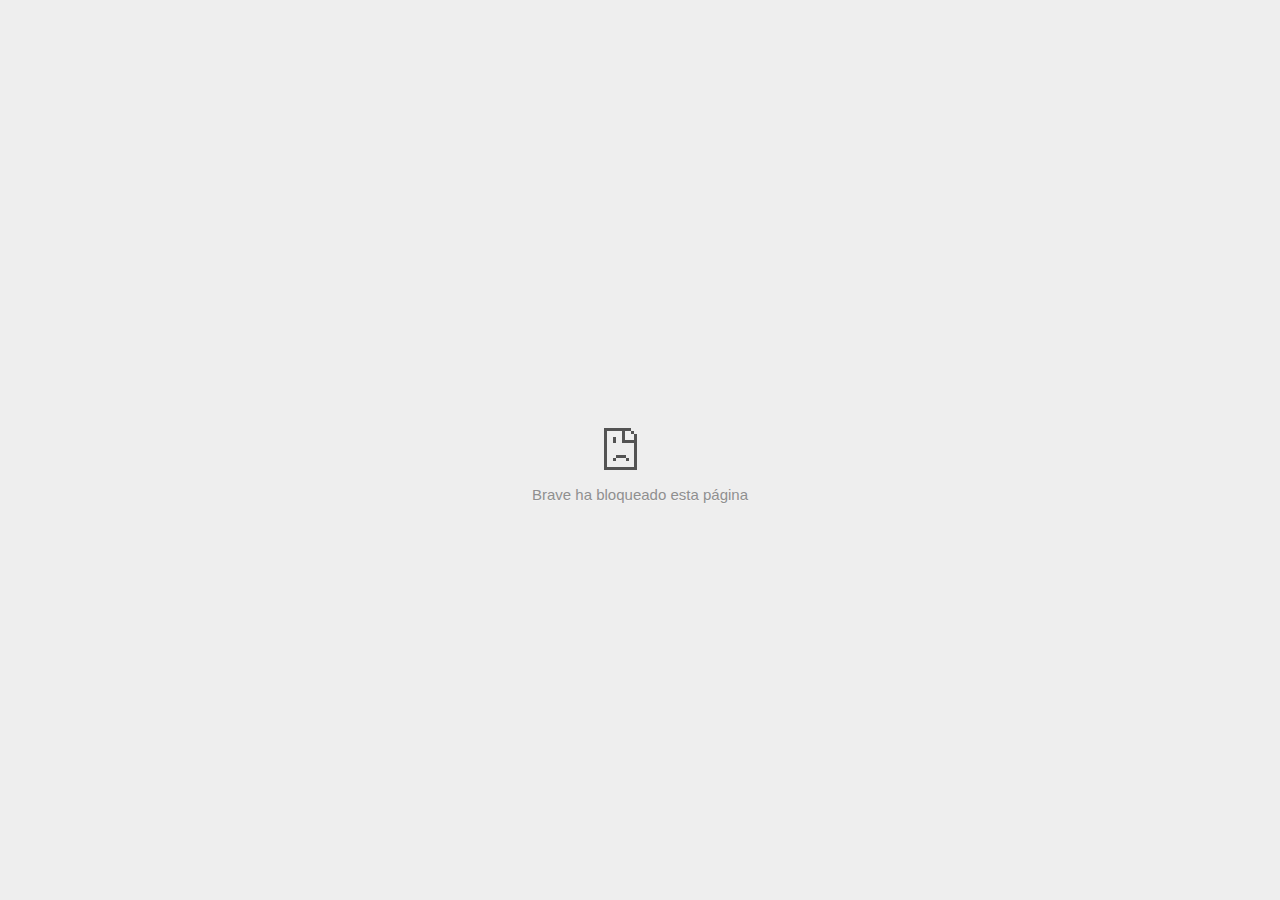
<file: ferrari/framed.html>
<!DOCTYPE html>
<!-- saved from url=(0029)chrome-error://chromewebdata/ -->
<html dir="ltr" lang="es" subframe=""><head><meta http-equiv="Content-Type" content="text/html; charset=UTF-8">
  
  <meta name="color-scheme" content="light dark">
  <meta name="theme-color" content="#fff">
  <meta name="viewport" content="width=device-width, initial-scale=1.0,
                                 maximum-scale=1.0, user-scalable=no">
  <title>ferrari-cdn.thron.com</title>
  <style>/* Copyright 2017 The Chromium Authors
 * Use of this source code is governed by a BSD-style license that can be
 * found in the LICENSE file. */

a {
  color: var(--link-color);
}

body {
  --background-color: #fff;
  --error-code-color: var(--google-gray-700);
  --google-blue-100: rgb(210, 227, 252);
  --google-blue-300: rgb(138, 180, 248);
  --google-blue-600: rgb(26, 115, 232);
  --google-blue-700: rgb(25, 103, 210);
  --google-gray-100: rgb(241, 243, 244);
  --google-gray-300: rgb(218, 220, 224);
  --google-gray-500: rgb(154, 160, 166);
  --google-gray-50: rgb(248, 249, 250);
  --google-gray-600: rgb(128, 134, 139);
  --google-gray-700: rgb(95, 99, 104);
  --google-gray-800: rgb(60, 64, 67);
  --google-gray-900: rgb(32, 33, 36);
  --heading-color: var(--google-gray-900);
  --link-color: rgb(88, 88, 88);
  --popup-container-background-color: rgba(0,0,0,.65);
  --primary-button-fill-color-active: var(--google-blue-700);
  --primary-button-fill-color: var(--google-blue-600);
  --primary-button-text-color: #fff;
  --quiet-background-color: rgb(247, 247, 247);
  --secondary-button-border-color: var(--google-gray-500);
  --secondary-button-fill-color: #fff;
  --secondary-button-hover-border-color: var(--google-gray-600);
  --secondary-button-hover-fill-color: var(--google-gray-50);
  --secondary-button-text-color: var(--google-gray-700);
  --small-link-color: var(--google-gray-700);
  --text-color: var(--google-gray-700);
  background: var(--background-color);
  color: var(--text-color);
  word-wrap: break-word;
}

.nav-wrapper .secondary-button {
  background: var(--secondary-button-fill-color);
  border: 1px solid var(--secondary-button-border-color);
  color: var(--secondary-button-text-color);
  float: none;
  margin: 0;
  padding: 8px 16px;
}

.hidden {
  display: none;
}

html {
  -webkit-text-size-adjust: 100%;
  font-size: 125%;
}

.icon {
  background-repeat: no-repeat;
  background-size: 100%;
}

@media (prefers-color-scheme: dark) {
  body {
    --background-color: var(--google-gray-900);
    --error-code-color: var(--google-gray-500);
    --heading-color: var(--google-gray-500);
    --link-color: var(--google-blue-300);
    --primary-button-fill-color-active: rgb(129, 162, 208);
    --primary-button-fill-color: var(--google-blue-300);
    --primary-button-text-color: var(--google-gray-900);
    --quiet-background-color: var(--background-color);
    --secondary-button-border-color: var(--google-gray-700);
    --secondary-button-fill-color: var(--google-gray-900);
    --secondary-button-hover-fill-color: rgb(48, 51, 57);
    --secondary-button-text-color: var(--google-blue-300);
    --small-link-color: var(--google-blue-300);
    --text-color: var(--google-gray-500);
  }
}
</style>
  <style>/* Copyright 2014 The Chromium Authors
   Use of this source code is governed by a BSD-style license that can be
   found in the LICENSE file. */

button {
  border: 0;
  border-radius: 4px;
  box-sizing: border-box;
  color: var(--primary-button-text-color);
  cursor: pointer;
  float: right;
  font-size: .875em;
  margin: 0;
  padding: 8px 16px;
  transition: box-shadow 150ms cubic-bezier(0.4, 0, 0.2, 1);
  user-select: none;
}

[dir='rtl'] button {
  float: left;
}

.bad-clock button,
.captive-portal button,
.https-only button,
.insecure-form button,
.lookalike-url button,
.main-frame-blocked button,
.neterror button,
.pdf button,
.ssl button,
.enterprise-block button,
.enterprise-warn button,
.safe-browsing-billing button {
  background: var(--primary-button-fill-color);
}

button:active {
  background: var(--primary-button-fill-color-active);
  outline: 0;
}

#debugging {
  display: inline;
  overflow: auto;
}

.debugging-content {
  line-height: 1em;
  margin-bottom: 0;
  margin-top: 1em;
}

.debugging-content-fixed-width {
  display: block;
  font-family: monospace;
  font-size: 1.2em;
  margin-top: 0.5em;
}

.debugging-title {
  font-weight: bold;
}

#details {
  margin: 0 0 50px;
}

#details p:not(:first-of-type) {
  margin-top: 20px;
}

.secondary-button:active {
  border-color: white;
  box-shadow: 0 1px 2px 0 rgba(60, 64, 67, .3),
      0 2px 6px 2px rgba(60, 64, 67, .15);
}

.secondary-button:hover {
  background: var(--secondary-button-hover-fill-color);
  border-color: var(--secondary-button-hover-border-color);
  text-decoration: none;
}

.error-code {
  color: var(--error-code-color);
  font-size: .8em;
  margin-top: 12px;
  text-transform: uppercase;
}

#error-debugging-info {
  font-size: 0.8em;
}

h1 {
  color: var(--heading-color);
  font-size: 1.6em;
  font-weight: normal;
  line-height: 1.25em;
  margin-bottom: 16px;
}

h2 {
  font-size: 1.2em;
  font-weight: normal;
}

.icon {
  height: 72px;
  margin: 0 0 40px;
  width: 72px;
}

input[type=checkbox] {
  opacity: 0;
}

input[type=checkbox]:focus ~ .checkbox::after {
  outline: -webkit-focus-ring-color auto 5px;
}

.interstitial-wrapper {
  box-sizing: border-box;
  font-size: 1em;
  line-height: 1.6em;
  margin: 14vh auto 0;
  max-width: 600px;
  width: 100%;
}

#main-message > p {
  display: inline;
}

#extended-reporting-opt-in {
  font-size: .875em;
  margin-top: 32px;
}

#extended-reporting-opt-in label {
  display: grid;
  grid-template-columns: 1.8em 1fr;
  position: relative;
}

#enhanced-protection-message {
  border-radius: 4px;
  font-size: 1em;
  margin-top: 32px;
  padding: 10px 5px;
}

#enhanced-protection-message label {
  display: grid;
  grid-template-columns: 2.5em 1fr;
  position: relative;
}

#enhanced-protection-message div {
  margin: 0.5em;
}

#enhanced-protection-message .icon {
  height: 1.5em;
  vertical-align: middle;
  width: 1.5em;
}

.nav-wrapper {
  margin-top: 51px;
}

.nav-wrapper::after {
  clear: both;
  content: '';
  display: table;
  width: 100%;
}

.small-link {
  color: var(--small-link-color);
  font-size: .875em;
}

.checkboxes {
  flex: 0 0 24px;
}

.checkbox {
  --padding: .9em;
  background: transparent;
  display: block;
  height: 1em;
  left: -1em;
  padding-inline-start: var(--padding);
  position: absolute;
  right: 0;
  top: -.5em;
  width: 1em;
}

.checkbox::after {
  border: 1px solid white;
  border-radius: 2px;
  content: '';
  height: 1em;
  left: var(--padding);
  position: absolute;
  top: var(--padding);
  width: 1em;
}

.checkbox::before {
  background: transparent;
  border: 2px solid white;
  border-inline-end-width: 0;
  border-top-width: 0;
  content: '';
  height: .2em;
  left: calc(.3em + var(--padding));
  opacity: 0;
  position: absolute;
  top: calc(.3em  + var(--padding));
  transform: rotate(-45deg);
  width: .5em;
}

input[type=checkbox]:checked ~ .checkbox::before {
  opacity: 1;
}

#recurrent-error-message {
  background: #ededed;
  border-radius: 4px;
  margin-bottom: 16px;
  margin-top: 12px;
  padding: 12px 16px;
}

.showing-recurrent-error-message #extended-reporting-opt-in {
  margin-top: 16px;
}

.showing-recurrent-error-message #enhanced-protection-message {
  margin-top: 16px;
}

@media (max-width: 700px) {
  .interstitial-wrapper {
    padding: 0 10%;
  }

  #error-debugging-info {
    overflow: auto;
  }
}

@media (max-width: 420px) {
  button,
  [dir='rtl'] button,
  .small-link {
    float: none;
    font-size: .825em;
    font-weight: 500;
    margin: 0;
    width: 100%;
  }

  button {
    padding: 16px 24px;
  }

  #details {
    margin: 20px 0 20px 0;
  }

  #details p:not(:first-of-type) {
    margin-top: 10px;
  }

  .secondary-button:not(.hidden) {
    display: block;
    margin-top: 20px;
    text-align: center;
    width: 100%;
  }

  .interstitial-wrapper {
    padding: 0 5%;
  }

  #extended-reporting-opt-in {
    margin-top: 24px;
  }

  #enhanced-protection-message {
    margin-top: 24px;
  }

  .nav-wrapper {
    margin-top: 30px;
  }
}

/**
 * Mobile specific styling.
 * Navigation buttons are anchored to the bottom of the screen.
 * Details message replaces the top content in its own scrollable area.
 */

@media (max-width: 420px) {
  .nav-wrapper .secondary-button {
    border: 0;
    margin: 16px 0 0;
    margin-inline-end: 0;
    padding-bottom: 16px;
    padding-top: 16px;
  }
}

/* Fixed nav. */
@media (min-width: 240px) and (max-width: 420px) and
       (min-height: 401px),
       (min-width: 421px) and (min-height: 240px) and
       (max-height: 560px) {
  body .nav-wrapper {
    background: var(--background-color);
    bottom: 0;
    box-shadow: 0 -12px 24px var(--background-color);
    left: 0;
    margin: 0 auto;
    max-width: 736px;
    padding-inline-end: 24px;
    padding-inline-start: 24px;
    position: fixed;
    right: 0;
    width: 100%;
    z-index: 2;
  }

  .interstitial-wrapper {
    max-width: 736px;
  }

  #details,
  #main-content {
    padding-bottom: 40px;
  }

  #details {
    padding-top: 5.5vh;
  }

  button.small-link {
    color: var(--google-blue-600);
  }
}

@media (max-width: 420px) and (orientation: portrait),
       (max-height: 560px) {
  body {
    margin: 0 auto;
  }

  button,
  [dir='rtl'] button,
  button.small-link,
  .nav-wrapper .secondary-button {
    font-family: Roboto-Regular,Helvetica;
    font-size: .933em;
    margin: 6px 0;
    transform: translatez(0);
  }

  .nav-wrapper {
    box-sizing: border-box;
    padding-bottom: 8px;
    width: 100%;
  }

  #details {
    box-sizing: border-box;
    height: auto;
    margin: 0;
    opacity: 1;
    transition: opacity 250ms cubic-bezier(0.4, 0, 0.2, 1);
  }

  #details.hidden,
  #main-content.hidden {
    height: 0;
    opacity: 0;
    overflow: hidden;
    padding-bottom: 0;
    transition: none;
  }

  h1 {
    font-size: 1.5em;
    margin-bottom: 8px;
  }

  .icon {
    margin-bottom: 5.69vh;
  }

  .interstitial-wrapper {
    box-sizing: border-box;
    margin: 7vh auto 12px;
    padding: 0 24px;
    position: relative;
  }

  .interstitial-wrapper p {
    font-size: .95em;
    line-height: 1.61em;
    margin-top: 8px;
  }

  #main-content {
    margin: 0;
    transition: opacity 100ms cubic-bezier(0.4, 0, 0.2, 1);
  }

  .small-link {
    border: 0;
  }

  .suggested-left > #control-buttons,
  .suggested-right > #control-buttons {
    float: none;
    margin: 0;
  }
}

@media (min-width: 421px) and (min-height: 500px) and (max-height: 560px) {
  .interstitial-wrapper {
    margin-top: 10vh;
  }
}

@media (min-height: 400px) and (orientation:portrait) {
  .interstitial-wrapper {
    margin-bottom: 145px;
  }
}

@media (min-height: 299px) {
  .nav-wrapper {
    padding-bottom: 16px;
  }
}

@media (max-height: 560px) and (min-height: 240px) and (orientation:landscape) {
  .extended-reporting-has-checkbox #details {
    padding-bottom: 80px;
  }
}

@media (min-height: 500px) and (max-height: 650px) and (max-width: 414px) and
       (orientation: portrait) {
  .interstitial-wrapper {
    margin-top: 7vh;
  }
}

@media (min-height: 650px) and (max-width: 414px) and (orientation: portrait) {
  .interstitial-wrapper {
    margin-top: 10vh;
  }
}

/* Small mobile screens. No fixed nav. */
@media (max-height: 400px) and (orientation: portrait),
       (max-height: 239px) and (orientation: landscape),
       (max-width: 419px) and (max-height: 399px) {
  .interstitial-wrapper {
    display: flex;
    flex-direction: column;
    margin-bottom: 0;
  }

  #details {
    flex: 1 1 auto;
    order: 0;
  }

  #main-content {
    flex: 1 1 auto;
    order: 0;
  }

  .nav-wrapper {
    flex: 0 1 auto;
    margin-top: 8px;
    order: 1;
    padding-inline-end: 0;
    padding-inline-start: 0;
    position: relative;
    width: 100%;
  }

  button,
  .nav-wrapper .secondary-button {
    padding: 16px 24px;
  }

  button.small-link {
    color: var(--google-blue-600);
  }
}

@media (max-width: 239px) and (orientation: portrait) {
  .nav-wrapper {
    padding-inline-end: 0;
    padding-inline-start: 0;
  }
}
</style>
  <style>/* Copyright 2013 The Chromium Authors
 * Use of this source code is governed by a BSD-style license that can be
 * found in the LICENSE file. */

/* Don't use the main frame div when the error is in a subframe. */
html[subframe] #main-frame-error {
  display: none;
}

/* Don't use the subframe error div when the error is in a main frame. */
html:not([subframe]) #sub-frame-error {
  display: none;
}

h1 {
  margin-top: 0;
  word-wrap: break-word;
}

h1 span {
  font-weight: 500;
}

a {
  text-decoration: none;
}

.icon {
  -webkit-user-select: none;
  display: inline-block;
}

.icon-generic {
  /* Can't access chrome://theme/IDR_ERROR_NETWORK_GENERIC from an untrusted
   * renderer process, so embed the resource manually. */
  content: -webkit-image-set(
      url([data-uri]) 1x,
      url([data-uri]) 2x);
}

.icon-offline {
  content: -webkit-image-set(
      url([data-uri]) 1x,
      url([data-uri]) 2x);
  position: relative;
}

.icon-disabled {
  content: -webkit-image-set(
      url([data-uri]) 1x,
      url([data-uri]) 2x);
  width: 112px;
}

.hidden {
  display: none;
}

#suggestions-list a {
  color: var(--google-blue-600);
}

#suggestions-list p {
  margin-block-end: 0;
}

#suggestions-list ul {
  margin-top: 0;
}

.single-suggestion {
  list-style-type: none;
  padding-inline-start: 0;
}

#error-information-button {
  content: url([data-uri]);
  height: 24px;
  vertical-align: -.15em;
  width: 24px;
}

.use-popup-container#error-information-popup-container
  #error-information-popup {
  align-items: center;
  background-color: var(--popup-container-background-color);
  display: flex;
  height: 100%;
  left: 0;
  position: fixed;
  top: 0;
  width: 100%;
  z-index: 100;
}

.use-popup-container#error-information-popup-container
  #error-information-popup-content > p {
  margin-bottom: 11px;
  margin-inline-start: 20px;
}

.use-popup-container#error-information-popup-container #suggestions-list ul {
  margin-inline-start: 15px;
}

.use-popup-container#error-information-popup-container
  #error-information-popup-box {
  background-color: var(--background-color);
  left: 5%;
  padding-bottom: 15px;
  padding-top: 15px;
  position: fixed;
  width: 90%;
  z-index: 101;
}

.use-popup-container#error-information-popup-container div.error-code {
  margin-inline-start: 20px;
}

.use-popup-container#error-information-popup-container #suggestions-list p {
  margin-inline-start: 20px;
}

:not(.use-popup-container)#error-information-popup-container
  #error-information-popup-close {
  display: none;
}

#error-information-popup-close {
  margin-bottom: 0;
  margin-inline-end: 35px;
  margin-top: 15px;
  text-align: end;
}

.link-button {
  color: rgb(66, 133, 244);
  display: inline-block;
  font-weight: bold;
  text-transform: uppercase;
}

#sub-frame-error-details {

  color: #8F8F8F;

  /* Not done on mobile for performance reasons. */
  text-shadow: 0 1px 0 rgba(255,255,255,0.3);

}

[jscontent=hostName],
[jscontent=failedUrl] {
  overflow-wrap: break-word;
}

.secondary-button {
  background: #d9d9d9;
  color: #696969;
  margin-inline-end: 16px;
}

.snackbar {
  background: #323232;
  border-radius: 2px;
  bottom: 24px;
  box-sizing: border-box;
  color: #fff;
  font-size: .87em;
  left: 24px;
  max-width: 568px;
  min-width: 288px;
  opacity: 0;
  padding: 16px 24px 12px;
  position: fixed;
  transform: translateY(90px);
  will-change: opacity, transform;
  z-index: 999;
}

.snackbar-show {
  -webkit-animation:
    show-snackbar 250ms cubic-bezier(0, 0, 0.2, 1) forwards,
    hide-snackbar 250ms cubic-bezier(0.4, 0, 1, 1) forwards 5s;
}

@-webkit-keyframes show-snackbar {
  100% {
    opacity: 1;
    transform: translateY(0);
  }
}

@-webkit-keyframes hide-snackbar {
  0% {
    opacity: 1;
    transform: translateY(0);
  }
  100% {
    opacity: 0;
    transform: translateY(90px);
  }
}

.suggestions {
  margin-top: 18px;
}

.suggestion-header {
  font-weight: bold;
  margin-bottom: 4px;
}

.suggestion-body {
  color: #777;
}

/* Decrease padding at low sizes. */
@media (max-width: 640px), (max-height: 640px) {
  h1 {
    margin: 0 0 15px;
  }
  .suggestions {
    margin-top: 10px;
  }
  .suggestion-header {
    margin-bottom: 0;
  }
}

#download-link,
#download-link-clicked {
  margin-bottom: 30px;
  margin-top: 30px;
}

#download-link-clicked {
  color: #BBB;
}

#download-link::before,
#download-link-clicked::before {
  content: url([data-uri]);
  display: inline-block;
  margin-inline-end: 4px;
  vertical-align: -webkit-baseline-middle;
}

#download-link-clicked::before {
  opacity: 0;
  width: 0;
}

#offline-content-list-visibility-card {
  border: 1px solid white;
  border-radius: 8px;
  display: flex;
  font-size: .8em;
  justify-content: space-between;
  line-height: 1;
}

#offline-content-list.list-hidden #offline-content-list-visibility-card {
  border-color: rgb(218, 220, 224);
}

#offline-content-list-visibility-card > div {
  padding: 1em;
}

#offline-content-list-title {
  color: var(--google-gray-700);
}

#offline-content-list-show-text,
#offline-content-list-hide-text {
  color: rgb(66, 133, 244);
}

/* Hides the "hide" text div when the offline content list is collapsed/hidden
 * and, alternatively, hides the "show" text div when the offline content list
 * is expanded/shown.
 */
#offline-content-list.list-hidden #offline-content-list-hide-text,
#offline-content-list:not(.list-hidden) #offline-content-list-show-text {
  display: none;
}

/* Controls the animation of the offline content list when it is expanded/shown.
 */
#offline-content-suggestions {
  /* Max-height has to be set for the height animation to work. The chosen value
   * is a little greater than the maximum height the list will have, when all
   * suggestions have images, so that it is never clamped. This makes so that
   * when the actual height is smaller then the animation is not as smooth.
   */
  max-height: 27em;
  transition: max-height 200ms ease-in, visibility 0s 200ms,
              opacity 200ms 200ms linear;
}

/* Controls the animation of the offline content list when it is
 * collapsed/hidden.
 */
#offline-content-list.list-hidden #offline-content-suggestions {
  max-height: 0;
  opacity: 0;
  transition: opacity 200ms linear, visibility 0s 200ms,
              max-height 200ms 200ms ease-out;
  visibility: hidden;
}

#offline-content-list {
  margin-inline-start: -5%;
  width: 110%;
}

/* The selectors below adjust the "overflow" of the suggestion cards contents
 * based on the same screen size based strategy used for the main frame, which
 * is applied by the `interstitial-wrapper` class. */
@media (max-width: 420px)  {
  #offline-content-list {
    margin-inline-start: -2.5%;
    width: 105%;
  }
}
@media (max-width: 420px) and (orientation: portrait),
       (max-height: 560px) {
  #offline-content-list {
    margin-inline-start: -12px;
    width: calc(100% + 24px);
  }
}

.suggestion-with-image .offline-content-suggestion-thumbnail {
  flex-basis: 8.2em;
  flex-shrink: 0;
}

.suggestion-with-image .offline-content-suggestion-thumbnail > img {
  height: 100%;
  width: 100%;
}

.suggestion-with-image #offline-content-list:not(.is-rtl)
.offline-content-suggestion-thumbnail > img {
  border-bottom-right-radius: 7px;
  border-top-right-radius: 7px;
}

.suggestion-with-image #offline-content-list.is-rtl
.offline-content-suggestion-thumbnail > img {
  border-bottom-left-radius: 7px;
  border-top-left-radius: 7px;
}

.suggestion-with-icon .offline-content-suggestion-thumbnail {
  align-items: center;
  display: flex;
  justify-content: center;
  min-height: 4.2em;
  min-width: 4.2em;
}

.suggestion-with-icon .offline-content-suggestion-thumbnail > div {
  align-items: center;
  background-color: rgb(241, 243, 244);
  border-radius: 50%;
  display: flex;
  height: 2.3em;
  justify-content: center;
  width: 2.3em;
}

.suggestion-with-icon .offline-content-suggestion-thumbnail > div > img {
  height: 1.45em;
  width: 1.45em;
}

.offline-content-suggestion-favicon {
  height: 1em;
  margin-inline-end: 0.4em;
  width: 1.4em;
}

.offline-content-suggestion-favicon > img {
  height: 1.4em;
  width: 1.4em;
}

.no-favicon .offline-content-suggestion-favicon {
  display: none;
}

.image-video {
  content: url([data-uri]);
}

.image-music-note {
  content: url([data-uri]);
}

.image-earth {
  content: url([data-uri]);
}

.image-file {
  content: url([data-uri]);
}

.offline-content-suggestion-texts {
  display: flex;
  flex-direction: column;
  justify-content: space-between;
  line-height: 1.3;
  padding: .9em;
  width: 100%;
}

.offline-content-suggestion-title {
  -webkit-box-orient: vertical;
  -webkit-line-clamp: 3;
  color: rgb(32, 33, 36);
  display: -webkit-box;
  font-size: 1.1em;
  overflow: hidden;
  text-overflow: ellipsis;
}

div.offline-content-suggestion {
  align-items: stretch;
  border: 1px solid rgb(218, 220, 224);
  border-radius: 8px;
  display: flex;
  justify-content: space-between;
  margin-bottom: .8em;
}

.suggestion-with-image {
  flex-direction: row;
  height: 8.2em;
  max-height: 8.2em;
}

.suggestion-with-icon {
  flex-direction: row-reverse;
  height: 4.2em;
  max-height: 4.2em;
}

.suggestion-with-icon .offline-content-suggestion-title {
  -webkit-line-clamp: 1;
  word-break: break-all;
}

.suggestion-with-icon .offline-content-suggestion-texts {
  padding-inline-start: 0;
}

.offline-content-suggestion-attribution-freshness {
  color: rgb(95, 99, 104);
  display: flex;
  font-size: .8em;
  line-height: 1.7em;
}

.offline-content-suggestion-attribution {
  -webkit-box-orient: vertical;
  -webkit-line-clamp: 1;
  display: -webkit-box;
  flex-shrink: 1;
  margin-inline-end: 0.3em;
  overflow: hidden;
  overflow-wrap: break-word;
  text-overflow: ellipsis;
  word-break: break-all;
}

.no-attribution .offline-content-suggestion-attribution {
  display: none;
}

.offline-content-suggestion-freshness::before {
  content: '-';
  display: inline-block;
  flex-shrink: 0;
  margin-inline-end: .1em;
  margin-inline-start: .1em;
}

.no-attribution .offline-content-suggestion-freshness::before {
  display: none;
}

.offline-content-suggestion-freshness {
  flex-shrink: 0;
}

.suggestion-with-image .offline-content-suggestion-pin-spacer {
  flex-grow: 100;
  flex-shrink: 1;
}

.suggestion-with-image .offline-content-suggestion-pin {
  content: url([data-uri]);
  flex-shrink: 0;
  height: 1.4em;
  margin-inline-start: .4em;
  width: 1.4em;
}

/* Controls the animation (and a bit more) of the launch-downloads-home action
 * button when the offline content list is expanded/shown.
 */
#offline-content-list-action {
  text-align: center;
  transition: visibility 0s 200ms, opacity 200ms 200ms linear;
}

/* Controls the animation of the launch-downloads-home action button when the
 * offline content list is collapsed/hidden.
 */
#offline-content-list.list-hidden #offline-content-list-action {
  opacity: 0;
  transition: opacity 200ms linear, visibility 0s 200ms;
  visibility: hidden;
}

#cancel-save-page-button {
  background-image: url([data-uri]);
  background-position: right 27px center;
  background-repeat: no-repeat;
  border: 1px solid var(--google-gray-300);
  border-radius: 5px;
  color: var(--google-gray-700);
  margin-bottom: 26px;
  padding-bottom: 16px;
  padding-inline-end: 88px;
  padding-inline-start: 16px;
  padding-top: 16px;
  text-align: start;
}

html[dir='rtl'] #cancel-save-page-button {
  background-position: left 27px center;
}

#save-page-for-later-button {
  display: flex;
  justify-content: start;
}

#save-page-for-later-button a::before {
  content: url([data-uri]);
  display: inline-block;
  margin-inline-end: 4px;
  vertical-align: -webkit-baseline-middle;
}

.hidden#save-page-for-later-button {
  display: none;
}

/* Don't allow overflow when in a subframe. */
html[subframe] body {
  overflow: hidden;
}

#sub-frame-error {
  -webkit-align-items: center;
  -webkit-flex-flow: column;
  -webkit-justify-content: center;
  background-color: #DDD;
  display: -webkit-flex;
  height: 100%;
  left: 0;
  position: absolute;
  text-align: center;
  top: 0;
  transition: background-color 200ms ease-in-out;
  width: 100%;
}

#sub-frame-error:hover {
  background-color: #EEE;
}

#sub-frame-error .icon-generic {
  margin: 0 0 16px;
}

#sub-frame-error-details {
  margin: 0 10px;
  text-align: center;
  visibility: hidden;
}

/* Show details only when hovering. */
#sub-frame-error:hover #sub-frame-error-details {
  visibility: visible;
}

/* If the iframe is too small, always hide the error code. */
/* TODO(mmenke): See if overflow: no-display works better, once supported. */
@media (max-width: 200px), (max-height: 95px) {
  #sub-frame-error-details {
    display: none;
  }
}

/* Adjust icon for small embedded frames in apps. */
@media (max-height: 100px) {
  #sub-frame-error .icon-generic {
    height: auto;
    margin: 0;
    padding-top: 0;
    width: 25px;
  }
}

/* details-button is special; it's a <button> element that looks like a link. */
#details-button {
  box-shadow: none;
  min-width: 0;
}

/* Styles for platform dependent separation of controls and details button. */
.suggested-left > #control-buttons,
.suggested-right > #details-button {
  float: left;
}

.suggested-right > #control-buttons,
.suggested-left > #details-button {
  float: right;
}

.suggested-left .secondary-button {
  margin-inline-end: 0;
  margin-inline-start: 16px;
}

#details-button.singular {
  float: none;
}

/* download-button shows both icon and text. */
#download-button {
  padding-bottom: 4px;
  padding-top: 4px;
  position: relative;
}

#download-button::before {
  background: -webkit-image-set(
      url([data-uri]) 1x,
      url([data-uri]) 2x)
    no-repeat;
  content: '';
  display: inline-block;
  height: 24px;
  margin-inline-end: 4px;
  margin-inline-start: -4px;
  vertical-align: middle;
  width: 24px;
}

#download-button:disabled {
  background: rgb(180, 206, 249);
  color: rgb(255, 255, 255);
}

#buttons::after {
  clear: both;
  content: '';
  display: block;
  width: 100%;
}

/* Offline page */
html[dir='rtl'] .runner-container,
html[dir='rtl'].offline .icon-offline {
  transform: scaleX(-1);
}

.offline {
  transition: filter 1.5s cubic-bezier(0.65, 0.05, 0.36, 1),
              background-color 1.5s cubic-bezier(0.65, 0.05, 0.36, 1);

  will-change: filter, background-color;

}

.offline body {
  transition: background-color 1.5s cubic-bezier(0.65, 0.05, 0.36, 1);
}

.offline #main-message > p {
  display: none;
}

.offline.inverted {
  background-color: #fff;
  filter: invert(1);
}

.offline.inverted body {
  background-color: #fff;
}

.offline .interstitial-wrapper {
  color: var(--text-color);
  font-size: 1em;
  line-height: 1.55;
  margin: 0 auto;
  max-width: 600px;
  padding-top: 100px;
  position: relative;
  width: 100%;
}

.offline .runner-container {
  direction: ltr;
  height: 150px;
  max-width: 600px;
  overflow: hidden;
  position: absolute;
  top: 35px;
  width: 44px;
}

.offline .runner-container:focus {
  outline: none;
}

.offline .runner-container:focus-visible {
  outline: 3px solid var(--google-blue-300);
}

.offline .runner-canvas {
  height: 150px;
  max-width: 600px;
  opacity: 1;
  overflow: hidden;
  position: absolute;
  top: 0;
  z-index: 10;
}

.offline .controller {
  height: 100vh;
  left: 0;
  position: absolute;
  top: 0;
  width: 100vw;
  z-index: 9;
}

#offline-resources {
  display: none;
}

#offline-instruction {
  image-rendering: pixelated;
  left: 0;
  margin: auto;
  position: absolute;
  right: 0;
  top: 60px;
  width: fit-content;
}

.offline-runner-live-region {
  bottom: 0;
  clip-path: polygon(0 0, 0 0, 0 0);
  color: var(--background-color);
  display: block;
  font-size: xx-small;
  overflow: hidden;
  position: absolute;
  text-align: center;
  transition: color 1.5s cubic-bezier(0.65, 0.05, 0.36, 1);
  user-select: none;
}

/* Custom toggle */
.slow-speed-option {
  align-items: center;
  background: var(--google-gray-50);
  border-radius: 24px/50%;
  bottom: 0;
  color: var(--error-code-color);
  display: inline-flex;
  font-size: 1em;
  left: 0;
  line-height: 1.1em;
  margin: 5px auto;
  padding: 2px 12px 3px 20px;
  position: absolute;
  right: 0;
  width: max-content;
  z-index: 999;
}

.slow-speed-option.hidden {
  display: none;
}

.slow-speed-option [type=checkbox] {
  opacity: 0;
  pointer-events: none;
  position: absolute;
}

.slow-speed-option .slow-speed-toggle {
  cursor: pointer;
  margin-inline-start: 8px;
  padding: 8px 4px;
  position: relative;
}

.slow-speed-option [type=checkbox]:disabled ~ .slow-speed-toggle {
  cursor: default;
}

.slow-speed-option-label [type=checkbox] {
  opacity: 0;
  pointer-events: none;
  position: absolute;
}

.slow-speed-option .slow-speed-toggle::before,
.slow-speed-option .slow-speed-toggle::after {
  content: '';
  display: block;
  margin: 0 3px;
  transition: all 100ms cubic-bezier(0.4, 0, 1, 1);
}

.slow-speed-option .slow-speed-toggle::before {
  background: rgb(189,193,198);
  border-radius: 0.65em;
  height: 0.9em;
  width: 2em;
}

.slow-speed-option .slow-speed-toggle::after {
  background: #fff;
  border-radius: 50%;
  box-shadow: 0 1px 3px 0 rgb(0 0 0 / 40%);
  height: 1.2em;
  position: absolute;
  top: 51%;
  transform: translate(-20%, -50%);
  width: 1.1em;
}

.slow-speed-option [type=checkbox]:focus + .slow-speed-toggle {
  box-shadow: 0 0 8px rgb(94, 158, 214);
  outline: 1px solid rgb(93, 157, 213);
}

.slow-speed-option [type=checkbox]:checked + .slow-speed-toggle::before {
  background: var(--google-blue-600);
  opacity: 0.5;
}

.slow-speed-option [type=checkbox]:checked + .slow-speed-toggle::after {
  background: var(--google-blue-600);
  transform: translate(calc(2em - 90%), -50%);
}

.slow-speed-option [type=checkbox]:checked:disabled +
  .slow-speed-toggle::before {
  background: rgb(189,193,198);
}

.slow-speed-option [type=checkbox]:checked:disabled +
  .slow-speed-toggle::after {
  background: var(--google-gray-50);
}

@media (max-width: 420px) {
  #download-button {
    padding-bottom: 12px;
    padding-top: 12px;
  }

  .suggested-left > #control-buttons,
  .suggested-right > #control-buttons {
    float: none;
  }

  .snackbar {
    border-radius: 0;
    bottom: 0;
    left: 0;
    width: 100%;
  }
}

@media (max-height: 350px) {
  h1 {
    margin: 0 0 15px;
  }

  .icon-offline {
    margin: 0 0 10px;
  }

  .interstitial-wrapper {
    margin-top: 5%;
  }

  .nav-wrapper {
    margin-top: 30px;
  }
}

@media (min-width: 420px) and (max-width: 736px) and
       (min-height: 240px) and (max-height: 420px) and
       (orientation:landscape) {
  .interstitial-wrapper {
    margin-bottom: 100px;
  }
}

@media (max-width: 360px) and (max-height: 480px) {
  .offline .interstitial-wrapper {
    padding-top: 60px;
  }

  .offline .runner-container {
    top: 8px;
  }
}

@media (min-height: 240px) and (orientation: landscape) {
  .offline .interstitial-wrapper {
    margin-bottom: 90px;
  }

  .icon-offline {
    margin-bottom: 20px;
  }
}

@media (max-height: 320px) and (orientation: landscape) {
  .icon-offline {
    margin-bottom: 0;
  }

  .offline .runner-container {
    top: 10px;
  }
}

@media (max-width: 240px) {
  button {
    padding-inline-end: 12px;
    padding-inline-start: 12px;
  }

  .interstitial-wrapper {
    overflow: inherit;
    padding: 0 8px;
  }
}

@media (max-width: 120px) {
  button {
    width: auto;
  }
}

.arcade-mode,
.arcade-mode .runner-container,
.arcade-mode .runner-canvas {
  image-rendering: pixelated;
  max-width: 100%;
  overflow: hidden;
}

.arcade-mode #buttons,
.arcade-mode #main-content {
  opacity: 0;
  overflow: hidden;
}

.arcade-mode .interstitial-wrapper {
  height: 100vh;
  max-width: 100%;
  overflow: hidden;
}

.arcade-mode .runner-container {
  left: 0;
  margin: auto;
  right: 0;
  transform-origin: top center;
  transition: transform 250ms cubic-bezier(0.4, 0, 1, 1) 400ms;
  z-index: 2;
}

@media (prefers-color-scheme: dark) {
  .icon {
    filter: invert(1);
  }

  .offline .runner-canvas {
    filter: invert(1);
  }

  .offline.inverted {
    background-color: var(--background-color);
    filter: invert(0);
  }

  .offline.inverted body {
    background-color: #fff;
  }

  .offline.inverted .offline-runner-live-region {
    color: #fff;
  }

  #suggestions-list a {
    color: var(--link-color);
  }

  #error-information-button {
    filter: invert(0.6);
  }

  .slow-speed-option {
    background: var(--google-gray-800);
    color: var(--google-gray-100);
  }

  .slow-speed-option .slow-speed-toggle::before,
  .slow-speed-option [type=checkbox]:checked:disabled +
    .slow-speed-toggle::before {
     background: rgb(189,193,198);
  }

  .slow-speed-option [type=checkbox]:checked + .slow-speed-toggle::after,
  .slow-speed-option [type=checkbox]:checked + .slow-speed-toggle::before {
    background: var(--google-blue-300);
  }
}
</style>
  <script>// Copyright 2013 The Chromium Authors
// Use of this source code is governed by a BSD-style license that can be
// found in the LICENSE file.

/**
 * @typedef {{
 *   downloadButtonClick: function(),
 *   reloadButtonClick: function(string),
 *   detailsButtonClick: function(),
 *   diagnoseErrorsButtonClick: function(),
 *   portalSigninsButtonClick: function(),
 *   trackEasterEgg: function(),
 *   updateEasterEggHighScore: function(number),
 *   resetEasterEggHighScore: function(),
 *   launchOfflineItem: function(string, string),
 *   savePageForLater: function(),
 *   cancelSavePage: function(),
 *   listVisibilityChange: function(boolean),
 * }}
 */
// eslint-disable-next-line no-var
var errorPageController;

const HIDDEN_CLASS = 'hidden';

// Decodes a UTF16 string that is encoded as base64.
function decodeUTF16Base64ToString(encoded_text) {
  const data = atob(encoded_text);
  let result = '';
  for (let i = 0; i < data.length; i += 2) {
    result +=
        String.fromCharCode(data.charCodeAt(i) * 256 + data.charCodeAt(i + 1));
  }
  return result;
}

function toggleHelpBox() {
  const helpBoxOuter = document.getElementById('details');
  helpBoxOuter.classList.toggle(HIDDEN_CLASS);
  const detailsButton = document.getElementById('details-button');
  if (helpBoxOuter.classList.contains(HIDDEN_CLASS)) {
    /** @suppress {missingProperties} */
    detailsButton.innerText = detailsButton.detailsText;
  } else {
    /** @suppress {missingProperties} */
    detailsButton.innerText = detailsButton.hideDetailsText;
  }

  // Details appears over the main content on small screens.
  if (mobileNav) {
    document.getElementById('main-content').classList.toggle(HIDDEN_CLASS);
    const runnerContainer = document.querySelector('.runner-container');
    if (runnerContainer) {
      runnerContainer.classList.toggle(HIDDEN_CLASS);
    }
  }
}

function diagnoseErrors() {
  if (window.errorPageController) {
    errorPageController.diagnoseErrorsButtonClick();
  }
}

function portalSignin() {
  if (window.errorPageController) {
    errorPageController.portalSigninButtonClick();
  }
}

// Subframes use a different layout but the same html file.  This is to make it
// easier to support platforms that load the error page via different
// mechanisms (Currently just iOS). We also use the subframe style for portals
// as they are embedded like subframes and can't be interacted with by the user.
let isSubFrame = false;
if (window.top.location !== window.location || window.portalHost) {
  document.documentElement.setAttribute('subframe', '');
  isSubFrame = true;
}

// Re-renders the error page using |strings| as the dictionary of values.
// Used by NetErrorTabHelper to update DNS error pages with probe results.
function updateForDnsProbe(strings) {
  const context = new JsEvalContext(strings);
  jstProcess(context, document.getElementById('t'));
  onDocumentLoadOrUpdate();
}

// Adds an icon class to the list and removes classes previously set.
function updateIconClass(newClass) {
  const frameSelector = isSubFrame ? '#sub-frame-error' : '#main-frame-error';
  const iconEl = document.querySelector(frameSelector + ' .icon');

  if (iconEl.classList.contains(newClass)) {
    return;
  }

  iconEl.className = 'icon ' + newClass;
}

// Implements button clicks.  This function is needed during the transition
// between implementing these in trunk chromium and implementing them in iOS.
function reloadButtonClick(url) {
  if (window.errorPageController) {
    // 

    // 
    errorPageController.reloadButtonClick();
    // 
  } else {
    window.location = url;
  }
}

function downloadButtonClick() {
  if (window.errorPageController) {
    errorPageController.downloadButtonClick();
    const downloadButton = document.getElementById('download-button');
    downloadButton.disabled = true;
    /** @suppress {missingProperties} */
    downloadButton.textContent = downloadButton.disabledText;

    document.getElementById('download-link-wrapper')
        .classList.add(HIDDEN_CLASS);
    document.getElementById('download-link-clicked-wrapper')
        .classList.remove(HIDDEN_CLASS);
  }
}

function detailsButtonClick() {
  if (window.errorPageController) {
    errorPageController.detailsButtonClick();
  }
}

let primaryControlOnLeft = true;
// clang-format off
// 

function setAutoFetchState(scheduled, can_schedule) {
  document.getElementById('cancel-save-page-button')
      .classList.toggle(HIDDEN_CLASS, !scheduled);
  document.getElementById('save-page-for-later-button')
      .classList.toggle(HIDDEN_CLASS, scheduled || !can_schedule);
}

function savePageLaterClick() {
  errorPageController.savePageForLater();
  // savePageForLater will eventually trigger a call to setAutoFetchState() when
  // it completes.
}

function cancelSavePageClick() {
  errorPageController.cancelSavePage();
  // setAutoFetchState is not called in response to cancelSavePage(), so do it
  // now.
  setAutoFetchState(false, true);
}

function toggleErrorInformationPopup() {
  document.getElementById('error-information-popup-container')
      .classList.toggle(HIDDEN_CLASS);
}

function launchOfflineItem(itemID, name_space) {
  errorPageController.launchOfflineItem(itemID, name_space);
}

function launchDownloadsPage() {
  errorPageController.launchDownloadsPage();
}

function getIconForSuggestedItem(item) {
  // Note: |item.content_type| contains the enum values from
  // chrome::mojom::AvailableContentType.
  switch (item.content_type) {
    case 1:  // kVideo
      return 'image-video';
    case 2:  // kAudio
      return 'image-music-note';
    case 0:  // kPrefetchedPage
    case 3:  // kOtherPage
      return 'image-earth';
  }
  return 'image-file';
}

function getSuggestedContentDiv(item, index) {
  // Note: See AvailableContentToValue in available_offline_content_helper.cc
  // for the data contained in an |item|.
  // TODO(carlosk): Present |snippet_base64| when that content becomes
  // available.
  let thumbnail = '';
  const extraContainerClasses = [];
  // html_inline.py will try to replace src attributes with data URIs using a
  // simple regex. The following is obfuscated slightly to avoid that.
  const source = 'src';
  if (item.thumbnail_data_uri) {
    extraContainerClasses.push('suggestion-with-image');
    thumbnail = `<img ${source}="${item.thumbnail_data_uri}">`;
  } else {
    extraContainerClasses.push('suggestion-with-icon');
    const iconClass = getIconForSuggestedItem(item);
    thumbnail = `<div><img class="${iconClass}"></div>`;
  }

  let favicon = '';
  if (item.favicon_data_uri) {
    favicon = `<img ${source}="${item.favicon_data_uri}">`;
  } else {
    extraContainerClasses.push('no-favicon');
  }

  if (!item.attribution_base64) {
    extraContainerClasses.push('no-attribution');
  }

  return `
  <div class="offline-content-suggestion ${extraContainerClasses.join(' ')}"
    onclick="launchOfflineItem('${item.ID}', '${item.name_space}')">
      <div class="offline-content-suggestion-texts">
        <div id="offline-content-suggestion-title-${index}"
             class="offline-content-suggestion-title">
        </div>
        <div class="offline-content-suggestion-attribution-freshness">
          <div id="offline-content-suggestion-favicon-${index}"
               class="offline-content-suggestion-favicon">
            ${favicon}
          </div>
          <div id="offline-content-suggestion-attribution-${index}"
               class="offline-content-suggestion-attribution">
          </div>
          <div class="offline-content-suggestion-freshness">
            ${item.date_modified}
          </div>
          <div class="offline-content-suggestion-pin-spacer"></div>
          <div class="offline-content-suggestion-pin"></div>
        </div>
      </div>
      <div class="offline-content-suggestion-thumbnail">
        ${thumbnail}
      </div>
  </div>`;
}

/**
 * @typedef {{
 *   ID: string,
 *   name_space: string,
 *   title_base64: string,
 *   snippet_base64: string,
 *   date_modified: string,
 *   attribution_base64: string,
 *   thumbnail_data_uri: string,
 *   favicon_data_uri: string,
 *   content_type: number,
 * }}
 */
let AvailableOfflineContent;

// Populates a list of suggested offline content.
// Note: For security reasons all content downloaded from the web is considered
// unsafe and must be securely handled to be presented on the dino page. Images
// have already been safely re-encoded but textual content -- like title and
// attribution -- must be properly handled here.
// @param {boolean} isShown
// @param {Array<AvailableOfflineContent>} suggestions
function offlineContentAvailable(isShown, suggestions) {
  if (!suggestions || !loadTimeData.valueExists('offlineContentList')) {
    return;
  }

  const suggestionsHTML = [];
  for (let index = 0; index < suggestions.length; index++) {
    suggestionsHTML.push(getSuggestedContentDiv(suggestions[index], index));
  }

  document.getElementById('offline-content-suggestions').innerHTML =
      suggestionsHTML.join('\n');

  // Sets textual web content using |textContent| to make sure it's handled as
  // plain text.
  for (let index = 0; index < suggestions.length; index++) {
    document.getElementById(`offline-content-suggestion-title-${index}`)
        .textContent =
        decodeUTF16Base64ToString(suggestions[index].title_base64);
    document.getElementById(`offline-content-suggestion-attribution-${index}`)
        .textContent =
        decodeUTF16Base64ToString(suggestions[index].attribution_base64);
  }

  const contentListElement = document.getElementById('offline-content-list');
  if (document.dir === 'rtl') {
    contentListElement.classList.add('is-rtl');
  }
  contentListElement.hidden = false;
  // The list is configured as hidden by default. Show it if needed.
  if (isShown) {
    toggleOfflineContentListVisibility(false);
  }
}

function toggleOfflineContentListVisibility(updatePref) {
  if (!loadTimeData.valueExists('offlineContentList')) {
    return;
  }

  const contentListElement = document.getElementById('offline-content-list');
  const isVisible = !contentListElement.classList.toggle('list-hidden');

  if (updatePref && window.errorPageController) {
    errorPageController.listVisibilityChanged(isVisible);
  }
}

// Called on document load, and from updateForDnsProbe().
function onDocumentLoadOrUpdate() {
  const downloadButtonVisible = loadTimeData.valueExists('downloadButton') &&
      loadTimeData.getValue('downloadButton').msg;
  const detailsButton = document.getElementById('details-button');

  // If offline content suggestions will be visible, the usual buttons will not
  // be presented.
  const offlineContentVisible =
      loadTimeData.valueExists('suggestedOfflineContentPresentation');
  if (offlineContentVisible) {
    document.querySelector('.nav-wrapper').classList.add(HIDDEN_CLASS);
    detailsButton.classList.add(HIDDEN_CLASS);

    document.getElementById('download-link').hidden = !downloadButtonVisible;
    document.getElementById('download-links-wrapper')
        .classList.remove(HIDDEN_CLASS);
    document.getElementById('error-information-popup-container')
        .classList.add('use-popup-container', HIDDEN_CLASS);
    document.getElementById('error-information-button')
        .classList.remove(HIDDEN_CLASS);
  }

  const attemptAutoFetch = loadTimeData.valueExists('attemptAutoFetch') &&
      loadTimeData.getValue('attemptAutoFetch');

  const reloadButtonVisible = loadTimeData.valueExists('reloadButton') &&
      loadTimeData.getValue('reloadButton').msg;

  const reloadButton = document.getElementById('reload-button');
  const downloadButton = document.getElementById('download-button');
  if (reloadButton.style.display === 'none' &&
      downloadButton.style.display === 'none') {
    detailsButton.classList.add('singular');
  }

  // Show or hide control buttons.
  const controlButtonDiv = document.getElementById('control-buttons');
  controlButtonDiv.hidden =
      offlineContentVisible || !(reloadButtonVisible || downloadButtonVisible);

  const iconClass = loadTimeData.valueExists('iconClass') &&
      loadTimeData.getValue('iconClass');

  updateIconClass(iconClass);

  if (!isSubFrame && iconClass === 'icon-offline') {
    document.documentElement.classList.add('offline');
    new Runner('.interstitial-wrapper');
  }
}

function onDocumentLoad() {
  // Sets up the proper button layout for the current platform.
  const buttonsDiv = document.getElementById('buttons');
  if (primaryControlOnLeft) {
    buttonsDiv.classList.add('suggested-left');
  } else {
    buttonsDiv.classList.add('suggested-right');
  }

  onDocumentLoadOrUpdate();
}

document.addEventListener('DOMContentLoaded', onDocumentLoad);
</script>
  <script>// Copyright 2015 The Chromium Authors
// Use of this source code is governed by a BSD-style license that can be
// found in the LICENSE file.

let mobileNav = false;

/**
 * For small screen mobile the navigation buttons are moved
 * below the advanced text.
 */
function onResize() {
  const helpOuterBox = document.querySelector('#details');
  const mainContent = document.querySelector('#main-content');
  const mediaQuery = '(min-width: 240px) and (max-width: 420px) and ' +
      '(min-height: 401px), ' +
      '(max-height: 560px) and (min-height: 240px) and ' +
      '(min-width: 421px)';

  const detailsHidden = helpOuterBox.classList.contains(HIDDEN_CLASS);
  const runnerContainer = document.querySelector('.runner-container');

  // Check for change in nav status.
  if (mobileNav !== window.matchMedia(mediaQuery).matches) {
    mobileNav = !mobileNav;

    // Handle showing the top content / details sections according to state.
    if (mobileNav) {
      mainContent.classList.toggle(HIDDEN_CLASS, !detailsHidden);
      helpOuterBox.classList.toggle(HIDDEN_CLASS, detailsHidden);
      if (runnerContainer) {
        runnerContainer.classList.toggle(HIDDEN_CLASS, !detailsHidden);
      }
    } else if (!detailsHidden) {
      // Non mobile nav with visible details.
      mainContent.classList.remove(HIDDEN_CLASS);
      helpOuterBox.classList.remove(HIDDEN_CLASS);
      if (runnerContainer) {
        runnerContainer.classList.remove(HIDDEN_CLASS);
      }
    }
  }
}

function setupMobileNav() {
  window.addEventListener('resize', onResize);
  onResize();
}

document.addEventListener('DOMContentLoaded', setupMobileNav);
</script>
  <script>// Copyright 2014 The Chromium Authors
// Use of this source code is governed by a BSD-style license that can be
// found in the LICENSE file.

/**
 * T-Rex runner.
 * @param {string} outerContainerId Outer containing element id.
 * @param {!Object=} opt_config
 * @constructor
 * @implements {EventListener}
 * @export
 */
function Runner(outerContainerId, opt_config) {
  // Singleton
  if (Runner.instance_) {
    return Runner.instance_;
  }
  Runner.instance_ = this;

  this.outerContainerEl = document.querySelector(outerContainerId);
  this.containerEl = null;
  this.snackbarEl = null;
  // A div to intercept touch events. Only set while (playing && useTouch).
  this.touchController = null;

  this.config = opt_config || Object.assign(Runner.config, Runner.normalConfig);
  // Logical dimensions of the container.
  this.dimensions = Runner.defaultDimensions;

  this.gameType = null;
  Runner.spriteDefinition = Runner.spriteDefinitionByType['original'];

  this.altGameImageSprite = null;
  this.altGameModeActive = false;
  this.altGameModeFlashTimer = null;
  this.fadeInTimer = 0;

  this.canvas = null;
  this.canvasCtx = null;

  this.tRex = null;

  this.distanceMeter = null;
  this.distanceRan = 0;

  this.highestScore = 0;
  this.syncHighestScore = false;

  this.time = 0;
  this.runningTime = 0;
  this.msPerFrame = 1000 / FPS;
  this.currentSpeed = this.config.SPEED;
  Runner.slowDown = false;

  this.obstacles = [];

  this.activated = false; // Whether the easter egg has been activated.
  this.playing = false; // Whether the game is currently in play state.
  this.crashed = false;
  this.paused = false;
  this.inverted = false;
  this.invertTimer = 0;
  this.resizeTimerId_ = null;

  this.playCount = 0;

  // Sound FX.
  this.audioBuffer = null;

  /** @type {Object} */
  this.soundFx = {};
  this.generatedSoundFx = null;

  // Global web audio context for playing sounds.
  this.audioContext = null;

  // Images.
  this.images = {};
  this.imagesLoaded = 0;

  // Gamepad state.
  this.pollingGamepads = false;
  this.gamepadIndex = undefined;
  this.previousGamepad = null;

  if (this.isDisabled()) {
    this.setupDisabledRunner();
  } else {
    if (Runner.isAltGameModeEnabled()) {
      this.initAltGameType();
      Runner.gameType = this.gameType;
    }
    this.loadImages();

    window['initializeEasterEggHighScore'] =
        this.initializeHighScore.bind(this);
  }
}

/**
 * Default game width.
 * @const
 */
const DEFAULT_WIDTH = 600;

/**
 * Frames per second.
 * @const
 */
const FPS = 60;

/** @const */
const IS_HIDPI = window.devicePixelRatio > 1;

/** @const */
const IS_IOS = /CriOS/.test(window.navigator.userAgent);

/** @const */
const IS_MOBILE = /Android/.test(window.navigator.userAgent) || IS_IOS;

/** @const */
const IS_RTL = document.querySelector('html').dir == 'rtl';

/** @const */
const ARCADE_MODE_URL = 'chrome://dino/';

/** @const */
const RESOURCE_POSTFIX = 'offline-resources-';

/** @const */
const A11Y_STRINGS = {
  ariaLabel: 'dinoGameA11yAriaLabel',
  description: 'dinoGameA11yDescription',
  gameOver: 'dinoGameA11yGameOver',
  highScore: 'dinoGameA11yHighScore',
  jump: 'dinoGameA11yJump',
  started: 'dinoGameA11yStartGame',
  speedLabel: 'dinoGameA11ySpeedToggle',
};

/**
 * Default game configuration.
 * Shared config for all  versions of the game. Additional parameters are
 * defined in Runner.normalConfig and Runner.slowConfig.
 */
Runner.config = {
  AUDIOCUE_PROXIMITY_THRESHOLD: 190,
  AUDIOCUE_PROXIMITY_THRESHOLD_MOBILE_A11Y: 250,
  BG_CLOUD_SPEED: 0.2,
  BOTTOM_PAD: 10,
  // Scroll Y threshold at which the game can be activated.
  CANVAS_IN_VIEW_OFFSET: -10,
  CLEAR_TIME: 3000,
  CLOUD_FREQUENCY: 0.5,
  FADE_DURATION: 1,
  FLASH_DURATION: 1000,
  GAMEOVER_CLEAR_TIME: 1200,
  INITIAL_JUMP_VELOCITY: 12,
  INVERT_FADE_DURATION: 12000,
  MAX_BLINK_COUNT: 3,
  MAX_CLOUDS: 6,
  MAX_OBSTACLE_LENGTH: 3,
  MAX_OBSTACLE_DUPLICATION: 2,
  RESOURCE_TEMPLATE_ID: 'audio-resources',
  SPEED: 6,
  SPEED_DROP_COEFFICIENT: 3,
  ARCADE_MODE_INITIAL_TOP_POSITION: 35,
  ARCADE_MODE_TOP_POSITION_PERCENT: 0.1,
};

Runner.normalConfig = {
  ACCELERATION: 0.001,
  AUDIOCUE_PROXIMITY_THRESHOLD: 190,
  AUDIOCUE_PROXIMITY_THRESHOLD_MOBILE_A11Y: 250,
  GAP_COEFFICIENT: 0.6,
  INVERT_DISTANCE: 700,
  MAX_SPEED: 13,
  MOBILE_SPEED_COEFFICIENT: 1.2,
  SPEED: 6,
};


Runner.slowConfig = {
  ACCELERATION: 0.0005,
  AUDIOCUE_PROXIMITY_THRESHOLD: 170,
  AUDIOCUE_PROXIMITY_THRESHOLD_MOBILE_A11Y: 220,
  GAP_COEFFICIENT: 0.3,
  INVERT_DISTANCE: 350,
  MAX_SPEED: 9,
  MOBILE_SPEED_COEFFICIENT: 1.5,
  SPEED: 4.2,
};


/**
 * Default dimensions.
 */
Runner.defaultDimensions = {
  WIDTH: DEFAULT_WIDTH,
  HEIGHT: 150,
};


/**
 * CSS class names.
 * @enum {string}
 */
Runner.classes = {
  ARCADE_MODE: 'arcade-mode',
  CANVAS: 'runner-canvas',
  CONTAINER: 'runner-container',
  CRASHED: 'crashed',
  ICON: 'icon-offline',
  INVERTED: 'inverted',
  SNACKBAR: 'snackbar',
  SNACKBAR_SHOW: 'snackbar-show',
  TOUCH_CONTROLLER: 'controller',
};


/**
 * Sound FX. Reference to the ID of the audio tag on interstitial page.
 * @enum {string}
 */
Runner.sounds = {
  BUTTON_PRESS: 'offline-sound-press',
  HIT: 'offline-sound-hit',
  SCORE: 'offline-sound-reached',
};


/**
 * Key code mapping.
 * @enum {Object}
 */
Runner.keycodes = {
  JUMP: {'38': 1, '32': 1},  // Up, spacebar
  DUCK: {'40': 1},           // Down
  RESTART: {'13': 1},        // Enter
};


/**
 * Runner event names.
 * @enum {string}
 */
Runner.events = {
  ANIM_END: 'webkitAnimationEnd',
  CLICK: 'click',
  KEYDOWN: 'keydown',
  KEYUP: 'keyup',
  POINTERDOWN: 'pointerdown',
  POINTERUP: 'pointerup',
  RESIZE: 'resize',
  TOUCHEND: 'touchend',
  TOUCHSTART: 'touchstart',
  VISIBILITY: 'visibilitychange',
  BLUR: 'blur',
  FOCUS: 'focus',
  LOAD: 'load',
  GAMEPADCONNECTED: 'gamepadconnected',
};

Runner.prototype = {
  /**
   * Initialize alternative game type.
   */
  initAltGameType() {
    if (GAME_TYPE.length > 0) {
      this.gameType = loadTimeData && loadTimeData.valueExists('altGameType') ?
          GAME_TYPE[parseInt(loadTimeData.getValue('altGameType'), 10) - 1] :
          '';
    }
  },

  /**
   * Whether the easter egg has been disabled. CrOS enterprise enrolled devices.
   * @return {boolean}
   */
  isDisabled() {
    return loadTimeData && loadTimeData.valueExists('disabledEasterEgg');
  },

  /**
   * For disabled instances, set up a snackbar with the disabled message.
   */
  setupDisabledRunner() {
    this.containerEl = document.createElement('div');
    this.containerEl.className = Runner.classes.SNACKBAR;
    this.containerEl.textContent = loadTimeData.getValue('disabledEasterEgg');
    this.outerContainerEl.appendChild(this.containerEl);

    // Show notification when the activation key is pressed.
    document.addEventListener(Runner.events.KEYDOWN, function(e) {
      if (Runner.keycodes.JUMP[e.keyCode]) {
        this.containerEl.classList.add(Runner.classes.SNACKBAR_SHOW);
        document.querySelector('.icon').classList.add('icon-disabled');
      }
    }.bind(this));
  },

  /**
   * Setting individual settings for debugging.
   * @param {string} setting
   * @param {number|string} value
   */
  updateConfigSetting(setting, value) {
    if (setting in this.config && value !== undefined) {
      this.config[setting] = value;

      switch (setting) {
        case 'GRAVITY':
        case 'MIN_JUMP_HEIGHT':
        case 'SPEED_DROP_COEFFICIENT':
          this.tRex.config[setting] = value;
          break;
        case 'INITIAL_JUMP_VELOCITY':
          this.tRex.setJumpVelocity(value);
          break;
        case 'SPEED':
          this.setSpeed(/** @type {number} */ (value));
          break;
      }
    }
  },

  /**
   * Creates an on page image element from the base 64 encoded string source.
   * @param {string} resourceName Name in data object,
   * @return {HTMLImageElement} The created element.
   */
  createImageElement(resourceName) {
    const imgSrc = loadTimeData && loadTimeData.valueExists(resourceName) ?
        loadTimeData.getString(resourceName) :
        null;

    if (imgSrc) {
      const el =
          /** @type {HTMLImageElement} */ (document.createElement('img'));
      el.id = resourceName;
      el.src = imgSrc;
      document.getElementById('offline-resources').appendChild(el);
      return el;
    }
    return null;
  },

  /**
   * Cache the appropriate image sprite from the page and get the sprite sheet
   * definition.
   */
  loadImages() {
    let scale = '1x';
    this.spriteDef = Runner.spriteDefinition.LDPI;
    if (IS_HIDPI) {
      scale = '2x';
      this.spriteDef = Runner.spriteDefinition.HDPI;
    }

    Runner.imageSprite = /** @type {HTMLImageElement} */
        (document.getElementById(RESOURCE_POSTFIX + scale));

    if (this.gameType) {
      Runner.altGameImageSprite = /** @type {HTMLImageElement} */
          (this.createImageElement('altGameSpecificImage' + scale));
      Runner.altCommonImageSprite = /** @type {HTMLImageElement} */
          (this.createImageElement('altGameCommonImage' + scale));
    }
    Runner.origImageSprite = Runner.imageSprite;

    // Disable the alt game mode if the sprites can't be loaded.
    if (!Runner.altGameImageSprite || !Runner.altCommonImageSprite) {
      Runner.isAltGameModeEnabled = () => false;
      this.altGameModeActive = false;
    }

    if (Runner.imageSprite.complete) {
      this.init();
    } else {
      // If the images are not yet loaded, add a listener.
      Runner.imageSprite.addEventListener(Runner.events.LOAD,
          this.init.bind(this));
    }
  },

  /**
   * Load and decode base 64 encoded sounds.
   */
  loadSounds() {
    if (!IS_IOS) {
      this.audioContext = new AudioContext();

      const resourceTemplate =
          document.getElementById(this.config.RESOURCE_TEMPLATE_ID).content;

      for (const sound in Runner.sounds) {
        let soundSrc =
            resourceTemplate.getElementById(Runner.sounds[sound]).src;
        soundSrc = soundSrc.substr(soundSrc.indexOf(',') + 1);
        const buffer = decodeBase64ToArrayBuffer(soundSrc);

        // Async, so no guarantee of order in array.
        this.audioContext.decodeAudioData(buffer, function(index, audioData) {
            this.soundFx[index] = audioData;
          }.bind(this, sound));
      }
    }
  },

  /**
   * Sets the game speed. Adjust the speed accordingly if on a smaller screen.
   * @param {number=} opt_speed
   */
  setSpeed(opt_speed) {
    const speed = opt_speed || this.currentSpeed;

    // Reduce the speed on smaller mobile screens.
    if (this.dimensions.WIDTH < DEFAULT_WIDTH) {
      const mobileSpeed = Runner.slowDown ? speed :
                                            speed * this.dimensions.WIDTH /
              DEFAULT_WIDTH * this.config.MOBILE_SPEED_COEFFICIENT;
      this.currentSpeed = mobileSpeed > speed ? speed : mobileSpeed;
    } else if (opt_speed) {
      this.currentSpeed = opt_speed;
    }
  },

  /**
   * Game initialiser.
   */
  init() {
    // Hide the static icon.
    document.querySelector('.' + Runner.classes.ICON).style.visibility =
        'hidden';

    this.adjustDimensions();
    this.setSpeed();

    const ariaLabel = getA11yString(A11Y_STRINGS.ariaLabel);
    this.containerEl = document.createElement('div');
    this.containerEl.setAttribute('role', IS_MOBILE ? 'button' : 'application');
    this.containerEl.setAttribute('tabindex', '0');
    this.containerEl.setAttribute('title', ariaLabel);

    this.containerEl.className = Runner.classes.CONTAINER;

    // Player canvas container.
    this.canvas = createCanvas(this.containerEl, this.dimensions.WIDTH,
        this.dimensions.HEIGHT);

    // Live region for game status updates.
    this.a11yStatusEl = document.createElement('span');
    this.a11yStatusEl.className = 'offline-runner-live-region';
    this.a11yStatusEl.setAttribute('aria-live', 'assertive');
    this.a11yStatusEl.textContent = '';
    Runner.a11yStatusEl = this.a11yStatusEl;

    // Add checkbox to slow down the game.
    this.slowSpeedCheckboxLabel = document.createElement('label');
    this.slowSpeedCheckboxLabel.className = 'slow-speed-option hidden';
    this.slowSpeedCheckboxLabel.textContent =
        getA11yString(A11Y_STRINGS.speedLabel);

    this.slowSpeedCheckbox = document.createElement('input');
    this.slowSpeedCheckbox.setAttribute('type', 'checkbox');
    this.slowSpeedCheckbox.setAttribute(
        'title', getA11yString(A11Y_STRINGS.speedLabel));
    this.slowSpeedCheckbox.setAttribute('tabindex', '0');
    this.slowSpeedCheckbox.setAttribute('checked', 'checked');

    this.slowSpeedToggleEl = document.createElement('span');
    this.slowSpeedToggleEl.className = 'slow-speed-toggle';

    this.slowSpeedCheckboxLabel.appendChild(this.slowSpeedCheckbox);
    this.slowSpeedCheckboxLabel.appendChild(this.slowSpeedToggleEl);

    if (IS_IOS) {
      this.outerContainerEl.appendChild(this.a11yStatusEl);
    } else {
      this.containerEl.appendChild(this.a11yStatusEl);
    }

    announcePhrase(getA11yString(A11Y_STRINGS.description));

    this.generatedSoundFx = new GeneratedSoundFx();

    this.canvasCtx =
        /** @type {CanvasRenderingContext2D} */ (this.canvas.getContext('2d'));
    this.canvasCtx.fillStyle = '#f7f7f7';
    this.canvasCtx.fill();
    Runner.updateCanvasScaling(this.canvas);

    // Horizon contains clouds, obstacles and the ground.
    this.horizon = new Horizon(this.canvas, this.spriteDef, this.dimensions,
        this.config.GAP_COEFFICIENT);

    // Distance meter
    this.distanceMeter = new DistanceMeter(this.canvas,
          this.spriteDef.TEXT_SPRITE, this.dimensions.WIDTH);

    // Draw t-rex
    this.tRex = new Trex(this.canvas, this.spriteDef.TREX);

    this.outerContainerEl.appendChild(this.containerEl);
    this.outerContainerEl.appendChild(this.slowSpeedCheckboxLabel);

    this.startListening();
    this.update();

    window.addEventListener(Runner.events.RESIZE,
        this.debounceResize.bind(this));

    // Handle dark mode
    const darkModeMediaQuery =
        window.matchMedia('(prefers-color-scheme: dark)');
    this.isDarkMode = darkModeMediaQuery && darkModeMediaQuery.matches;
    darkModeMediaQuery.addListener((e) => {
      this.isDarkMode = e.matches;
    });
  },

  /**
   * Create the touch controller. A div that covers whole screen.
   */
  createTouchController() {
    this.touchController = document.createElement('div');
    this.touchController.className = Runner.classes.TOUCH_CONTROLLER;
    this.touchController.addEventListener(Runner.events.TOUCHSTART, this);
    this.touchController.addEventListener(Runner.events.TOUCHEND, this);
    this.outerContainerEl.appendChild(this.touchController);
  },

  /**
   * Debounce the resize event.
   */
  debounceResize() {
    if (!this.resizeTimerId_) {
      this.resizeTimerId_ =
          setInterval(this.adjustDimensions.bind(this), 250);
    }
  },

  /**
   * Adjust game space dimensions on resize.
   */
  adjustDimensions() {
    clearInterval(this.resizeTimerId_);
    this.resizeTimerId_ = null;

    const boxStyles = window.getComputedStyle(this.outerContainerEl);
    const padding = Number(boxStyles.paddingLeft.substr(0,
        boxStyles.paddingLeft.length - 2));

    this.dimensions.WIDTH = this.outerContainerEl.offsetWidth - padding * 2;
    if (this.isArcadeMode()) {
      this.dimensions.WIDTH = Math.min(DEFAULT_WIDTH, this.dimensions.WIDTH);
      if (this.activated) {
        this.setArcadeModeContainerScale();
      }
    }

    // Redraw the elements back onto the canvas.
    if (this.canvas) {
      this.canvas.width = this.dimensions.WIDTH;
      this.canvas.height = this.dimensions.HEIGHT;

      Runner.updateCanvasScaling(this.canvas);

      this.distanceMeter.calcXPos(this.dimensions.WIDTH);
      this.clearCanvas();
      this.horizon.update(0, 0, true);
      this.tRex.update(0);

      // Outer container and distance meter.
      if (this.playing || this.crashed || this.paused) {
        this.containerEl.style.width = this.dimensions.WIDTH + 'px';
        this.containerEl.style.height = this.dimensions.HEIGHT + 'px';
        this.distanceMeter.update(0, Math.ceil(this.distanceRan));
        this.stop();
      } else {
        this.tRex.draw(0, 0);
      }

      // Game over panel.
      if (this.crashed && this.gameOverPanel) {
        this.gameOverPanel.updateDimensions(this.dimensions.WIDTH);
        this.gameOverPanel.draw(this.altGameModeActive, this.tRex);
      }
    }
  },

  /**
   * Play the game intro.
   * Canvas container width expands out to the full width.
   */
  playIntro() {
    if (!this.activated && !this.crashed) {
      this.playingIntro = true;
      this.tRex.playingIntro = true;

      // CSS animation definition.
      const keyframes = '@-webkit-keyframes intro { ' +
            'from { width:' + Trex.config.WIDTH + 'px }' +
            'to { width: ' + this.dimensions.WIDTH + 'px }' +
          '}';
      document.styleSheets[0].insertRule(keyframes, 0);

      this.containerEl.addEventListener(Runner.events.ANIM_END,
          this.startGame.bind(this));

      this.containerEl.style.webkitAnimation = 'intro .4s ease-out 1 both';
      this.containerEl.style.width = this.dimensions.WIDTH + 'px';

      this.setPlayStatus(true);
      this.activated = true;
    } else if (this.crashed) {
      this.restart();
    }
  },


  /**
   * Update the game status to started.
   */
  startGame() {
    if (this.isArcadeMode()) {
      this.setArcadeMode();
    }
    this.toggleSpeed();
    this.runningTime = 0;
    this.playingIntro = false;
    this.tRex.playingIntro = false;
    this.containerEl.style.webkitAnimation = '';
    this.playCount++;
    this.generatedSoundFx.background();
    announcePhrase(getA11yString(A11Y_STRINGS.started));

    if (Runner.audioCues) {
      this.containerEl.setAttribute('title', getA11yString(A11Y_STRINGS.jump));
    }

    // Handle tabbing off the page. Pause the current game.
    document.addEventListener(Runner.events.VISIBILITY,
          this.onVisibilityChange.bind(this));

    window.addEventListener(Runner.events.BLUR,
          this.onVisibilityChange.bind(this));

    window.addEventListener(Runner.events.FOCUS,
          this.onVisibilityChange.bind(this));
  },

  clearCanvas() {
    this.canvasCtx.clearRect(0, 0, this.dimensions.WIDTH,
        this.dimensions.HEIGHT);
  },

  /**
   * Checks whether the canvas area is in the viewport of the browser
   * through the current scroll position.
   * @return boolean.
   */
  isCanvasInView() {
    return this.containerEl.getBoundingClientRect().top >
        Runner.config.CANVAS_IN_VIEW_OFFSET;
  },

  /**
   * Enable the alt game mode. Switching out the sprites.
   */
  enableAltGameMode() {
    Runner.imageSprite = Runner.altGameImageSprite;
    Runner.spriteDefinition = Runner.spriteDefinitionByType[Runner.gameType];

    if (IS_HIDPI) {
      this.spriteDef = Runner.spriteDefinition.HDPI;
    } else {
      this.spriteDef = Runner.spriteDefinition.LDPI;
    }

    this.altGameModeActive = true;
    this.tRex.enableAltGameMode(this.spriteDef.TREX);
    this.horizon.enableAltGameMode(this.spriteDef);
    this.generatedSoundFx.background();
  },

  /**
   * Update the game frame and schedules the next one.
   */
  update() {
    this.updatePending = false;

    const now = getTimeStamp();
    let deltaTime = now - (this.time || now);

    // Flashing when switching game modes.
    if (this.altGameModeFlashTimer < 0 || this.altGameModeFlashTimer === 0) {
      this.altGameModeFlashTimer = null;
      this.tRex.setFlashing(false);
      this.enableAltGameMode();
    } else if (this.altGameModeFlashTimer > 0) {
      this.altGameModeFlashTimer -= deltaTime;
      this.tRex.update(deltaTime);
      deltaTime = 0;
    }

    this.time = now;

    if (this.playing) {
      this.clearCanvas();

      // Additional fade in - Prevents jump when switching sprites
      if (this.altGameModeActive &&
          this.fadeInTimer <= this.config.FADE_DURATION) {
        this.fadeInTimer += deltaTime / 1000;
        this.canvasCtx.globalAlpha = this.fadeInTimer;
      } else {
        this.canvasCtx.globalAlpha = 1;
      }

      if (this.tRex.jumping) {
        this.tRex.updateJump(deltaTime);
      }

      this.runningTime += deltaTime;
      const hasObstacles = this.runningTime > this.config.CLEAR_TIME;

      // First jump triggers the intro.
      if (this.tRex.jumpCount === 1 && !this.playingIntro) {
        this.playIntro();
      }

      // The horizon doesn't move until the intro is over.
      if (this.playingIntro) {
        this.horizon.update(0, this.currentSpeed, hasObstacles);
      } else if (!this.crashed) {
        const showNightMode = this.isDarkMode ^ this.inverted;
        deltaTime = !this.activated ? 0 : deltaTime;
        this.horizon.update(
            deltaTime, this.currentSpeed, hasObstacles, showNightMode);
      }

      // Check for collisions.
      let collision = hasObstacles &&
          checkForCollision(this.horizon.obstacles[0], this.tRex);

      // For a11y, audio cues.
      if (Runner.audioCues && hasObstacles) {
        const jumpObstacle =
            this.horizon.obstacles[0].typeConfig.type != 'COLLECTABLE';

        if (!this.horizon.obstacles[0].jumpAlerted) {
          const threshold = Runner.isMobileMouseInput ?
              Runner.config.AUDIOCUE_PROXIMITY_THRESHOLD_MOBILE_A11Y :
              Runner.config.AUDIOCUE_PROXIMITY_THRESHOLD;
          const adjProximityThreshold = threshold +
              (threshold * Math.log10(this.currentSpeed / Runner.config.SPEED));

          if (this.horizon.obstacles[0].xPos < adjProximityThreshold) {
            if (jumpObstacle) {
              this.generatedSoundFx.jump();
            }
            this.horizon.obstacles[0].jumpAlerted = true;
          }
        }
      }

      // Activated alt game mode.
      if (Runner.isAltGameModeEnabled() && collision &&
          this.horizon.obstacles[0].typeConfig.type == 'COLLECTABLE') {
        this.horizon.removeFirstObstacle();
        this.tRex.setFlashing(true);
        collision = false;
        this.altGameModeFlashTimer = this.config.FLASH_DURATION;
        this.runningTime = 0;
        this.generatedSoundFx.collect();
      }

      if (!collision) {
        this.distanceRan += this.currentSpeed * deltaTime / this.msPerFrame;

        if (this.currentSpeed < this.config.MAX_SPEED) {
          this.currentSpeed += this.config.ACCELERATION;
        }
      } else {
        this.gameOver();
      }

      const playAchievementSound = this.distanceMeter.update(deltaTime,
          Math.ceil(this.distanceRan));

      if (!Runner.audioCues && playAchievementSound) {
        this.playSound(this.soundFx.SCORE);
      }

      // Night mode.
      if (!Runner.isAltGameModeEnabled()) {
        if (this.invertTimer > this.config.INVERT_FADE_DURATION) {
          this.invertTimer = 0;
          this.invertTrigger = false;
          this.invert(false);
        } else if (this.invertTimer) {
          this.invertTimer += deltaTime;
        } else {
          const actualDistance =
              this.distanceMeter.getActualDistance(Math.ceil(this.distanceRan));

          if (actualDistance > 0) {
            this.invertTrigger =
                !(actualDistance % this.config.INVERT_DISTANCE);

            if (this.invertTrigger && this.invertTimer === 0) {
              this.invertTimer += deltaTime;
              this.invert(false);
            }
          }
        }
      }
    }

    if (this.playing || (!this.activated &&
        this.tRex.blinkCount < Runner.config.MAX_BLINK_COUNT)) {
      this.tRex.update(deltaTime);
      this.scheduleNextUpdate();
    }
  },

  /**
   * Event handler.
   * @param {Event} e
   */
  handleEvent(e) {
    return (function(evtType, events) {
      switch (evtType) {
        case events.KEYDOWN:
        case events.TOUCHSTART:
        case events.POINTERDOWN:
          this.onKeyDown(e);
          break;
        case events.KEYUP:
        case events.TOUCHEND:
        case events.POINTERUP:
          this.onKeyUp(e);
          break;
        case events.GAMEPADCONNECTED:
          this.onGamepadConnected(e);
          break;
      }
    }.bind(this))(e.type, Runner.events);
  },

  /**
   * Initialize audio cues if activated by focus on the canvas element.
   * @param {Event} e
   */
  handleCanvasKeyPress(e) {
    if (!this.activated && !Runner.audioCues) {
      this.toggleSpeed();
      Runner.audioCues = true;
      this.generatedSoundFx.init();
      Runner.generatedSoundFx = this.generatedSoundFx;
      Runner.config.CLEAR_TIME *= 1.2;
    } else if (e.keyCode && Runner.keycodes.JUMP[e.keyCode]) {
      this.onKeyDown(e);
    }
  },

  /**
   * Prevent space key press from scrolling.
   * @param {Event} e
   */
  preventScrolling(e) {
    if (e.keyCode === 32) {
      e.preventDefault();
    }
  },

  /**
   * Toggle speed setting if toggle is shown.
   */
  toggleSpeed() {
    if (Runner.audioCues) {
      const speedChange = Runner.slowDown != this.slowSpeedCheckbox.checked;

      if (speedChange) {
        Runner.slowDown = this.slowSpeedCheckbox.checked;
        const updatedConfig =
            Runner.slowDown ? Runner.slowConfig : Runner.normalConfig;

        Runner.config = Object.assign(Runner.config, updatedConfig);
        this.currentSpeed = updatedConfig.SPEED;
        this.tRex.enableSlowConfig();
        this.horizon.adjustObstacleSpeed();
      }
      if (this.playing) {
        this.disableSpeedToggle(true);
      }
    }
  },

  /**
   * Show the speed toggle.
   * From focus event or when audio cues are activated.
   * @param {Event=} e
   */
  showSpeedToggle(e) {
    const isFocusEvent = e && e.type == 'focus';
    if (Runner.audioCues || isFocusEvent) {
      this.slowSpeedCheckboxLabel.classList.toggle(
          HIDDEN_CLASS, isFocusEvent ? false : !this.crashed);
    }
  },

  /**
   * Disable the speed toggle.
   * @param {boolean} disable
   */
  disableSpeedToggle(disable) {
    if (disable) {
      this.slowSpeedCheckbox.setAttribute('disabled', 'disabled');
    } else {
      this.slowSpeedCheckbox.removeAttribute('disabled');
    }
  },

  /**
   * Bind relevant key / mouse / touch listeners.
   */
  startListening() {
    // A11y keyboard / screen reader activation.
    this.containerEl.addEventListener(
        Runner.events.KEYDOWN, this.handleCanvasKeyPress.bind(this));
    if (!IS_MOBILE) {
      this.containerEl.addEventListener(
          Runner.events.FOCUS, this.showSpeedToggle.bind(this));
    }
    this.canvas.addEventListener(
        Runner.events.KEYDOWN, this.preventScrolling.bind(this));
    this.canvas.addEventListener(
        Runner.events.KEYUP, this.preventScrolling.bind(this));

    // Keys.
    document.addEventListener(Runner.events.KEYDOWN, this);
    document.addEventListener(Runner.events.KEYUP, this);

    // Touch / pointer.
    this.containerEl.addEventListener(Runner.events.TOUCHSTART, this);
    document.addEventListener(Runner.events.POINTERDOWN, this);
    document.addEventListener(Runner.events.POINTERUP, this);

    if (this.isArcadeMode()) {
      // Gamepad
      window.addEventListener(Runner.events.GAMEPADCONNECTED, this);
    }
  },

  /**
   * Remove all listeners.
   */
  stopListening() {
    document.removeEventListener(Runner.events.KEYDOWN, this);
    document.removeEventListener(Runner.events.KEYUP, this);

    if (this.touchController) {
      this.touchController.removeEventListener(Runner.events.TOUCHSTART, this);
      this.touchController.removeEventListener(Runner.events.TOUCHEND, this);
    }

    this.containerEl.removeEventListener(Runner.events.TOUCHSTART, this);
    document.removeEventListener(Runner.events.POINTERDOWN, this);
    document.removeEventListener(Runner.events.POINTERUP, this);

    if (this.isArcadeMode()) {
      window.removeEventListener(Runner.events.GAMEPADCONNECTED, this);
    }
  },

  /**
   * Process keydown.
   * @param {Event} e
   */
  onKeyDown(e) {
    // Prevent native page scrolling whilst tapping on mobile.
    if (IS_MOBILE && this.playing) {
      e.preventDefault();
    }

    if (this.isCanvasInView()) {
      // Allow toggling of speed toggle.
      if (Runner.keycodes.JUMP[e.keyCode] &&
          e.target == this.slowSpeedCheckbox) {
        return;
      }

      if (!this.crashed && !this.paused) {
        // For a11y, screen reader activation.
        const isMobileMouseInput = IS_MOBILE &&
                e.type === Runner.events.POINTERDOWN &&
                e.pointerType == 'mouse' && e.target == this.containerEl ||
            (IS_IOS && e.pointerType == 'touch' &&
             document.activeElement == this.containerEl);

        if (Runner.keycodes.JUMP[e.keyCode] ||
            e.type === Runner.events.TOUCHSTART || isMobileMouseInput ||
            (Runner.keycodes.DUCK[e.keyCode] && this.altGameModeActive)) {
          e.preventDefault();
          // Starting the game for the first time.
          if (!this.playing) {
            // Started by touch so create a touch controller.
            if (!this.touchController && e.type === Runner.events.TOUCHSTART) {
              this.createTouchController();
            }

            if (isMobileMouseInput) {
              this.handleCanvasKeyPress(e);
            }
            this.loadSounds();
            this.setPlayStatus(true);
            this.update();
            if (window.errorPageController) {
              errorPageController.trackEasterEgg();
            }
          }
          // Start jump.
          if (!this.tRex.jumping && !this.tRex.ducking) {
            if (Runner.audioCues) {
              this.generatedSoundFx.cancelFootSteps();
            } else {
              this.playSound(this.soundFx.BUTTON_PRESS);
            }
            this.tRex.startJump(this.currentSpeed);
          }
          // Ducking is disabled on alt game modes.
        } else if (
            !this.altGameModeActive && this.playing &&
            Runner.keycodes.DUCK[e.keyCode]) {
          e.preventDefault();
          if (this.tRex.jumping) {
            // Speed drop, activated only when jump key is not pressed.
            this.tRex.setSpeedDrop();
          } else if (!this.tRex.jumping && !this.tRex.ducking) {
            // Duck.
            this.tRex.setDuck(true);
          }
        }
      }
    }
  },

  /**
   * Process key up.
   * @param {Event} e
   */
  onKeyUp(e) {
    const keyCode = String(e.keyCode);
    const isjumpKey = Runner.keycodes.JUMP[keyCode] ||
        e.type === Runner.events.TOUCHEND || e.type === Runner.events.POINTERUP;

    if (this.isRunning() && isjumpKey) {
      this.tRex.endJump();
    } else if (Runner.keycodes.DUCK[keyCode]) {
      this.tRex.speedDrop = false;
      this.tRex.setDuck(false);
    } else if (this.crashed) {
      // Check that enough time has elapsed before allowing jump key to restart.
      const deltaTime = getTimeStamp() - this.time;

      if (this.isCanvasInView() &&
          (Runner.keycodes.RESTART[keyCode] || this.isLeftClickOnCanvas(e) ||
          (deltaTime >= this.config.GAMEOVER_CLEAR_TIME &&
          Runner.keycodes.JUMP[keyCode]))) {
        this.handleGameOverClicks(e);
      }
    } else if (this.paused && isjumpKey) {
      // Reset the jump state
      this.tRex.reset();
      this.play();
    }
  },

  /**
   * Process gamepad connected event.
   * @param {Event} e
   */
  onGamepadConnected(e) {
    if (!this.pollingGamepads) {
      this.pollGamepadState();
    }
  },

  /**
   * rAF loop for gamepad polling.
   */
  pollGamepadState() {
    const gamepads = navigator.getGamepads();
    this.pollActiveGamepad(gamepads);

    this.pollingGamepads = true;
    requestAnimationFrame(this.pollGamepadState.bind(this));
  },

  /**
   * Polls for a gamepad with the jump button pressed. If one is found this
   * becomes the "active" gamepad and all others are ignored.
   * @param {!Array<Gamepad>} gamepads
   */
  pollForActiveGamepad(gamepads) {
    for (let i = 0; i < gamepads.length; ++i) {
      if (gamepads[i] && gamepads[i].buttons.length > 0 &&
          gamepads[i].buttons[0].pressed) {
        this.gamepadIndex = i;
        this.pollActiveGamepad(gamepads);
        return;
      }
    }
  },

  /**
   * Polls the chosen gamepad for button presses and generates KeyboardEvents
   * to integrate with the rest of the game logic.
   * @param {!Array<Gamepad>} gamepads
   */
  pollActiveGamepad(gamepads) {
    if (this.gamepadIndex === undefined) {
      this.pollForActiveGamepad(gamepads);
      return;
    }

    const gamepad = gamepads[this.gamepadIndex];
    if (!gamepad) {
      this.gamepadIndex = undefined;
      this.pollForActiveGamepad(gamepads);
      return;
    }

    // The gamepad specification defines the typical mapping of physical buttons
    // to button indicies: https://w3c.github.io/gamepad/#remapping
    this.pollGamepadButton(gamepad, 0, 38);  // Jump
    if (gamepad.buttons.length >= 2) {
      this.pollGamepadButton(gamepad, 1, 40);  // Duck
    }
    if (gamepad.buttons.length >= 10) {
      this.pollGamepadButton(gamepad, 9, 13);  // Restart
    }

    this.previousGamepad = gamepad;
  },

  /**
   * Generates a key event based on a gamepad button.
   * @param {!Gamepad} gamepad
   * @param {number} buttonIndex
   * @param {number} keyCode
   */
  pollGamepadButton(gamepad, buttonIndex, keyCode) {
    const state = gamepad.buttons[buttonIndex].pressed;
    let previousState = false;
    if (this.previousGamepad) {
      previousState = this.previousGamepad.buttons[buttonIndex].pressed;
    }
    // Generate key events on the rising and falling edge of a button press.
    if (state !== previousState) {
      const e = new KeyboardEvent(state ? Runner.events.KEYDOWN
                                      : Runner.events.KEYUP,
                                { keyCode: keyCode });
      document.dispatchEvent(e);
    }
  },

  /**
   * Handle interactions on the game over screen state.
   * A user is able to tap the high score twice to reset it.
   * @param {Event} e
   */
  handleGameOverClicks(e) {
    if (e.target != this.slowSpeedCheckbox) {
      e.preventDefault();
      if (this.distanceMeter.hasClickedOnHighScore(e) && this.highestScore) {
        if (this.distanceMeter.isHighScoreFlashing()) {
          // Subsequent click, reset the high score.
          this.saveHighScore(0, true);
          this.distanceMeter.resetHighScore();
        } else {
          // First click, flash the high score.
          this.distanceMeter.startHighScoreFlashing();
        }
      } else {
        this.distanceMeter.cancelHighScoreFlashing();
        this.restart();
      }
    }
  },

  /**
   * Returns whether the event was a left click on canvas.
   * On Windows right click is registered as a click.
   * @param {Event} e
   * @return {boolean}
   */
  isLeftClickOnCanvas(e) {
    return e.button != null && e.button < 2 &&
        e.type === Runner.events.POINTERUP &&
        (e.target === this.canvas ||
         (IS_MOBILE && Runner.audioCues && e.target === this.containerEl));
  },

  /**
   * RequestAnimationFrame wrapper.
   */
  scheduleNextUpdate() {
    if (!this.updatePending) {
      this.updatePending = true;
      this.raqId = requestAnimationFrame(this.update.bind(this));
    }
  },

  /**
   * Whether the game is running.
   * @return {boolean}
   */
  isRunning() {
    return !!this.raqId;
  },

  /**
   * Set the initial high score as stored in the user's profile.
   * @param {number} highScore
   */
  initializeHighScore(highScore) {
    this.syncHighestScore = true;
    highScore = Math.ceil(highScore);
    if (highScore < this.highestScore) {
      if (window.errorPageController) {
        errorPageController.updateEasterEggHighScore(this.highestScore);
      }
      return;
    }
    this.highestScore = highScore;
    this.distanceMeter.setHighScore(this.highestScore);
  },

  /**
   * Sets the current high score and saves to the profile if available.
   * @param {number} distanceRan Total distance ran.
   * @param {boolean=} opt_resetScore Whether to reset the score.
   */
  saveHighScore(distanceRan, opt_resetScore) {
    this.highestScore = Math.ceil(distanceRan);
    this.distanceMeter.setHighScore(this.highestScore);

    // Store the new high score in the profile.
    if (this.syncHighestScore && window.errorPageController) {
      if (opt_resetScore) {
        errorPageController.resetEasterEggHighScore();
      } else {
        errorPageController.updateEasterEggHighScore(this.highestScore);
      }
    }
  },

  /**
   * Game over state.
   */
  gameOver() {
    this.playSound(this.soundFx.HIT);
    vibrate(200);

    this.stop();
    this.crashed = true;
    this.distanceMeter.achievement = false;

    this.tRex.update(100, Trex.status.CRASHED);

    // Game over panel.
    if (!this.gameOverPanel) {
      const origSpriteDef = IS_HIDPI ?
          Runner.spriteDefinitionByType.original.HDPI :
          Runner.spriteDefinitionByType.original.LDPI;

      if (this.canvas) {
        if (Runner.isAltGameModeEnabled) {
          this.gameOverPanel = new GameOverPanel(
              this.canvas, origSpriteDef.TEXT_SPRITE, origSpriteDef.RESTART,
              this.dimensions, origSpriteDef.ALT_GAME_END,
              this.altGameModeActive);
        } else {
          this.gameOverPanel = new GameOverPanel(
              this.canvas, origSpriteDef.TEXT_SPRITE, origSpriteDef.RESTART,
              this.dimensions);
        }
      }
    }

    this.gameOverPanel.draw(this.altGameModeActive, this.tRex);

    // Update the high score.
    if (this.distanceRan > this.highestScore) {
      this.saveHighScore(this.distanceRan);
    }

    // Reset the time clock.
    this.time = getTimeStamp();

    if (Runner.audioCues) {
      this.generatedSoundFx.stopAll();
      announcePhrase(
          getA11yString(A11Y_STRINGS.gameOver)
              .replace(
                  '$1',
                  this.distanceMeter.getActualDistance(this.distanceRan)
                      .toString()) +
          ' ' +
          getA11yString(A11Y_STRINGS.highScore)
              .replace(
                  '$1',

                  this.distanceMeter.getActualDistance(this.highestScore)
                      .toString()));
      this.containerEl.setAttribute(
          'title', getA11yString(A11Y_STRINGS.ariaLabel));
    }
    this.showSpeedToggle();
    this.disableSpeedToggle(false);
  },

  stop() {
    this.setPlayStatus(false);
    this.paused = true;
    cancelAnimationFrame(this.raqId);
    this.raqId = 0;
    this.generatedSoundFx.stopAll();
  },

  play() {
    if (!this.crashed) {
      this.setPlayStatus(true);
      this.paused = false;
      this.tRex.update(0, Trex.status.RUNNING);
      this.time = getTimeStamp();
      this.update();
      this.generatedSoundFx.background();
    }
  },

  restart() {
    if (!this.raqId) {
      this.playCount++;
      this.runningTime = 0;
      this.setPlayStatus(true);
      this.toggleSpeed();
      this.paused = false;
      this.crashed = false;
      this.distanceRan = 0;
      this.setSpeed(this.config.SPEED);
      this.time = getTimeStamp();
      this.containerEl.classList.remove(Runner.classes.CRASHED);
      this.clearCanvas();
      this.distanceMeter.reset();
      this.horizon.reset();
      this.tRex.reset();
      this.playSound(this.soundFx.BUTTON_PRESS);
      this.invert(true);
      this.flashTimer = null;
      this.update();
      this.gameOverPanel.reset();
      this.generatedSoundFx.background();
      this.containerEl.setAttribute('title', getA11yString(A11Y_STRINGS.jump));
      announcePhrase(getA11yString(A11Y_STRINGS.started));
    }
  },

  setPlayStatus(isPlaying) {
    if (this.touchController) {
      this.touchController.classList.toggle(HIDDEN_CLASS, !isPlaying);
    }
    this.playing = isPlaying;
  },

  /**
   * Whether the game should go into arcade mode.
   * @return {boolean}
   */
  isArcadeMode() {
    // In RTL languages the title is wrapped with the left to right mark
    // control characters &#x202A; and &#x202C but are invisible.
    return IS_RTL ? document.title.indexOf(ARCADE_MODE_URL) == 1 :
                    document.title === ARCADE_MODE_URL;
  },

  /**
   * Hides offline messaging for a fullscreen game only experience.
   */
  setArcadeMode() {
    document.body.classList.add(Runner.classes.ARCADE_MODE);
    this.setArcadeModeContainerScale();
  },

  /**
   * Sets the scaling for arcade mode.
   */
  setArcadeModeContainerScale() {
    const windowHeight = window.innerHeight;
    const scaleHeight = windowHeight / this.dimensions.HEIGHT;
    const scaleWidth = window.innerWidth / this.dimensions.WIDTH;
    const scale = Math.max(1, Math.min(scaleHeight, scaleWidth));
    const scaledCanvasHeight = this.dimensions.HEIGHT * scale;
    // Positions the game container at 10% of the available vertical window
    // height minus the game container height.
    const translateY = Math.ceil(Math.max(0, (windowHeight - scaledCanvasHeight -
        Runner.config.ARCADE_MODE_INITIAL_TOP_POSITION) *
        Runner.config.ARCADE_MODE_TOP_POSITION_PERCENT)) *
        window.devicePixelRatio;

    const cssScale = IS_RTL ? -scale + ',' + scale : scale;
    this.containerEl.style.transform =
        'scale(' + cssScale + ') translateY(' + translateY + 'px)';
  },

  /**
   * Pause the game if the tab is not in focus.
   */
  onVisibilityChange(e) {
    if (document.hidden || document.webkitHidden || e.type === 'blur' ||
        document.visibilityState !== 'visible') {
      this.stop();
    } else if (!this.crashed) {
      this.tRex.reset();
      this.play();
    }
  },

  /**
   * Play a sound.
   * @param {AudioBuffer} soundBuffer
   */
  playSound(soundBuffer) {
    if (soundBuffer) {
      const sourceNode = this.audioContext.createBufferSource();
      sourceNode.buffer = soundBuffer;
      sourceNode.connect(this.audioContext.destination);
      sourceNode.start(0);
    }
  },

  /**
   * Inverts the current page / canvas colors.
   * @param {boolean} reset Whether to reset colors.
   */
  invert(reset) {
    const htmlEl = document.firstElementChild;

    if (reset) {
      htmlEl.classList.toggle(Runner.classes.INVERTED,
          false);
      this.invertTimer = 0;
      this.inverted = false;
    } else {
      this.inverted = htmlEl.classList.toggle(
          Runner.classes.INVERTED, this.invertTrigger);
    }
  },
};


/**
 * Updates the canvas size taking into
 * account the backing store pixel ratio and
 * the device pixel ratio.
 *
 * See article by Paul Lewis:
 * http://www.html5rocks.com/en/tutorials/canvas/hidpi/
 *
 * @param {HTMLCanvasElement} canvas
 * @param {number=} opt_width
 * @param {number=} opt_height
 * @return {boolean} Whether the canvas was scaled.
 */
Runner.updateCanvasScaling = function(canvas, opt_width, opt_height) {
  const context =
      /** @type {CanvasRenderingContext2D} */ (canvas.getContext('2d'));

  // Query the various pixel ratios
  const devicePixelRatio = Math.floor(window.devicePixelRatio) || 1;
  /** @suppress {missingProperties} */
  const backingStoreRatio =
      Math.floor(context.webkitBackingStorePixelRatio) || 1;
  const ratio = devicePixelRatio / backingStoreRatio;

  // Upscale the canvas if the two ratios don't match
  if (devicePixelRatio !== backingStoreRatio) {
    const oldWidth = opt_width || canvas.width;
    const oldHeight = opt_height || canvas.height;

    canvas.width = oldWidth * ratio;
    canvas.height = oldHeight * ratio;

    canvas.style.width = oldWidth + 'px';
    canvas.style.height = oldHeight + 'px';

    // Scale the context to counter the fact that we've manually scaled
    // our canvas element.
    context.scale(ratio, ratio);
    return true;
  } else if (devicePixelRatio === 1) {
    // Reset the canvas width / height. Fixes scaling bug when the page is
    // zoomed and the devicePixelRatio changes accordingly.
    canvas.style.width = canvas.width + 'px';
    canvas.style.height = canvas.height + 'px';
  }
  return false;
};


/**
 * Whether events are enabled.
 * @return {boolean}
 */
Runner.isAltGameModeEnabled = function() {
  return loadTimeData && loadTimeData.valueExists('enableAltGameMode');
};


/**
 * Generated sound FX class for audio cues.
 * @constructor
 */
function GeneratedSoundFx() {
  this.audioCues = false;
  this.context = null;
  this.panner = null;
}

GeneratedSoundFx.prototype = {
  init() {
    this.audioCues = true;
    if (!this.context) {
      // iOS only supports the webkit version.
      this.context = window.webkitAudioContext ? new webkitAudioContext() :
                                                 new AudioContext();
      if (IS_IOS) {
        this.context.onstatechange = (function() {
                                       if (this.context.state != 'running') {
                                         this.context.resume();
                                       }
                                     }).bind(this);
        this.context.resume();
      }
      this.panner = this.context.createStereoPanner ?
          this.context.createStereoPanner() :
          null;
    }
  },

  stopAll() {
    this.cancelFootSteps();
  },

  /**
   * Play oscillators at certain frequency and for a certain time.
   * @param {number} frequency
   * @param {number} startTime
   * @param {number} duration
   * @param {?number=} opt_vol
   * @param {number=} opt_pan
   */
  playNote(frequency, startTime, duration, opt_vol, opt_pan) {
    const osc1 = this.context.createOscillator();
    const osc2 = this.context.createOscillator();
    const volume = this.context.createGain();

    // Set oscillator wave type
    osc1.type = 'triangle';
    osc2.type = 'triangle';
    volume.gain.value = 0.1;

    // Set up node routing
    if (this.panner) {
      this.panner.pan.value = opt_pan || 0;
      osc1.connect(volume).connect(this.panner);
      osc2.connect(volume).connect(this.panner);
      this.panner.connect(this.context.destination);
    } else {
      osc1.connect(volume);
      osc2.connect(volume);
      volume.connect(this.context.destination);
    }

    // Detune oscillators for chorus effect
    osc1.frequency.value = frequency + 1;
    osc2.frequency.value = frequency - 2;

    // Fade out
    volume.gain.setValueAtTime(opt_vol || 0.01, startTime + duration - 0.05);
    volume.gain.linearRampToValueAtTime(0.00001, startTime + duration);

    // Start oscillators
    osc1.start(startTime);
    osc2.start(startTime);
    // Stop oscillators
    osc1.stop(startTime + duration);
    osc2.stop(startTime + duration);
  },

  background() {
    if (this.audioCues) {
      const now = this.context.currentTime;
      this.playNote(493.883, now, 0.116);
      this.playNote(659.255, now + 0.116, 0.232);
      this.loopFootSteps();
    }
  },

  loopFootSteps() {
    if (this.audioCues && !this.bgSoundIntervalId) {
      this.bgSoundIntervalId = setInterval(function() {
        this.playNote(73.42, this.context.currentTime, 0.05, 0.16);
        this.playNote(69.30, this.context.currentTime + 0.116, 0.116, 0.16);
      }.bind(this), 280);
    }
  },

  cancelFootSteps() {
    if (this.audioCues && this.bgSoundIntervalId) {
      clearInterval(this.bgSoundIntervalId);
      this.bgSoundIntervalId = null;
      this.playNote(103.83, this.context.currentTime, 0.232, 0.02);
      this.playNote(116.54, this.context.currentTime + 0.116, 0.232, 0.02);
    }
  },

  collect() {
    if (this.audioCues) {
      this.cancelFootSteps();
      const now = this.context.currentTime;
      this.playNote(830.61, now, 0.116);
      this.playNote(1318.51, now + 0.116, 0.232);
    }
  },

  jump() {
    if (this.audioCues) {
      const now = this.context.currentTime;
      this.playNote(659.25, now, 0.116, 0.3, -0.6);
      this.playNote(880, now + 0.116, 0.232, 0.3, -0.6);
    }
  },
};


/**
 * Speak a phrase using Speech Synthesis API for a11y.
 * @param {string} phrase Sentence to speak.
 */
function speakPhrase(phrase) {
  if ('speechSynthesis' in window) {
    const msg = new SpeechSynthesisUtterance(phrase);
    const voices = window.speechSynthesis.getVoices();
    msg.text = phrase;
    speechSynthesis.speak(msg);
  }
}


/**
 * For screen readers make an announcement to the live region.
 * @param {string} phrase Sentence to speak.
 */
function announcePhrase(phrase) {
  if (Runner.a11yStatusEl) {
    Runner.a11yStatusEl.textContent = '';
    Runner.a11yStatusEl.textContent = phrase;
  }
}


/**
 * Returns a string from loadTimeData data object.
 * @param {string} stringName
 * @return {string}
 */
function getA11yString(stringName) {
  return loadTimeData && loadTimeData.valueExists(stringName) ?
      loadTimeData.getString(stringName) :
      '';
}


/**
 * Get random number.
 * @param {number} min
 * @param {number} max
 */
function getRandomNum(min, max) {
  return Math.floor(Math.random() * (max - min + 1)) + min;
}


/**
 * Vibrate on mobile devices.
 * @param {number} duration Duration of the vibration in milliseconds.
 */
function vibrate(duration) {
  if (IS_MOBILE && window.navigator.vibrate) {
    window.navigator.vibrate(duration);
  }
}


/**
 * Create canvas element.
 * @param {Element} container Element to append canvas to.
 * @param {number} width
 * @param {number} height
 * @param {string=} opt_classname
 * @return {HTMLCanvasElement}
 */
function createCanvas(container, width, height, opt_classname) {
  const canvas =
      /** @type {!HTMLCanvasElement} */ (document.createElement('canvas'));
  canvas.className = opt_classname ? Runner.classes.CANVAS + ' ' +
      opt_classname : Runner.classes.CANVAS;
  canvas.width = width;
  canvas.height = height;
  container.appendChild(canvas);

  return canvas;
}


/**
 * Decodes the base 64 audio to ArrayBuffer used by Web Audio.
 * @param {string} base64String
 */
function decodeBase64ToArrayBuffer(base64String) {
  const len = (base64String.length / 4) * 3;
  const str = atob(base64String);
  const arrayBuffer = new ArrayBuffer(len);
  const bytes = new Uint8Array(arrayBuffer);

  for (let i = 0; i < len; i++) {
    bytes[i] = str.charCodeAt(i);
  }
  return bytes.buffer;
}


/**
 * Return the current timestamp.
 * @return {number}
 */
function getTimeStamp() {
  return IS_IOS ? new Date().getTime() : performance.now();
}


//******************************************************************************


/**
 * Game over panel.
 * @param {!HTMLCanvasElement} canvas
 * @param {Object} textImgPos
 * @param {Object} restartImgPos
 * @param {!Object} dimensions Canvas dimensions.
 * @param {Object=} opt_altGameEndImgPos
 * @param {boolean=} opt_altGameActive
 * @constructor
 */
function GameOverPanel(
    canvas, textImgPos, restartImgPos, dimensions, opt_altGameEndImgPos,
    opt_altGameActive) {
  this.canvas = canvas;
  this.canvasCtx =
      /** @type {CanvasRenderingContext2D} */ (canvas.getContext('2d'));
  this.canvasDimensions = dimensions;
  this.textImgPos = textImgPos;
  this.restartImgPos = restartImgPos;
  this.altGameEndImgPos = opt_altGameEndImgPos;
  this.altGameModeActive = opt_altGameActive;

  // Retry animation.
  this.frameTimeStamp = 0;
  this.animTimer = 0;
  this.currentFrame = 0;

  this.gameOverRafId = null;

  this.flashTimer = 0;
  this.flashCounter = 0;
  this.originalText = true;
}

GameOverPanel.RESTART_ANIM_DURATION = 875;
GameOverPanel.LOGO_PAUSE_DURATION = 875;
GameOverPanel.FLASH_ITERATIONS = 5;

/**
 * Animation frames spec.
 */
GameOverPanel.animConfig = {
  frames: [0, 36, 72, 108, 144, 180, 216, 252],
  msPerFrame: GameOverPanel.RESTART_ANIM_DURATION / 8,
};

/**
 * Dimensions used in the panel.
 * @enum {number}
 */
GameOverPanel.dimensions = {
  TEXT_X: 0,
  TEXT_Y: 13,
  TEXT_WIDTH: 191,
  TEXT_HEIGHT: 11,
  RESTART_WIDTH: 36,
  RESTART_HEIGHT: 32,
};


GameOverPanel.prototype = {
  /**
   * Update the panel dimensions.
   * @param {number} width New canvas width.
   * @param {number} opt_height Optional new canvas height.
   */
  updateDimensions(width, opt_height) {
    this.canvasDimensions.WIDTH = width;
    if (opt_height) {
      this.canvasDimensions.HEIGHT = opt_height;
    }
    this.currentFrame = GameOverPanel.animConfig.frames.length - 1;
  },

  drawGameOverText(dimensions, opt_useAltText) {
    const centerX = this.canvasDimensions.WIDTH / 2;
    let textSourceX = dimensions.TEXT_X;
    let textSourceY = dimensions.TEXT_Y;
    let textSourceWidth = dimensions.TEXT_WIDTH;
    let textSourceHeight = dimensions.TEXT_HEIGHT;

    const textTargetX = Math.round(centerX - (dimensions.TEXT_WIDTH / 2));
    const textTargetY = Math.round((this.canvasDimensions.HEIGHT - 25) / 3);
    const textTargetWidth = dimensions.TEXT_WIDTH;
    const textTargetHeight = dimensions.TEXT_HEIGHT;

    if (IS_HIDPI) {
      textSourceY *= 2;
      textSourceX *= 2;
      textSourceWidth *= 2;
      textSourceHeight *= 2;
    }

    if (!opt_useAltText) {
      textSourceX += this.textImgPos.x;
      textSourceY += this.textImgPos.y;
    }

    const spriteSource =
        opt_useAltText ? Runner.altCommonImageSprite : Runner.origImageSprite;

    this.canvasCtx.save();

    if (IS_RTL) {
      this.canvasCtx.translate(this.canvasDimensions.WIDTH, 0);
      this.canvasCtx.scale(-1, 1);
    }

    // Game over text from sprite.
    this.canvasCtx.drawImage(
        spriteSource, textSourceX, textSourceY, textSourceWidth,
        textSourceHeight, textTargetX, textTargetY, textTargetWidth,
        textTargetHeight);

    this.canvasCtx.restore();
  },

  /**
   * Draw additional adornments for alternative game types.
   */
  drawAltGameElements(tRex) {
    // Additional adornments.
    if (this.altGameModeActive && Runner.spriteDefinition.ALT_GAME_END_CONFIG) {
      const altGameEndConfig = Runner.spriteDefinition.ALT_GAME_END_CONFIG;

      let altGameEndSourceWidth = altGameEndConfig.WIDTH;
      let altGameEndSourceHeight = altGameEndConfig.HEIGHT;
      const altGameEndTargetX = tRex.xPos + altGameEndConfig.X_OFFSET;
      const altGameEndTargetY = tRex.yPos + altGameEndConfig.Y_OFFSET;

      if (IS_HIDPI) {
        altGameEndSourceWidth *= 2;
        altGameEndSourceHeight *= 2;
      }

      this.canvasCtx.drawImage(
          Runner.altCommonImageSprite, this.altGameEndImgPos.x,
          this.altGameEndImgPos.y, altGameEndSourceWidth,
          altGameEndSourceHeight, altGameEndTargetX, altGameEndTargetY,
          altGameEndConfig.WIDTH, altGameEndConfig.HEIGHT);
    }
  },

  /**
   * Draw restart button.
   */
  drawRestartButton() {
    const dimensions = GameOverPanel.dimensions;
    let framePosX = GameOverPanel.animConfig.frames[this.currentFrame];
    let restartSourceWidth = dimensions.RESTART_WIDTH;
    let restartSourceHeight = dimensions.RESTART_HEIGHT;
    const restartTargetX =
        (this.canvasDimensions.WIDTH / 2) - (dimensions.RESTART_WIDTH / 2);
    const restartTargetY = this.canvasDimensions.HEIGHT / 2;

    if (IS_HIDPI) {
      restartSourceWidth *= 2;
      restartSourceHeight *= 2;
      framePosX *= 2;
    }

    this.canvasCtx.save();

    if (IS_RTL) {
      this.canvasCtx.translate(this.canvasDimensions.WIDTH, 0);
      this.canvasCtx.scale(-1, 1);
    }

    this.canvasCtx.drawImage(
        Runner.origImageSprite, this.restartImgPos.x + framePosX,
        this.restartImgPos.y, restartSourceWidth, restartSourceHeight,
        restartTargetX, restartTargetY, dimensions.RESTART_WIDTH,
        dimensions.RESTART_HEIGHT);
    this.canvasCtx.restore();
  },


  /**
   * Draw the panel.
   * @param {boolean} opt_altGameModeActive
   * @param {!Trex} opt_tRex
   */
  draw(opt_altGameModeActive, opt_tRex) {
    if (opt_altGameModeActive) {
      this.altGameModeActive = opt_altGameModeActive;
    }

    this.drawGameOverText(GameOverPanel.dimensions, false);
    this.drawRestartButton();
    this.drawAltGameElements(opt_tRex);
    this.update();
  },

  /**
   * Update animation frames.
   */
  update() {
    const now = getTimeStamp();
    const deltaTime = now - (this.frameTimeStamp || now);

    this.frameTimeStamp = now;
    this.animTimer += deltaTime;
    this.flashTimer += deltaTime;

    // Restart Button
    if (this.currentFrame == 0 &&
        this.animTimer > GameOverPanel.LOGO_PAUSE_DURATION) {
      this.animTimer = 0;
      this.currentFrame++;
      this.drawRestartButton();
    } else if (
        this.currentFrame > 0 &&
        this.currentFrame < GameOverPanel.animConfig.frames.length) {
      if (this.animTimer >= GameOverPanel.animConfig.msPerFrame) {
        this.currentFrame++;
        this.drawRestartButton();
      }
    } else if (
        !this.altGameModeActive &&
        this.currentFrame == GameOverPanel.animConfig.frames.length) {
      this.reset();
      return;
    }

    // Game over text
    if (this.altGameModeActive &&
        Runner.spriteDefinitionByType.original.ALT_GAME_OVER_TEXT_CONFIG) {
      const altTextConfig =
          Runner.spriteDefinitionByType.original.ALT_GAME_OVER_TEXT_CONFIG;

      if (this.flashCounter < GameOverPanel.FLASH_ITERATIONS &&
          this.flashTimer > altTextConfig.FLASH_DURATION) {
        this.flashTimer = 0;
        this.originalText = !this.originalText;

        this.clearGameOverTextBounds();
        if (this.originalText) {
          this.drawGameOverText(GameOverPanel.dimensions, false);
          this.flashCounter++;
        } else {
          this.drawGameOverText(altTextConfig, true);
        }
      } else if (this.flashCounter >= GameOverPanel.FLASH_ITERATIONS) {
        this.reset();
        return;
      }
    }

    this.gameOverRafId = requestAnimationFrame(this.update.bind(this));
  },

  /**
   * Clear game over text.
   */
  clearGameOverTextBounds() {
    this.canvasCtx.save();

    this.canvasCtx.clearRect(
        Math.round(
            this.canvasDimensions.WIDTH / 2 -
            (GameOverPanel.dimensions.TEXT_WIDTH / 2)),
        Math.round((this.canvasDimensions.HEIGHT - 25) / 3),
        GameOverPanel.dimensions.TEXT_WIDTH,
        GameOverPanel.dimensions.TEXT_HEIGHT + 4);
    this.canvasCtx.restore();
  },

  reset() {
    if (this.gameOverRafId) {
      cancelAnimationFrame(this.gameOverRafId);
      this.gameOverRafId = null;
    }
    this.animTimer = 0;
    this.frameTimeStamp = 0;
    this.currentFrame = 0;
    this.flashTimer = 0;
    this.flashCounter = 0;
    this.originalText = true;
  },
};


//******************************************************************************

/**
 * Check for a collision.
 * @param {!Obstacle} obstacle
 * @param {!Trex} tRex T-rex object.
 * @param {CanvasRenderingContext2D=} opt_canvasCtx Optional canvas context for
 *    drawing collision boxes.
 * @return {Array<CollisionBox>|undefined}
 */
function checkForCollision(obstacle, tRex, opt_canvasCtx) {
  const obstacleBoxXPos = Runner.defaultDimensions.WIDTH + obstacle.xPos;

  // Adjustments are made to the bounding box as there is a 1 pixel white
  // border around the t-rex and obstacles.
  const tRexBox = new CollisionBox(
      tRex.xPos + 1,
      tRex.yPos + 1,
      tRex.config.WIDTH - 2,
      tRex.config.HEIGHT - 2);

  const obstacleBox = new CollisionBox(
      obstacle.xPos + 1,
      obstacle.yPos + 1,
      obstacle.typeConfig.width * obstacle.size - 2,
      obstacle.typeConfig.height - 2);

  // Debug outer box
  if (opt_canvasCtx) {
    drawCollisionBoxes(opt_canvasCtx, tRexBox, obstacleBox);
  }

  // Simple outer bounds check.
  if (boxCompare(tRexBox, obstacleBox)) {
    const collisionBoxes = obstacle.collisionBoxes;
    let tRexCollisionBoxes = [];

    if (Runner.isAltGameModeEnabled()) {
      tRexCollisionBoxes = Runner.spriteDefinition.TREX.COLLISION_BOXES;
    } else {
      tRexCollisionBoxes = tRex.ducking ? Trex.collisionBoxes.DUCKING :
                                          Trex.collisionBoxes.RUNNING;
    }

    // Detailed axis aligned box check.
    for (let t = 0; t < tRexCollisionBoxes.length; t++) {
      for (let i = 0; i < collisionBoxes.length; i++) {
        // Adjust the box to actual positions.
        const adjTrexBox =
            createAdjustedCollisionBox(tRexCollisionBoxes[t], tRexBox);
        const adjObstacleBox =
            createAdjustedCollisionBox(collisionBoxes[i], obstacleBox);
        const crashed = boxCompare(adjTrexBox, adjObstacleBox);

        // Draw boxes for debug.
        if (opt_canvasCtx) {
          drawCollisionBoxes(opt_canvasCtx, adjTrexBox, adjObstacleBox);
        }

        if (crashed) {
          return [adjTrexBox, adjObstacleBox];
        }
      }
    }
  }
}


/**
 * Adjust the collision box.
 * @param {!CollisionBox} box The original box.
 * @param {!CollisionBox} adjustment Adjustment box.
 * @return {CollisionBox} The adjusted collision box object.
 */
function createAdjustedCollisionBox(box, adjustment) {
  return new CollisionBox(
      box.x + adjustment.x,
      box.y + adjustment.y,
      box.width,
      box.height);
}


/**
 * Draw the collision boxes for debug.
 */
function drawCollisionBoxes(canvasCtx, tRexBox, obstacleBox) {
  canvasCtx.save();
  canvasCtx.strokeStyle = '#f00';
  canvasCtx.strokeRect(tRexBox.x, tRexBox.y, tRexBox.width, tRexBox.height);

  canvasCtx.strokeStyle = '#0f0';
  canvasCtx.strokeRect(obstacleBox.x, obstacleBox.y,
      obstacleBox.width, obstacleBox.height);
  canvasCtx.restore();
}


/**
 * Compare two collision boxes for a collision.
 * @param {CollisionBox} tRexBox
 * @param {CollisionBox} obstacleBox
 * @return {boolean} Whether the boxes intersected.
 */
function boxCompare(tRexBox, obstacleBox) {
  let crashed = false;
  const tRexBoxX = tRexBox.x;
  const tRexBoxY = tRexBox.y;

  const obstacleBoxX = obstacleBox.x;
  const obstacleBoxY = obstacleBox.y;

  // Axis-Aligned Bounding Box method.
  if (tRexBox.x < obstacleBoxX + obstacleBox.width &&
      tRexBox.x + tRexBox.width > obstacleBoxX &&
      tRexBox.y < obstacleBox.y + obstacleBox.height &&
      tRexBox.height + tRexBox.y > obstacleBox.y) {
    crashed = true;
  }

  return crashed;
}


//******************************************************************************

/**
 * Collision box object.
 * @param {number} x X position.
 * @param {number} y Y Position.
 * @param {number} w Width.
 * @param {number} h Height.
 * @constructor
 */
function CollisionBox(x, y, w, h) {
  this.x = x;
  this.y = y;
  this.width = w;
  this.height = h;
}


//******************************************************************************

/**
 * Obstacle.
 * @param {CanvasRenderingContext2D} canvasCtx
 * @param {ObstacleType} type
 * @param {Object} spriteImgPos Obstacle position in sprite.
 * @param {Object} dimensions
 * @param {number} gapCoefficient Mutipler in determining the gap.
 * @param {number} speed
 * @param {number=} opt_xOffset
 * @param {boolean=} opt_isAltGameMode
 * @constructor
 */
function Obstacle(
    canvasCtx, type, spriteImgPos, dimensions, gapCoefficient, speed,
    opt_xOffset, opt_isAltGameMode) {
  this.canvasCtx = canvasCtx;
  this.spritePos = spriteImgPos;
  this.typeConfig = type;
  this.gapCoefficient = Runner.slowDown ? gapCoefficient * 2 : gapCoefficient;
  this.size = getRandomNum(1, Obstacle.MAX_OBSTACLE_LENGTH);
  this.dimensions = dimensions;
  this.remove = false;
  this.xPos = dimensions.WIDTH + (opt_xOffset || 0);
  this.yPos = 0;
  this.width = 0;
  this.collisionBoxes = [];
  this.gap = 0;
  this.speedOffset = 0;
  this.altGameModeActive = opt_isAltGameMode;
  this.imageSprite = this.typeConfig.type == 'COLLECTABLE' ?
      Runner.altCommonImageSprite :
      this.altGameModeActive ? Runner.altGameImageSprite : Runner.imageSprite;

  // For animated obstacles.
  this.currentFrame = 0;
  this.timer = 0;

  this.init(speed);
}

/**
 * Coefficient for calculating the maximum gap.
 */
Obstacle.MAX_GAP_COEFFICIENT = 1.5;

/**
 * Maximum obstacle grouping count.
 */
Obstacle.MAX_OBSTACLE_LENGTH = 3;


Obstacle.prototype = {
  /**
   * Initialise the DOM for the obstacle.
   * @param {number} speed
   */
  init(speed) {
    this.cloneCollisionBoxes();

    // Only allow sizing if we're at the right speed.
    if (this.size > 1 && this.typeConfig.multipleSpeed > speed) {
      this.size = 1;
    }

    this.width = this.typeConfig.width * this.size;

    // Check if obstacle can be positioned at various heights.
    if (Array.isArray(this.typeConfig.yPos)) {
      const yPosConfig =
          IS_MOBILE ? this.typeConfig.yPosMobile : this.typeConfig.yPos;
      this.yPos = yPosConfig[getRandomNum(0, yPosConfig.length - 1)];
    } else {
      this.yPos = this.typeConfig.yPos;
    }

    this.draw();

    // Make collision box adjustments,
    // Central box is adjusted to the size as one box.
    //      ____        ______        ________
    //    _|   |-|    _|     |-|    _|       |-|
    //   | |<->| |   | |<--->| |   | |<----->| |
    //   | | 1 | |   | |  2  | |   | |   3   | |
    //   |_|___|_|   |_|_____|_|   |_|_______|_|
    //
    if (this.size > 1) {
      this.collisionBoxes[1].width = this.width - this.collisionBoxes[0].width -
          this.collisionBoxes[2].width;
      this.collisionBoxes[2].x = this.width - this.collisionBoxes[2].width;
    }

    // For obstacles that go at a different speed from the horizon.
    if (this.typeConfig.speedOffset) {
      this.speedOffset = Math.random() > 0.5 ? this.typeConfig.speedOffset :
                                               -this.typeConfig.speedOffset;
    }

    this.gap = this.getGap(this.gapCoefficient, speed);

    // Increase gap for audio cues enabled.
    if (Runner.audioCues) {
      this.gap *= 2;
    }
  },

  /**
   * Draw and crop based on size.
   */
  draw() {
    let sourceWidth = this.typeConfig.width;
    let sourceHeight = this.typeConfig.height;

    if (IS_HIDPI) {
      sourceWidth = sourceWidth * 2;
      sourceHeight = sourceHeight * 2;
    }

    // X position in sprite.
    let sourceX =
        (sourceWidth * this.size) * (0.5 * (this.size - 1)) + this.spritePos.x;

    // Animation frames.
    if (this.currentFrame > 0) {
      sourceX += sourceWidth * this.currentFrame;
    }

    this.canvasCtx.drawImage(
        this.imageSprite, sourceX, this.spritePos.y, sourceWidth * this.size,
        sourceHeight, this.xPos, this.yPos, this.typeConfig.width * this.size,
        this.typeConfig.height);
  },

  /**
   * Obstacle frame update.
   * @param {number} deltaTime
   * @param {number} speed
   */
  update(deltaTime, speed) {
    if (!this.remove) {
      if (this.typeConfig.speedOffset) {
        speed += this.speedOffset;
      }
      this.xPos -= Math.floor((speed * FPS / 1000) * deltaTime);

      // Update frame
      if (this.typeConfig.numFrames) {
        this.timer += deltaTime;
        if (this.timer >= this.typeConfig.frameRate) {
          this.currentFrame =
              this.currentFrame === this.typeConfig.numFrames - 1 ?
              0 :
              this.currentFrame + 1;
          this.timer = 0;
        }
      }
      this.draw();

      if (!this.isVisible()) {
        this.remove = true;
      }
    }
  },

  /**
   * Calculate a random gap size.
   * - Minimum gap gets wider as speed increses
   * @param {number} gapCoefficient
   * @param {number} speed
   * @return {number} The gap size.
   */
  getGap(gapCoefficient, speed) {
    const minGap = Math.round(
        this.width * speed + this.typeConfig.minGap * gapCoefficient);
    const maxGap = Math.round(minGap * Obstacle.MAX_GAP_COEFFICIENT);
    return getRandomNum(minGap, maxGap);
  },

  /**
   * Check if obstacle is visible.
   * @return {boolean} Whether the obstacle is in the game area.
   */
  isVisible() {
    return this.xPos + this.width > 0;
  },

  /**
   * Make a copy of the collision boxes, since these will change based on
   * obstacle type and size.
   */
  cloneCollisionBoxes() {
    const collisionBoxes = this.typeConfig.collisionBoxes;

    for (let i = collisionBoxes.length - 1; i >= 0; i--) {
      this.collisionBoxes[i] = new CollisionBox(
          collisionBoxes[i].x, collisionBoxes[i].y, collisionBoxes[i].width,
          collisionBoxes[i].height);
    }
  },
};


//******************************************************************************
/**
 * T-rex game character.
 * @param {HTMLCanvasElement} canvas
 * @param {Object} spritePos Positioning within image sprite.
 * @constructor
 */
function Trex(canvas, spritePos) {
  this.canvas = canvas;
  this.canvasCtx =
      /** @type {CanvasRenderingContext2D} */ (canvas.getContext('2d'));
  this.spritePos = spritePos;
  this.xPos = 0;
  this.yPos = 0;
  this.xInitialPos = 0;
  // Position when on the ground.
  this.groundYPos = 0;
  this.currentFrame = 0;
  this.currentAnimFrames = [];
  this.blinkDelay = 0;
  this.blinkCount = 0;
  this.animStartTime = 0;
  this.timer = 0;
  this.msPerFrame = 1000 / FPS;
  this.config = Object.assign(Trex.config, Trex.normalJumpConfig);
  // Current status.
  this.status = Trex.status.WAITING;
  this.jumping = false;
  this.ducking = false;
  this.jumpVelocity = 0;
  this.reachedMinHeight = false;
  this.speedDrop = false;
  this.jumpCount = 0;
  this.jumpspotX = 0;
  this.altGameModeEnabled = false;
  this.flashing = false;

  this.init();
}


/**
 * T-rex player config.
 */
Trex.config = {
  DROP_VELOCITY: -5,
  FLASH_OFF: 175,
  FLASH_ON: 100,
  HEIGHT: 47,
  HEIGHT_DUCK: 25,
  INTRO_DURATION: 1500,
  SPEED_DROP_COEFFICIENT: 3,
  SPRITE_WIDTH: 262,
  START_X_POS: 50,
  WIDTH: 44,
  WIDTH_DUCK: 59,
};

Trex.slowJumpConfig = {
  GRAVITY: 0.25,
  MAX_JUMP_HEIGHT: 50,
  MIN_JUMP_HEIGHT: 45,
  INITIAL_JUMP_VELOCITY: -20,
};

Trex.normalJumpConfig = {
  GRAVITY: 0.6,
  MAX_JUMP_HEIGHT: 30,
  MIN_JUMP_HEIGHT: 30,
  INITIAL_JUMP_VELOCITY: -10,
};

/**
 * Used in collision detection.
 * @enum {Array<CollisionBox>}
 */
Trex.collisionBoxes = {
  DUCKING: [new CollisionBox(1, 18, 55, 25)],
  RUNNING: [
    new CollisionBox(22, 0, 17, 16),
    new CollisionBox(1, 18, 30, 9),
    new CollisionBox(10, 35, 14, 8),
    new CollisionBox(1, 24, 29, 5),
    new CollisionBox(5, 30, 21, 4),
    new CollisionBox(9, 34, 15, 4),
  ],
};


/**
 * Animation states.
 * @enum {string}
 */
Trex.status = {
  CRASHED: 'CRASHED',
  DUCKING: 'DUCKING',
  JUMPING: 'JUMPING',
  RUNNING: 'RUNNING',
  WAITING: 'WAITING',
};

/**
 * Blinking coefficient.
 * @const
 */
Trex.BLINK_TIMING = 7000;


/**
 * Animation config for different states.
 * @enum {Object}
 */
Trex.animFrames = {
  WAITING: {
    frames: [44, 0],
    msPerFrame: 1000 / 3,
  },
  RUNNING: {
    frames: [88, 132],
    msPerFrame: 1000 / 12,
  },
  CRASHED: {
    frames: [220],
    msPerFrame: 1000 / 60,
  },
  JUMPING: {
    frames: [0],
    msPerFrame: 1000 / 60,
  },
  DUCKING: {
    frames: [264, 323],
    msPerFrame: 1000 / 8,
  },
};


Trex.prototype = {
  /**
   * T-rex player initaliser.
   * Sets the t-rex to blink at random intervals.
   */
  init() {
    this.groundYPos = Runner.defaultDimensions.HEIGHT - this.config.HEIGHT -
        Runner.config.BOTTOM_PAD;
    this.yPos = this.groundYPos;
    this.minJumpHeight = this.groundYPos - this.config.MIN_JUMP_HEIGHT;

    this.draw(0, 0);
    this.update(0, Trex.status.WAITING);
  },

  /**
   * Assign the appropriate jump parameters based on the game speed.
   */
  enableSlowConfig: function() {
    const jumpConfig =
        Runner.slowDown ? Trex.slowJumpConfig : Trex.normalJumpConfig;
    Trex.config = Object.assign(Trex.config, jumpConfig);

    this.adjustAltGameConfigForSlowSpeed();
  },

  /**
   * Enables the alternative game. Redefines the dino config.
   * @param {Object} spritePos New positioning within image sprite.
   */
  enableAltGameMode: function(spritePos) {
    this.altGameModeEnabled = true;
    this.spritePos = spritePos;
    const spriteDefinition = Runner.spriteDefinition['TREX'];

    // Update animation frames.
    Trex.animFrames.RUNNING.frames =
        [spriteDefinition.RUNNING_1.x, spriteDefinition.RUNNING_2.x];
    Trex.animFrames.CRASHED.frames = [spriteDefinition.CRASHED.x];

    if (typeof spriteDefinition.JUMPING.x == 'object') {
      Trex.animFrames.JUMPING.frames = spriteDefinition.JUMPING.x;
    } else {
      Trex.animFrames.JUMPING.frames = [spriteDefinition.JUMPING.x];
    }

    Trex.animFrames.DUCKING.frames =
        [spriteDefinition.RUNNING_1.x, spriteDefinition.RUNNING_2.x];

    // Update Trex config
    Trex.config.GRAVITY = spriteDefinition.GRAVITY || Trex.config.GRAVITY;
    Trex.config.HEIGHT = spriteDefinition.RUNNING_1.h,
    Trex.config.INITIAL_JUMP_VELOCITY = spriteDefinition.INITIAL_JUMP_VELOCITY;
    Trex.config.MAX_JUMP_HEIGHT = spriteDefinition.MAX_JUMP_HEIGHT;
    Trex.config.MIN_JUMP_HEIGHT = spriteDefinition.MIN_JUMP_HEIGHT;
    Trex.config.WIDTH = spriteDefinition.RUNNING_1.w;
    Trex.config.WIDTH_JUMP = spriteDefinition.JUMPING.w;
    Trex.config.INVERT_JUMP = spriteDefinition.INVERT_JUMP;

    this.adjustAltGameConfigForSlowSpeed(spriteDefinition.GRAVITY);
    this.config = Trex.config;

    // Adjust bottom horizon placement.
    this.groundYPos = Runner.defaultDimensions.HEIGHT - this.config.HEIGHT -
        Runner.spriteDefinition['BOTTOM_PAD'];
    this.yPos = this.groundYPos;
    this.reset();
  },

  /**
   * Slow speeds adjustments for the alt game modes.
   * @param {number=} opt_gravityValue
   */
  adjustAltGameConfigForSlowSpeed: function(opt_gravityValue) {
    if (Runner.slowDown) {
      if (opt_gravityValue) {
        Trex.config.GRAVITY = opt_gravityValue / 1.5;
      }
      Trex.config.MIN_JUMP_HEIGHT *= 1.5;
      Trex.config.MAX_JUMP_HEIGHT *= 1.5;
      Trex.config.INITIAL_JUMP_VELOCITY =
          Trex.config.INITIAL_JUMP_VELOCITY * 1.5;
    }
  },

  /**
   * Setter whether dino is flashing.
   * @param {boolean} status
   */
  setFlashing: function(status) {
    this.flashing = status;
  },

  /**
   * Setter for the jump velocity.
   * The approriate drop velocity is also set.
   * @param {number} setting
   */
  setJumpVelocity(setting) {
    this.config.INITIAL_JUMP_VELOCITY = -setting;
    this.config.DROP_VELOCITY = -setting / 2;
  },

  /**
   * Set the animation status.
   * @param {!number} deltaTime
   * @param {Trex.status=} opt_status Optional status to switch to.
   */
  update(deltaTime, opt_status) {
    this.timer += deltaTime;

    // Update the status.
    if (opt_status) {
      this.status = opt_status;
      this.currentFrame = 0;
      this.msPerFrame = Trex.animFrames[opt_status].msPerFrame;
      this.currentAnimFrames = Trex.animFrames[opt_status].frames;

      if (opt_status === Trex.status.WAITING) {
        this.animStartTime = getTimeStamp();
        this.setBlinkDelay();
      }
    }
    // Game intro animation, T-rex moves in from the left.
    if (this.playingIntro && this.xPos < this.config.START_X_POS) {
      this.xPos += Math.round((this.config.START_X_POS /
          this.config.INTRO_DURATION) * deltaTime);
      this.xInitialPos = this.xPos;
    }

    if (this.status === Trex.status.WAITING) {
      this.blink(getTimeStamp());
    } else {
      this.draw(this.currentAnimFrames[this.currentFrame], 0);
    }

    // Update the frame position.
    if (!this.flashing && this.timer >= this.msPerFrame) {
      this.currentFrame = this.currentFrame ==
          this.currentAnimFrames.length - 1 ? 0 : this.currentFrame + 1;
      this.timer = 0;
    }

    if (!this.altGameModeEnabled) {
      // Speed drop becomes duck if the down key is still being pressed.
      if (this.speedDrop && this.yPos === this.groundYPos) {
        this.speedDrop = false;
        this.setDuck(true);
      }
    }
  },

  /**
   * Draw the t-rex to a particular position.
   * @param {number} x
   * @param {number} y
   */
  draw(x, y) {
    let sourceX = x;
    let sourceY = y;
    let sourceWidth = this.ducking && this.status !== Trex.status.CRASHED ?
        this.config.WIDTH_DUCK :
        this.config.WIDTH;
    let sourceHeight = this.config.HEIGHT;
    const outputHeight = sourceHeight;

    let jumpOffset = Runner.spriteDefinition.TREX.JUMPING.xOffset;

    // Width of sprite changes on jump.
    if (this.altGameModeEnabled && this.jumping &&
        this.status !== Trex.status.CRASHED) {
      sourceWidth = this.config.WIDTH_JUMP;
    }

    if (IS_HIDPI) {
      sourceX *= 2;
      sourceY *= 2;
      sourceWidth *= 2;
      sourceHeight *= 2;
      jumpOffset *= 2;
    }

    // Adjustments for sprite sheet position.
    sourceX += this.spritePos.x;
    sourceY += this.spritePos.y;

    // Flashing.
    if (this.flashing) {
      if (this.timer < this.config.FLASH_ON) {
        this.canvasCtx.globalAlpha = 0.5;
      } else if (this.timer > this.config.FLASH_OFF) {
        this.timer = 0;
      }
    }

    // Ducking.
    if (!this.altGameModeEnabled && this.ducking &&
        this.status !== Trex.status.CRASHED) {
      this.canvasCtx.drawImage(Runner.imageSprite, sourceX, sourceY,
          sourceWidth, sourceHeight,
          this.xPos, this.yPos,
          this.config.WIDTH_DUCK, outputHeight);
    } else if (
        this.altGameModeEnabled && this.jumping &&
        this.status !== Trex.status.CRASHED) {
      // Jumping with adjustments.
      this.canvasCtx.drawImage(
          Runner.imageSprite, sourceX, sourceY, sourceWidth, sourceHeight,
          this.xPos - jumpOffset, this.yPos, this.config.WIDTH_JUMP,
          outputHeight);
    } else {
      // Crashed whilst ducking. Trex is standing up so needs adjustment.
      if (this.ducking && this.status === Trex.status.CRASHED) {
        this.xPos++;
      }
      // Standing / running
      this.canvasCtx.drawImage(Runner.imageSprite, sourceX, sourceY,
          sourceWidth, sourceHeight,
          this.xPos, this.yPos,
          this.config.WIDTH, outputHeight);
    }
    this.canvasCtx.globalAlpha = 1;
  },

  /**
   * Sets a random time for the blink to happen.
   */
  setBlinkDelay() {
    this.blinkDelay = Math.ceil(Math.random() * Trex.BLINK_TIMING);
  },

  /**
   * Make t-rex blink at random intervals.
   * @param {number} time Current time in milliseconds.
   */
  blink(time) {
    const deltaTime = time - this.animStartTime;

    if (deltaTime >= this.blinkDelay) {
      this.draw(this.currentAnimFrames[this.currentFrame], 0);

      if (this.currentFrame === 1) {
        // Set new random delay to blink.
        this.setBlinkDelay();
        this.animStartTime = time;
        this.blinkCount++;
      }
    }
  },

  /**
   * Initialise a jump.
   * @param {number} speed
   */
  startJump(speed) {
    if (!this.jumping) {
      this.update(0, Trex.status.JUMPING);
      // Tweak the jump velocity based on the speed.
      this.jumpVelocity = this.config.INITIAL_JUMP_VELOCITY - (speed / 10);
      this.jumping = true;
      this.reachedMinHeight = false;
      this.speedDrop = false;

      if (this.config.INVERT_JUMP) {
        this.minJumpHeight = this.groundYPos + this.config.MIN_JUMP_HEIGHT;
      }
    }
  },

  /**
   * Jump is complete, falling down.
   */
  endJump() {
    if (this.reachedMinHeight &&
        this.jumpVelocity < this.config.DROP_VELOCITY) {
      this.jumpVelocity = this.config.DROP_VELOCITY;
    }
  },

  /**
   * Update frame for a jump.
   * @param {number} deltaTime
   */
  updateJump(deltaTime) {
    const msPerFrame = Trex.animFrames[this.status].msPerFrame;
    const framesElapsed = deltaTime / msPerFrame;

    // Speed drop makes Trex fall faster.
    if (this.speedDrop) {
      this.yPos += Math.round(this.jumpVelocity *
          this.config.SPEED_DROP_COEFFICIENT * framesElapsed);
    } else if (this.config.INVERT_JUMP) {
      this.yPos -= Math.round(this.jumpVelocity * framesElapsed);
    } else {
      this.yPos += Math.round(this.jumpVelocity * framesElapsed);
    }

    this.jumpVelocity += this.config.GRAVITY * framesElapsed;

    // Minimum height has been reached.
    if (this.config.INVERT_JUMP && (this.yPos > this.minJumpHeight) ||
        !this.config.INVERT_JUMP && (this.yPos < this.minJumpHeight) ||
        this.speedDrop) {
      this.reachedMinHeight = true;
    }

    // Reached max height.
    if (this.config.INVERT_JUMP && (this.yPos > -this.config.MAX_JUMP_HEIGHT) ||
        !this.config.INVERT_JUMP && (this.yPos < this.config.MAX_JUMP_HEIGHT) ||
        this.speedDrop) {
      this.endJump();
    }

    // Back down at ground level. Jump completed.
    if ((this.config.INVERT_JUMP && this.yPos) < this.groundYPos ||
        (!this.config.INVERT_JUMP && this.yPos) > this.groundYPos) {
      this.reset();
      this.jumpCount++;

      if (Runner.audioCues) {
        Runner.generatedSoundFx.loopFootSteps();
      }
    }
  },

  /**
   * Set the speed drop. Immediately cancels the current jump.
   */
  setSpeedDrop() {
    this.speedDrop = true;
    this.jumpVelocity = 1;
  },

  /**
   * @param {boolean} isDucking
   */
  setDuck(isDucking) {
    if (isDucking && this.status !== Trex.status.DUCKING) {
      this.update(0, Trex.status.DUCKING);
      this.ducking = true;
    } else if (this.status === Trex.status.DUCKING) {
      this.update(0, Trex.status.RUNNING);
      this.ducking = false;
    }
  },

  /**
   * Reset the t-rex to running at start of game.
   */
  reset() {
    this.xPos = this.xInitialPos;
    this.yPos = this.groundYPos;
    this.jumpVelocity = 0;
    this.jumping = false;
    this.ducking = false;
    this.update(0, Trex.status.RUNNING);
    this.midair = false;
    this.speedDrop = false;
    this.jumpCount = 0;
  },
};


//******************************************************************************

/**
 * Handles displaying the distance meter.
 * @param {!HTMLCanvasElement} canvas
 * @param {Object} spritePos Image position in sprite.
 * @param {number} canvasWidth
 * @constructor
 */
function DistanceMeter(canvas, spritePos, canvasWidth) {
  this.canvas = canvas;
  this.canvasCtx =
      /** @type {CanvasRenderingContext2D} */ (canvas.getContext('2d'));
  this.image = Runner.imageSprite;
  this.spritePos = spritePos;
  this.x = 0;
  this.y = 5;

  this.currentDistance = 0;
  this.maxScore = 0;
  this.highScore = '0';
  this.container = null;

  this.digits = [];
  this.achievement = false;
  this.defaultString = '';
  this.flashTimer = 0;
  this.flashIterations = 0;
  this.invertTrigger = false;
  this.flashingRafId = null;
  this.highScoreBounds = {};
  this.highScoreFlashing = false;

  this.config = DistanceMeter.config;
  this.maxScoreUnits = this.config.MAX_DISTANCE_UNITS;
  this.canvasWidth = canvasWidth;
  this.init(canvasWidth);
}


/**
 * @enum {number}
 */
DistanceMeter.dimensions = {
  WIDTH: 10,
  HEIGHT: 13,
  DEST_WIDTH: 11,
};


/**
 * Y positioning of the digits in the sprite sheet.
 * X position is always 0.
 * @type {Array<number>}
 */
DistanceMeter.yPos = [0, 13, 27, 40, 53, 67, 80, 93, 107, 120];


/**
 * Distance meter config.
 * @enum {number}
 */
DistanceMeter.config = {
  // Number of digits.
  MAX_DISTANCE_UNITS: 5,

  // Distance that causes achievement animation.
  ACHIEVEMENT_DISTANCE: 100,

  // Used for conversion from pixel distance to a scaled unit.
  COEFFICIENT: 0.025,

  // Flash duration in milliseconds.
  FLASH_DURATION: 1000 / 4,

  // Flash iterations for achievement animation.
  FLASH_ITERATIONS: 3,

  // Padding around the high score hit area.
  HIGH_SCORE_HIT_AREA_PADDING: 4,
};


DistanceMeter.prototype = {
  /**
   * Initialise the distance meter to '00000'.
   * @param {number} width Canvas width in px.
   */
  init(width) {
    let maxDistanceStr = '';

    this.calcXPos(width);
    this.maxScore = this.maxScoreUnits;
    for (let i = 0; i < this.maxScoreUnits; i++) {
      this.draw(i, 0);
      this.defaultString += '0';
      maxDistanceStr += '9';
    }

    this.maxScore = parseInt(maxDistanceStr, 10);
  },

  /**
   * Calculate the xPos in the canvas.
   * @param {number} canvasWidth
   */
  calcXPos(canvasWidth) {
    this.x = canvasWidth - (DistanceMeter.dimensions.DEST_WIDTH *
        (this.maxScoreUnits + 1));
  },

  /**
   * Draw a digit to canvas.
   * @param {number} digitPos Position of the digit.
   * @param {number} value Digit value 0-9.
   * @param {boolean=} opt_highScore Whether drawing the high score.
   */
  draw(digitPos, value, opt_highScore) {
    let sourceWidth = DistanceMeter.dimensions.WIDTH;
    let sourceHeight = DistanceMeter.dimensions.HEIGHT;
    let sourceX = DistanceMeter.dimensions.WIDTH * value;
    let sourceY = 0;

    const targetX = digitPos * DistanceMeter.dimensions.DEST_WIDTH;
    const targetY = this.y;
    const targetWidth = DistanceMeter.dimensions.WIDTH;
    const targetHeight = DistanceMeter.dimensions.HEIGHT;

    // For high DPI we 2x source values.
    if (IS_HIDPI) {
      sourceWidth *= 2;
      sourceHeight *= 2;
      sourceX *= 2;
    }

    sourceX += this.spritePos.x;
    sourceY += this.spritePos.y;

    this.canvasCtx.save();

    if (IS_RTL) {
      if (opt_highScore) {
        this.canvasCtx.translate(
            this.canvasWidth -
                (DistanceMeter.dimensions.WIDTH * (this.maxScoreUnits + 3)),
            this.y);
      } else {
        this.canvasCtx.translate(
            this.canvasWidth - DistanceMeter.dimensions.WIDTH, this.y);
      }
      this.canvasCtx.scale(-1, 1);
    } else {
      const highScoreX =
          this.x - (this.maxScoreUnits * 2) * DistanceMeter.dimensions.WIDTH;
      if (opt_highScore) {
        this.canvasCtx.translate(highScoreX, this.y);
      } else {
        this.canvasCtx.translate(this.x, this.y);
      }
    }

    this.canvasCtx.drawImage(
        this.image,
        sourceX,
        sourceY,
        sourceWidth,
        sourceHeight,
        targetX,
        targetY,
        targetWidth,
        targetHeight,
    );

    this.canvasCtx.restore();
  },

  /**
   * Covert pixel distance to a 'real' distance.
   * @param {number} distance Pixel distance ran.
   * @return {number} The 'real' distance ran.
   */
  getActualDistance(distance) {
    return distance ? Math.round(distance * this.config.COEFFICIENT) : 0;
  },

  /**
   * Update the distance meter.
   * @param {number} distance
   * @param {number} deltaTime
   * @return {boolean} Whether the acheivement sound fx should be played.
   */
  update(deltaTime, distance) {
    let paint = true;
    let playSound = false;

    if (!this.achievement) {
      distance = this.getActualDistance(distance);
      // Score has gone beyond the initial digit count.
      if (distance > this.maxScore && this.maxScoreUnits ==
        this.config.MAX_DISTANCE_UNITS) {
        this.maxScoreUnits++;
        this.maxScore = parseInt(this.maxScore + '9', 10);
      } else {
        this.distance = 0;
      }

      if (distance > 0) {
        // Achievement unlocked.
        if (distance % this.config.ACHIEVEMENT_DISTANCE === 0) {
          // Flash score and play sound.
          this.achievement = true;
          this.flashTimer = 0;
          playSound = true;
        }

        // Create a string representation of the distance with leading 0.
        const distanceStr = (this.defaultString +
            distance).substr(-this.maxScoreUnits);
        this.digits = distanceStr.split('');
      } else {
        this.digits = this.defaultString.split('');
      }
    } else {
      // Control flashing of the score on reaching acheivement.
      if (this.flashIterations <= this.config.FLASH_ITERATIONS) {
        this.flashTimer += deltaTime;

        if (this.flashTimer < this.config.FLASH_DURATION) {
          paint = false;
        } else if (this.flashTimer > this.config.FLASH_DURATION * 2) {
          this.flashTimer = 0;
          this.flashIterations++;
        }
      } else {
        this.achievement = false;
        this.flashIterations = 0;
        this.flashTimer = 0;
      }
    }

    // Draw the digits if not flashing.
    if (paint) {
      for (let i = this.digits.length - 1; i >= 0; i--) {
        this.draw(i, parseInt(this.digits[i], 10));
      }
    }

    this.drawHighScore();
    return playSound;
  },

  /**
   * Draw the high score.
   */
  drawHighScore() {
    if (parseInt(this.highScore, 10) > 0) {
      this.canvasCtx.save();
      this.canvasCtx.globalAlpha = .8;
      for (let i = this.highScore.length - 1; i >= 0; i--) {
        this.draw(i, parseInt(this.highScore[i], 10), true);
      }
      this.canvasCtx.restore();
    }
  },

  /**
   * Set the highscore as a array string.
   * Position of char in the sprite: H - 10, I - 11.
   * @param {number} distance Distance ran in pixels.
   */
  setHighScore(distance) {
    distance = this.getActualDistance(distance);
    const highScoreStr = (this.defaultString +
        distance).substr(-this.maxScoreUnits);

    this.highScore = ['10', '11', ''].concat(highScoreStr.split(''));
  },


  /**
   * Whether a clicked is in the high score area.
   * @param {Event} e Event object.
   * @return {boolean} Whether the click was in the high score bounds.
   */
  hasClickedOnHighScore(e) {
    let x = 0;
    let y = 0;

    if (e.touches) {
      // Bounds for touch differ from pointer.
      const canvasBounds = this.canvas.getBoundingClientRect();
      x = e.touches[0].clientX - canvasBounds.left;
      y = e.touches[0].clientY - canvasBounds.top;
    } else {
      x = e.offsetX;
      y = e.offsetY;
    }

    this.highScoreBounds = this.getHighScoreBounds();
    return x >= this.highScoreBounds.x && x <=
        this.highScoreBounds.x + this.highScoreBounds.width &&
        y >= this.highScoreBounds.y && y <=
        this.highScoreBounds.y + this.highScoreBounds.height;
  },

  /**
   * Get the bounding box for the high score.
   * @return {Object} Object with x, y, width and height properties.
   */
  getHighScoreBounds() {
    return {
      x: (this.x - (this.maxScoreUnits * 2) * DistanceMeter.dimensions.WIDTH) -
          DistanceMeter.config.HIGH_SCORE_HIT_AREA_PADDING,
      y: this.y,
      width: DistanceMeter.dimensions.WIDTH * (this.highScore.length + 1) +
          DistanceMeter.config.HIGH_SCORE_HIT_AREA_PADDING,
      height: DistanceMeter.dimensions.HEIGHT +
          (DistanceMeter.config.HIGH_SCORE_HIT_AREA_PADDING * 2),
    };
  },

  /**
   * Animate flashing the high score to indicate ready for resetting.
   * The flashing stops following this.config.FLASH_ITERATIONS x 2 flashes.
   */
  flashHighScore() {
    const now = getTimeStamp();
    const deltaTime = now - (this.frameTimeStamp || now);
    let paint = true;
    this.frameTimeStamp = now;

    // Reached the max number of flashes.
    if (this.flashIterations > this.config.FLASH_ITERATIONS * 2) {
      this.cancelHighScoreFlashing();
      return;
    }

    this.flashTimer += deltaTime;

    if (this.flashTimer < this.config.FLASH_DURATION) {
      paint = false;
    } else if (this.flashTimer > this.config.FLASH_DURATION * 2) {
      this.flashTimer = 0;
      this.flashIterations++;
    }

    if (paint) {
      this.drawHighScore();
    } else {
      this.clearHighScoreBounds();
    }
    // Frame update.
    this.flashingRafId =
        requestAnimationFrame(this.flashHighScore.bind(this));
  },

  /**
   * Draw empty rectangle over high score.
   */
  clearHighScoreBounds() {
    this.canvasCtx.save();
    this.canvasCtx.fillStyle = '#fff';
    this.canvasCtx.rect(this.highScoreBounds.x, this.highScoreBounds.y,
        this.highScoreBounds.width, this.highScoreBounds.height);
    this.canvasCtx.fill();
    this.canvasCtx.restore();
  },

  /**
   * Starts the flashing of the high score.
   */
  startHighScoreFlashing() {
    this.highScoreFlashing = true;
    this.flashHighScore();
  },

  /**
   * Whether high score is flashing.
   * @return {boolean}
   */
  isHighScoreFlashing() {
    return this.highScoreFlashing;
  },

  /**
   * Stop flashing the high score.
   */
  cancelHighScoreFlashing() {
    if (this.flashingRafId) {
      cancelAnimationFrame(this.flashingRafId);
    }
    this.flashIterations = 0;
    this.flashTimer = 0;
    this.highScoreFlashing = false;
    this.clearHighScoreBounds();
    this.drawHighScore();
  },

  /**
   * Clear the high score.
   */
  resetHighScore() {
    this.setHighScore(0);
    this.cancelHighScoreFlashing();
  },

  /**
   * Reset the distance meter back to '00000'.
   */
  reset() {
    this.update(0, 0);
    this.achievement = false;
  },
};


//******************************************************************************

/**
 * Cloud background item.
 * Similar to an obstacle object but without collision boxes.
 * @param {HTMLCanvasElement} canvas Canvas element.
 * @param {Object} spritePos Position of image in sprite.
 * @param {number} containerWidth
 * @constructor
 */
function Cloud(canvas, spritePos, containerWidth) {
  this.canvas = canvas;
  this.canvasCtx =
      /** @type {CanvasRenderingContext2D} */ (this.canvas.getContext('2d'));
  this.spritePos = spritePos;
  this.containerWidth = containerWidth;
  this.xPos = containerWidth;
  this.yPos = 0;
  this.remove = false;
  this.gap =
      getRandomNum(Cloud.config.MIN_CLOUD_GAP, Cloud.config.MAX_CLOUD_GAP);

  this.init();
}


/**
 * Cloud object config.
 * @enum {number}
 */
Cloud.config = {
  HEIGHT: 14,
  MAX_CLOUD_GAP: 400,
  MAX_SKY_LEVEL: 30,
  MIN_CLOUD_GAP: 100,
  MIN_SKY_LEVEL: 71,
  WIDTH: 46,
};


Cloud.prototype = {
  /**
   * Initialise the cloud. Sets the Cloud height.
   */
  init() {
    this.yPos = getRandomNum(Cloud.config.MAX_SKY_LEVEL,
        Cloud.config.MIN_SKY_LEVEL);
    this.draw();
  },

  /**
   * Draw the cloud.
   */
  draw() {
    this.canvasCtx.save();
    let sourceWidth = Cloud.config.WIDTH;
    let sourceHeight = Cloud.config.HEIGHT;
    const outputWidth = sourceWidth;
    const outputHeight = sourceHeight;
    if (IS_HIDPI) {
      sourceWidth = sourceWidth * 2;
      sourceHeight = sourceHeight * 2;
    }

    this.canvasCtx.drawImage(Runner.imageSprite, this.spritePos.x,
        this.spritePos.y,
        sourceWidth, sourceHeight,
        this.xPos, this.yPos,
        outputWidth, outputHeight);

    this.canvasCtx.restore();
  },

  /**
   * Update the cloud position.
   * @param {number} speed
   */
  update(speed) {
    if (!this.remove) {
      this.xPos -= Math.ceil(speed);
      this.draw();

      // Mark as removeable if no longer in the canvas.
      if (!this.isVisible()) {
        this.remove = true;
      }
    }
  },

  /**
   * Check if the cloud is visible on the stage.
   * @return {boolean}
   */
  isVisible() {
    return this.xPos + Cloud.config.WIDTH > 0;
  },
};


/**
 * Background item.
 * Similar to cloud, without random y position.
 * @param {HTMLCanvasElement} canvas Canvas element.
 * @param {Object} spritePos Position of image in sprite.
 * @param {number} containerWidth
 * @param {string} type Element type.
 * @constructor
 */
function BackgroundEl(canvas, spritePos, containerWidth, type) {
  this.canvas = canvas;
  this.canvasCtx =
      /** @type {CanvasRenderingContext2D} */ (this.canvas.getContext('2d'));
  this.spritePos = spritePos;
  this.containerWidth = containerWidth;
  this.xPos = containerWidth;
  this.yPos = 0;
  this.remove = false;
  this.type = type;
  this.gap =
      getRandomNum(BackgroundEl.config.MIN_GAP, BackgroundEl.config.MAX_GAP);
  this.animTimer = 0;
  this.switchFrames = false;

  this.spriteConfig = {};
  this.init();
}

/**
 * Background element object config.
 * Real values assigned when game type changes.
 * @enum {number}
 */
BackgroundEl.config = {
  MAX_BG_ELS: 0,
  MAX_GAP: 0,
  MIN_GAP: 0,
  POS: 0,
  SPEED: 0,
  Y_POS: 0,
  MS_PER_FRAME: 0,  // only needed when BACKGROUND_EL.FIXED is true
};


BackgroundEl.prototype = {
  /**
   * Initialise the element setting the y position.
   */
  init() {
    this.spriteConfig = Runner.spriteDefinition.BACKGROUND_EL[this.type];
    if (this.spriteConfig.FIXED) {
      this.xPos = this.spriteConfig.FIXED_X_POS;
    }
    this.yPos = BackgroundEl.config.Y_POS - this.spriteConfig.HEIGHT +
        this.spriteConfig.OFFSET;
    this.draw();
  },

  /**
   * Draw the element.
   */
  draw() {
    this.canvasCtx.save();
    let sourceWidth = this.spriteConfig.WIDTH;
    let sourceHeight = this.spriteConfig.HEIGHT;
    let sourceX = this.spriteConfig.X_POS;
    const outputWidth = sourceWidth;
    const outputHeight = sourceHeight;

    if (IS_HIDPI) {
      sourceWidth *= 2;
      sourceHeight *= 2;
      sourceX *= 2;
    }

    this.canvasCtx.drawImage(
        Runner.imageSprite, sourceX, this.spritePos.y, sourceWidth,
        sourceHeight, this.xPos, this.yPos, outputWidth, outputHeight);

    this.canvasCtx.restore();
  },

  /**
   * Update the background element position.
   * @param {number} speed
   */
  update(speed) {
    if (!this.remove) {
      if (this.spriteConfig.FIXED) {
        this.animTimer += speed;
        if (this.animTimer > BackgroundEl.config.MS_PER_FRAME) {
          this.animTimer = 0;
          this.switchFrames = !this.switchFrames;
        }

        if (this.spriteConfig.FIXED_Y_POS_1 &&
            this.spriteConfig.FIXED_Y_POS_2) {
          this.yPos = this.switchFrames ? this.spriteConfig.FIXED_Y_POS_1 :
                                          this.spriteConfig.FIXED_Y_POS_2;
        }
      } else {
        // Fixed speed, regardless of actual game speed.
        this.xPos -= BackgroundEl.config.SPEED;
      }
      this.draw();

      // Mark as removable if no longer in the canvas.
      if (!this.isVisible()) {
        this.remove = true;
      }
    }
  },

  /**
   * Check if the element is visible on the stage.
   * @return {boolean}
   */
  isVisible() {
    return this.xPos + this.spriteConfig.WIDTH > 0;
  },
};



//******************************************************************************

/**
 * Nightmode shows a moon and stars on the horizon.
 * @param {HTMLCanvasElement} canvas
 * @param {number} spritePos
 * @param {number} containerWidth
 * @constructor
 */
function NightMode(canvas, spritePos, containerWidth) {
  this.spritePos = spritePos;
  this.canvas = canvas;
  this.canvasCtx =
      /** @type {CanvasRenderingContext2D} */ (canvas.getContext('2d'));
  this.xPos = containerWidth - 50;
  this.yPos = 30;
  this.currentPhase = 0;
  this.opacity = 0;
  this.containerWidth = containerWidth;
  this.stars = [];
  this.drawStars = false;
  this.placeStars();
}

/**
 * @enum {number}
 */
NightMode.config = {
  FADE_SPEED: 0.035,
  HEIGHT: 40,
  MOON_SPEED: 0.25,
  NUM_STARS: 2,
  STAR_SIZE: 9,
  STAR_SPEED: 0.3,
  STAR_MAX_Y: 70,
  WIDTH: 20,
};

NightMode.phases = [140, 120, 100, 60, 40, 20, 0];

NightMode.prototype = {
  /**
   * Update moving moon, changing phases.
   * @param {boolean} activated Whether night mode is activated.
   */
  update(activated) {
    // Moon phase.
    if (activated && this.opacity === 0) {
      this.currentPhase++;

      if (this.currentPhase >= NightMode.phases.length) {
        this.currentPhase = 0;
      }
    }

    // Fade in / out.
    if (activated && (this.opacity < 1 || this.opacity === 0)) {
      this.opacity += NightMode.config.FADE_SPEED;
    } else if (this.opacity > 0) {
      this.opacity -= NightMode.config.FADE_SPEED;
    }

    // Set moon positioning.
    if (this.opacity > 0) {
      this.xPos = this.updateXPos(this.xPos, NightMode.config.MOON_SPEED);

      // Update stars.
      if (this.drawStars) {
        for (let i = 0; i < NightMode.config.NUM_STARS; i++) {
          this.stars[i].x =
              this.updateXPos(this.stars[i].x, NightMode.config.STAR_SPEED);
        }
      }
      this.draw();
    } else {
      this.opacity = 0;
      this.placeStars();
    }
    this.drawStars = true;
  },

  updateXPos(currentPos, speed) {
    if (currentPos < -NightMode.config.WIDTH) {
      currentPos = this.containerWidth;
    } else {
      currentPos -= speed;
    }
    return currentPos;
  },

  draw() {
    let moonSourceWidth = this.currentPhase === 3 ? NightMode.config.WIDTH * 2 :
                                                    NightMode.config.WIDTH;
    let moonSourceHeight = NightMode.config.HEIGHT;
    let moonSourceX = this.spritePos.x + NightMode.phases[this.currentPhase];
    const moonOutputWidth = moonSourceWidth;
    let starSize = NightMode.config.STAR_SIZE;
    let starSourceX = Runner.spriteDefinitionByType.original.LDPI.STAR.x;

    if (IS_HIDPI) {
      moonSourceWidth *= 2;
      moonSourceHeight *= 2;
      moonSourceX = this.spritePos.x +
          (NightMode.phases[this.currentPhase] * 2);
      starSize *= 2;
      starSourceX = Runner.spriteDefinitionByType.original.HDPI.STAR.x;
    }

    this.canvasCtx.save();
    this.canvasCtx.globalAlpha = this.opacity;

    // Stars.
    if (this.drawStars) {
      for (let i = 0; i < NightMode.config.NUM_STARS; i++) {
        this.canvasCtx.drawImage(
            Runner.origImageSprite, starSourceX, this.stars[i].sourceY,
            starSize, starSize, Math.round(this.stars[i].x), this.stars[i].y,
            NightMode.config.STAR_SIZE, NightMode.config.STAR_SIZE);
      }
    }

    // Moon.
    this.canvasCtx.drawImage(
        Runner.origImageSprite, moonSourceX, this.spritePos.y, moonSourceWidth,
        moonSourceHeight, Math.round(this.xPos), this.yPos, moonOutputWidth,
        NightMode.config.HEIGHT);

    this.canvasCtx.globalAlpha = 1;
    this.canvasCtx.restore();
  },

  // Do star placement.
  placeStars() {
    const segmentSize = Math.round(this.containerWidth /
        NightMode.config.NUM_STARS);

    for (let i = 0; i < NightMode.config.NUM_STARS; i++) {
      this.stars[i] = {};
      this.stars[i].x = getRandomNum(segmentSize * i, segmentSize * (i + 1));
      this.stars[i].y = getRandomNum(0, NightMode.config.STAR_MAX_Y);

      if (IS_HIDPI) {
        this.stars[i].sourceY =
            Runner.spriteDefinitionByType.original.HDPI.STAR.y +
            NightMode.config.STAR_SIZE * 2 * i;
      } else {
        this.stars[i].sourceY =
            Runner.spriteDefinitionByType.original.LDPI.STAR.y +
            NightMode.config.STAR_SIZE * i;
      }
    }
  },

  reset() {
    this.currentPhase = 0;
    this.opacity = 0;
    this.update(false);
  },

};


//******************************************************************************

/**
 * Horizon Line.
 * Consists of two connecting lines. Randomly assigns a flat / bumpy horizon.
 * @param {HTMLCanvasElement} canvas
 * @param {Object} lineConfig Configuration object.
 * @constructor
 */
function HorizonLine(canvas, lineConfig) {
  let sourceX = lineConfig.SOURCE_X;
  let sourceY = lineConfig.SOURCE_Y;

  if (IS_HIDPI) {
    sourceX *= 2;
    sourceY *= 2;
  }

  this.spritePos = {x: sourceX, y: sourceY};
  this.canvas = canvas;
  this.canvasCtx =
      /** @type {CanvasRenderingContext2D} */ (canvas.getContext('2d'));
  this.sourceDimensions = {};
  this.dimensions = lineConfig;

  this.sourceXPos = [this.spritePos.x, this.spritePos.x +
      this.dimensions.WIDTH];
  this.xPos = [];
  this.yPos = 0;
  this.bumpThreshold = 0.5;

  this.setSourceDimensions(lineConfig);
  this.draw();
}


/**
 * Horizon line dimensions.
 * @enum {number}
 */
HorizonLine.dimensions = {
  WIDTH: 600,
  HEIGHT: 12,
  YPOS: 127,
};


HorizonLine.prototype = {
  /**
   * Set the source dimensions of the horizon line.
   */
  setSourceDimensions(newDimensions) {
    for (const dimension in newDimensions) {
      if (dimension !== 'SOURCE_X' && dimension !== 'SOURCE_Y') {
        if (IS_HIDPI) {
          if (dimension !== 'YPOS') {
            this.sourceDimensions[dimension] = newDimensions[dimension] * 2;
          }
        } else {
          this.sourceDimensions[dimension] = newDimensions[dimension];
        }
        this.dimensions[dimension] = newDimensions[dimension];
      }
    }

    this.xPos = [0, newDimensions.WIDTH];
    this.yPos = newDimensions.YPOS;
  },

  /**
   * Return the crop x position of a type.
   */
  getRandomType() {
    return Math.random() > this.bumpThreshold ? this.dimensions.WIDTH : 0;
  },

  /**
   * Draw the horizon line.
   */
  draw() {
    this.canvasCtx.drawImage(Runner.imageSprite, this.sourceXPos[0],
        this.spritePos.y,
        this.sourceDimensions.WIDTH, this.sourceDimensions.HEIGHT,
        this.xPos[0], this.yPos,
        this.dimensions.WIDTH, this.dimensions.HEIGHT);

    this.canvasCtx.drawImage(Runner.imageSprite, this.sourceXPos[1],
        this.spritePos.y,
        this.sourceDimensions.WIDTH, this.sourceDimensions.HEIGHT,
        this.xPos[1], this.yPos,
        this.dimensions.WIDTH, this.dimensions.HEIGHT);
  },

  /**
   * Update the x position of an indivdual piece of the line.
   * @param {number} pos Line position.
   * @param {number} increment
   */
  updateXPos(pos, increment) {
    const line1 = pos;
    const line2 = pos === 0 ? 1 : 0;

    this.xPos[line1] -= increment;
    this.xPos[line2] = this.xPos[line1] + this.dimensions.WIDTH;

    if (this.xPos[line1] <= -this.dimensions.WIDTH) {
      this.xPos[line1] += this.dimensions.WIDTH * 2;
      this.xPos[line2] = this.xPos[line1] - this.dimensions.WIDTH;
      this.sourceXPos[line1] = this.getRandomType() + this.spritePos.x;
    }
  },

  /**
   * Update the horizon line.
   * @param {number} deltaTime
   * @param {number} speed
   */
  update(deltaTime, speed) {
    const increment = Math.floor(speed * (FPS / 1000) * deltaTime);

    if (this.xPos[0] <= 0) {
      this.updateXPos(0, increment);
    } else {
      this.updateXPos(1, increment);
    }
    this.draw();
  },

  /**
   * Reset horizon to the starting position.
   */
  reset() {
    this.xPos[0] = 0;
    this.xPos[1] = this.dimensions.WIDTH;
  },
};


//******************************************************************************

/**
 * Horizon background class.
 * @param {HTMLCanvasElement} canvas
 * @param {Object} spritePos Sprite positioning.
 * @param {Object} dimensions Canvas dimensions.
 * @param {number} gapCoefficient
 * @constructor
 */
function Horizon(canvas, spritePos, dimensions, gapCoefficient) {
  this.canvas = canvas;
  this.canvasCtx =
      /** @type {CanvasRenderingContext2D} */ (this.canvas.getContext('2d'));
  this.config = Horizon.config;
  this.dimensions = dimensions;
  this.gapCoefficient = gapCoefficient;
  this.obstacles = [];
  this.obstacleHistory = [];
  this.horizonOffsets = [0, 0];
  this.cloudFrequency = this.config.CLOUD_FREQUENCY;
  this.spritePos = spritePos;
  this.nightMode = null;
  this.altGameModeActive = false;

  // Cloud
  this.clouds = [];
  this.cloudSpeed = this.config.BG_CLOUD_SPEED;

  // Background elements
  this.backgroundEls = [];
  this.lastEl = null;
  this.backgroundSpeed = this.config.BG_CLOUD_SPEED;

  // Horizon
  this.horizonLine = null;
  this.horizonLines = [];
  this.init();
}


/**
 * Horizon config.
 * @enum {number}
 */
Horizon.config = {
  BG_CLOUD_SPEED: 0.2,
  BUMPY_THRESHOLD: .3,
  CLOUD_FREQUENCY: .5,
  HORIZON_HEIGHT: 16,
  MAX_CLOUDS: 6,
};


Horizon.prototype = {
  /**
   * Initialise the horizon. Just add the line and a cloud. No obstacles.
   */
  init() {
    Obstacle.types = Runner.spriteDefinitionByType.original.OBSTACLES;
    this.addCloud();
    // Multiple Horizon lines
    for (let i = 0; i < Runner.spriteDefinition.LINES.length; i++) {
      this.horizonLines.push(
          new HorizonLine(this.canvas, Runner.spriteDefinition.LINES[i]));
    }

    this.nightMode = new NightMode(this.canvas, this.spritePos.MOON,
        this.dimensions.WIDTH);
  },

  /**
   * Update obstacle definitions based on the speed of the game.
   */
  adjustObstacleSpeed: function() {
    for (let i = 0; i < Obstacle.types.length; i++) {
      if (Runner.slowDown) {
        Obstacle.types[i].multipleSpeed = Obstacle.types[i].multipleSpeed / 2;
        Obstacle.types[i].minGap *= 1.5;
        Obstacle.types[i].minSpeed = Obstacle.types[i].minSpeed / 2;

        // Convert variable y position obstacles to fixed.
        if (typeof (Obstacle.types[i].yPos) == 'object') {
          Obstacle.types[i].yPos = Obstacle.types[i].yPos[0];
          Obstacle.types[i].yPosMobile = Obstacle.types[i].yPos[0];
        }
      }
    }
  },

  /**
   * Update sprites to correspond to change in sprite sheet.
   * @param {number} spritePos
   */
  enableAltGameMode: function(spritePos) {
    // Clear existing horizon objects.
    this.clouds = [];
    this.backgroundEls = [];

    this.altGameModeActive = true;
    this.spritePos = spritePos;

    Obstacle.types = Runner.spriteDefinition.OBSTACLES;
    this.adjustObstacleSpeed();

    Obstacle.MAX_GAP_COEFFICIENT = Runner.spriteDefinition.MAX_GAP_COEFFICIENT;
    Obstacle.MAX_OBSTACLE_LENGTH = Runner.spriteDefinition.MAX_OBSTACLE_LENGTH;

    BackgroundEl.config = Runner.spriteDefinition.BACKGROUND_EL_CONFIG;

    this.horizonLines = [];
    for (let i = 0; i < Runner.spriteDefinition.LINES.length; i++) {
      this.horizonLines.push(
          new HorizonLine(this.canvas, Runner.spriteDefinition.LINES[i]));
    }
    this.reset();
  },

  /**
   * @param {number} deltaTime
   * @param {number} currentSpeed
   * @param {boolean} updateObstacles Used as an override to prevent
   *     the obstacles from being updated / added. This happens in the
   *     ease in section.
   * @param {boolean} showNightMode Night mode activated.
   */
  update(deltaTime, currentSpeed, updateObstacles, showNightMode) {
    this.runningTime += deltaTime;

    if (this.altGameModeActive) {
      this.updateBackgroundEls(deltaTime, currentSpeed);
    }

    for (let i = 0; i < this.horizonLines.length; i++) {
      this.horizonLines[i].update(deltaTime, currentSpeed);
    }

    if (!this.altGameModeActive || Runner.spriteDefinition.HAS_CLOUDS) {
      this.nightMode.update(showNightMode);
      this.updateClouds(deltaTime, currentSpeed);
    }

    if (updateObstacles) {
      this.updateObstacles(deltaTime, currentSpeed);
    }
  },

  /**
   * Update background element positions. Also handles creating new elements.
   * @param {number} elSpeed
   * @param {Array<Object>} bgElArray
   * @param {number} maxBgEl
   * @param {Function} bgElAddFunction
   * @param {number} frequency
   */
  updateBackgroundEl(elSpeed, bgElArray, maxBgEl, bgElAddFunction, frequency) {
    const numElements = bgElArray.length;

    if (numElements) {
      for (let i = numElements - 1; i >= 0; i--) {
        bgElArray[i].update(elSpeed);
      }

      const lastEl = bgElArray[numElements - 1];

      // Check for adding a new element.
      if (numElements < maxBgEl &&
          (this.dimensions.WIDTH - lastEl.xPos) > lastEl.gap &&
          frequency > Math.random()) {
        bgElAddFunction();
      }
    } else {
      bgElAddFunction();
    }
  },

  /**
   * Update the cloud positions.
   * @param {number} deltaTime
   * @param {number} speed
   */
  updateClouds(deltaTime, speed) {
    const elSpeed = this.cloudSpeed / 1000 * deltaTime * speed;
    this.updateBackgroundEl(
        elSpeed, this.clouds, this.config.MAX_CLOUDS, this.addCloud.bind(this),
        this.cloudFrequency);

    // Remove expired elements.
    this.clouds = this.clouds.filter((obj) => !obj.remove);
  },

  /**
   * Update the background element positions.
   * @param {number} deltaTime
   * @param {number} speed
   */
  updateBackgroundEls(deltaTime, speed) {
    this.updateBackgroundEl(
        deltaTime, this.backgroundEls, BackgroundEl.config.MAX_BG_ELS,
        this.addBackgroundEl.bind(this), this.cloudFrequency);

    // Remove expired elements.
    this.backgroundEls = this.backgroundEls.filter((obj) => !obj.remove);
  },

  /**
   * Update the obstacle positions.
   * @param {number} deltaTime
   * @param {number} currentSpeed
   */
  updateObstacles(deltaTime, currentSpeed) {
    const updatedObstacles = this.obstacles.slice(0);

    for (let i = 0; i < this.obstacles.length; i++) {
      const obstacle = this.obstacles[i];
      obstacle.update(deltaTime, currentSpeed);

      // Clean up existing obstacles.
      if (obstacle.remove) {
        updatedObstacles.shift();
      }
    }
    this.obstacles = updatedObstacles;

    if (this.obstacles.length > 0) {
      const lastObstacle = this.obstacles[this.obstacles.length - 1];

      if (lastObstacle && !lastObstacle.followingObstacleCreated &&
          lastObstacle.isVisible() &&
          (lastObstacle.xPos + lastObstacle.width + lastObstacle.gap) <
          this.dimensions.WIDTH) {
        this.addNewObstacle(currentSpeed);
        lastObstacle.followingObstacleCreated = true;
      }
    } else {
      // Create new obstacles.
      this.addNewObstacle(currentSpeed);
    }
  },

  removeFirstObstacle() {
    this.obstacles.shift();
  },

  /**
   * Add a new obstacle.
   * @param {number} currentSpeed
   */
  addNewObstacle(currentSpeed) {
    const obstacleCount =
        Obstacle.types[Obstacle.types.length - 1].type != 'COLLECTABLE' ||
            (Runner.isAltGameModeEnabled() && !this.altGameModeActive ||
             this.altGameModeActive) ?
        Obstacle.types.length - 1 :
        Obstacle.types.length - 2;
    const obstacleTypeIndex =
        obstacleCount > 0 ? getRandomNum(0, obstacleCount) : 0;
    const obstacleType = Obstacle.types[obstacleTypeIndex];

    // Check for multiples of the same type of obstacle.
    // Also check obstacle is available at current speed.
    if ((obstacleCount > 0 && this.duplicateObstacleCheck(obstacleType.type)) ||
        currentSpeed < obstacleType.minSpeed) {
      this.addNewObstacle(currentSpeed);
    } else {
      const obstacleSpritePos = this.spritePos[obstacleType.type];

      this.obstacles.push(new Obstacle(
          this.canvasCtx, obstacleType, obstacleSpritePos, this.dimensions,
          this.gapCoefficient, currentSpeed, obstacleType.width,
          this.altGameModeActive));

      this.obstacleHistory.unshift(obstacleType.type);

      if (this.obstacleHistory.length > 1) {
        this.obstacleHistory.splice(Runner.config.MAX_OBSTACLE_DUPLICATION);
      }
    }
  },

  /**
   * Returns whether the previous two obstacles are the same as the next one.
   * Maximum duplication is set in config value MAX_OBSTACLE_DUPLICATION.
   * @return {boolean}
   */
  duplicateObstacleCheck(nextObstacleType) {
    let duplicateCount = 0;

    for (let i = 0; i < this.obstacleHistory.length; i++) {
      duplicateCount =
          this.obstacleHistory[i] === nextObstacleType ? duplicateCount + 1 : 0;
    }
    return duplicateCount >= Runner.config.MAX_OBSTACLE_DUPLICATION;
  },

  /**
   * Reset the horizon layer.
   * Remove existing obstacles and reposition the horizon line.
   */
  reset() {
    this.obstacles = [];
    for (let l = 0; l < this.horizonLines.length; l++) {
      this.horizonLines[l].reset();
    }

    this.nightMode.reset();
  },

  /**
   * Update the canvas width and scaling.
   * @param {number} width Canvas width.
   * @param {number} height Canvas height.
   */
  resize(width, height) {
    this.canvas.width = width;
    this.canvas.height = height;
  },

  /**
   * Add a new cloud to the horizon.
   */
  addCloud() {
    this.clouds.push(new Cloud(this.canvas, this.spritePos.CLOUD,
        this.dimensions.WIDTH));
  },

  /**
   * Add a random background element to the horizon.
   */
  addBackgroundEl() {
    const backgroundElTypes =
        Object.keys(Runner.spriteDefinition.BACKGROUND_EL);

    if (backgroundElTypes.length > 0) {
      let index = getRandomNum(0, backgroundElTypes.length - 1);
      let type = backgroundElTypes[index];

      // Add variation if available.
      while (type == this.lastEl && backgroundElTypes.length > 1) {
        index = getRandomNum(0, backgroundElTypes.length - 1);
        type = backgroundElTypes[index];
      }

      this.lastEl = type;
      this.backgroundEls.push(new BackgroundEl(
          this.canvas, this.spritePos.BACKGROUND_EL, this.dimensions.WIDTH,
          type));
    }
  },
};
</script>
  <script>// Copyright 2021 The Chromium Authors
// Use of this source code is governed by a BSD-style license that can be
// found in the LICENSE file.

/* @const
 * Add matching sprite definition and config to Runner.spriteDefinitionByType.
 */
const GAME_TYPE = [];

/**
 * Obstacle definitions.
 * minGap: minimum pixel space between obstacles.
 * multipleSpeed: Speed at which multiples are allowed.
 * speedOffset: speed faster / slower than the horizon.
 * minSpeed: Minimum speed which the obstacle can make an appearance.
 *
 * @typedef {{
 *   type: string,
 *   width: number,
 *   height: number,
 *   yPos: number,
 *   multipleSpeed: number,
 *   minGap: number,
 *   minSpeed: number,
 *   collisionBoxes: Array<CollisionBox>,
 * }}
 */
let ObstacleType;

/**
 * T-Rex runner sprite definitions.
 */
Runner.spriteDefinitionByType = {
  original: {
    LDPI: {
      BACKGROUND_EL: {x: 86, y: 2},
      CACTUS_LARGE: {x: 332, y: 2},
      CACTUS_SMALL: {x: 228, y: 2},
      OBSTACLE_2: {x: 332, y: 2},
      OBSTACLE: {x: 228, y: 2},
      CLOUD: {x: 86, y: 2},
      HORIZON: {x: 2, y: 54},
      MOON: {x: 484, y: 2},
      PTERODACTYL: {x: 134, y: 2},
      RESTART: {x: 2, y: 68},
      TEXT_SPRITE: {x: 655, y: 2},
      TREX: {x: 848, y: 2},
      STAR: {x: 645, y: 2},
      COLLECTABLE: {x: 2, y: 2},
      ALT_GAME_END: {x: 121, y: 2},
    },
    HDPI: {
      BACKGROUND_EL: {x: 166, y: 2},
      CACTUS_LARGE: {x: 652, y: 2},
      CACTUS_SMALL: {x: 446, y: 2},
      OBSTACLE_2: {x: 652, y: 2},
      OBSTACLE: {x: 446, y: 2},
      CLOUD: {x: 166, y: 2},
      HORIZON: {x: 2, y: 104},
      MOON: {x: 954, y: 2},
      PTERODACTYL: {x: 260, y: 2},
      RESTART: {x: 2, y: 130},
      TEXT_SPRITE: {x: 1294, y: 2},
      TREX: {x: 1678, y: 2},
      STAR: {x: 1276, y: 2},
      COLLECTABLE: {x: 4, y: 4},
      ALT_GAME_END: {x: 242, y: 4},
    },
    MAX_GAP_COEFFICIENT: 1.5,
    MAX_OBSTACLE_LENGTH: 3,
    HAS_CLOUDS: 1,
    BOTTOM_PAD: 10,
    TREX: {
      WAITING_1: {x: 44, w: 44, h: 47, xOffset: 0},
      WAITING_2: {x: 0, w: 44, h: 47, xOffset: 0},
      RUNNING_1: {x: 88, w: 44, h: 47, xOffset: 0},
      RUNNING_2: {x: 132, w: 44, h: 47, xOffset: 0},
      JUMPING: {x: 0, w: 44, h: 47, xOffset: 0},
      CRASHED: {x: 220, w: 44, h: 47, xOffset: 0},
      COLLISION_BOXES: [
        new CollisionBox(22, 0, 17, 16),
        new CollisionBox(1, 18, 30, 9),
        new CollisionBox(10, 35, 14, 8),
        new CollisionBox(1, 24, 29, 5),
        new CollisionBox(5, 30, 21, 4),
        new CollisionBox(9, 34, 15, 4),
      ],
    },
    /** @type {Array<ObstacleType>} */
    OBSTACLES: [
      {
        type: 'CACTUS_SMALL',
        width: 17,
        height: 35,
        yPos: 105,
        multipleSpeed: 4,
        minGap: 120,
        minSpeed: 0,
        collisionBoxes: [
          new CollisionBox(0, 7, 5, 27),
          new CollisionBox(4, 0, 6, 34),
          new CollisionBox(10, 4, 7, 14),
        ],
      },
      {
        type: 'CACTUS_LARGE',
        width: 25,
        height: 50,
        yPos: 90,
        multipleSpeed: 7,
        minGap: 120,
        minSpeed: 0,
        collisionBoxes: [
          new CollisionBox(0, 12, 7, 38),
          new CollisionBox(8, 0, 7, 49),
          new CollisionBox(13, 10, 10, 38),
        ],
      },
      {
        type: 'PTERODACTYL',
        width: 46,
        height: 40,
        yPos: [100, 75, 50],    // Variable height.
        yPosMobile: [100, 50],  // Variable height mobile.
        multipleSpeed: 999,
        minSpeed: 8.5,
        minGap: 150,
        collisionBoxes: [
          new CollisionBox(15, 15, 16, 5),
          new CollisionBox(18, 21, 24, 6),
          new CollisionBox(2, 14, 4, 3),
          new CollisionBox(6, 10, 4, 7),
          new CollisionBox(10, 8, 6, 9),
        ],
        numFrames: 2,
        frameRate: 1000 / 6,
        speedOffset: .8,
      },
    ],
    BACKGROUND_EL: {
      'CLOUD': {
        HEIGHT: 14,
        MAX_CLOUD_GAP: 400,
        MAX_SKY_LEVEL: 30,
        MIN_CLOUD_GAP: 100,
        MIN_SKY_LEVEL: 71,
        OFFSET: 4,
        WIDTH: 46,
        X_POS: 1,
        Y_POS: 120,
      },
    },
    BACKGROUND_EL_CONFIG: {
      MAX_BG_ELS: 1,
      MAX_GAP: 400,
      MIN_GAP: 100,
      POS: 0,
      SPEED: 0.5,
      Y_POS: 125,
    },
    LINES: [
      {SOURCE_X: 2, SOURCE_Y: 52, WIDTH: 600, HEIGHT: 12, YPOS: 127},
    ],
  },
};
</script>
  
</head>
<body id="t" class="neterror" style="font-family: &#39;Segoe UI&#39;, Tahoma, sans-serif; font-size: 75%" jstcache="0">
  <div id="main-frame-error" class="interstitial-wrapper" jstcache="0">
    <div id="main-content" jstcache="0">
      <div class="icon" jstcache="0"></div>
      <div id="main-message" jstcache="0">
        <h1 jstcache="0">
          <span jsselect="heading" jsvalues=".innerHTML:msg" jstcache="9">La página <span jscontent="hostName" jstcache="22">ferrari-cdn.thron.com</span> está bloqueada</span>
          <a id="error-information-button" class="hidden" onclick="toggleErrorInformationPopup();" jstcache="0"></a>
        </h1>
        <p jsselect="summary" jsvalues=".innerHTML:msg" jstcache="1">Brave ha bloqueado esta página</p>
        <!--The suggestion list and error code are normally presented inline,
          in which case error-information-popup-* divs have no effect. When
          error-information-popup-container has the use-popup-container class, this
          information is provided in a popup instead.-->
        <div id="error-information-popup-container" jstcache="0">
          <div id="error-information-popup" jstcache="0">
            <div id="error-information-popup-box" jstcache="0">
              <div id="error-information-popup-content" jstcache="0">
                <div id="suggestions-list" style="display:none" jsdisplay="(suggestionsSummaryList &amp;&amp; suggestionsSummaryList.length)" jstcache="16">
                  <p jsvalues=".innerHTML:suggestionsSummaryListHeader" jstcache="18"></p>
                  <ul jsvalues=".className:suggestionsSummaryList.length == 1 ? &#39;single-suggestion&#39; : &#39;&#39;" jstcache="19">
                    <li jsselect="suggestionsSummaryList" jsvalues=".innerHTML:summary" jstcache="21"></li>
                  </ul>
                </div>
                <div class="error-code" jscontent="errorCode" jstcache="17">ERR_BLOCKED_BY_CLIENT</div>
                <p id="error-information-popup-close" jstcache="0">
                  <a class="link-button" jscontent="closeDescriptionPopup" onclick="toggleErrorInformationPopup();" jstcache="20">null</a>
                </p>
              </div>
            </div>
          </div>
        </div>
        <div id="download-links-wrapper" class="hidden" jstcache="0">
          <div id="download-link-wrapper" jstcache="0">
            <a id="download-link" class="link-button" onclick="downloadButtonClick()" jsselect="downloadButton" jscontent="msg" jsvalues=".disabledText:disabledMsg" jstcache="6" style="display: none;">
            </a>
          </div>
          <div id="download-link-clicked-wrapper" class="hidden" jstcache="0">
            <div id="download-link-clicked" class="link-button" jsselect="downloadButton" jscontent="disabledMsg" jstcache="11" style="display: none;">
            </div>
          </div>
        </div>
        <div id="save-page-for-later-button" class="hidden" jstcache="0">
          <a class="link-button" onclick="savePageLaterClick()" jsselect="savePageLater" jscontent="savePageMsg" jstcache="10" style="display: none;">
          </a>
        </div>
        <div id="cancel-save-page-button" class="hidden" onclick="cancelSavePageClick()" jsselect="savePageLater" jsvalues=".innerHTML:cancelMsg" jstcache="4" style="display: none;">
        </div>
        <div id="offline-content-list" class="list-hidden" hidden="" jstcache="0">
          <div id="offline-content-list-visibility-card" onclick="toggleOfflineContentListVisibility(true)" jstcache="0">
            <div id="offline-content-list-title" jsselect="offlineContentList" jscontent="title" jstcache="12" style="display: none;">
            </div>
            <div jstcache="0">
              <div id="offline-content-list-show-text" jsselect="offlineContentList" jscontent="showText" jstcache="14" style="display: none;">
              </div>
              <div id="offline-content-list-hide-text" jsselect="offlineContentList" jscontent="hideText" jstcache="15" style="display: none;">
              </div>
            </div>
          </div>
          <div id="offline-content-suggestions" jstcache="0"></div>
          <div id="offline-content-list-action" jstcache="0">
            <a class="link-button" onclick="launchDownloadsPage()" jsselect="offlineContentList" jscontent="actionText" jstcache="13" style="display: none;">
            </a>
          </div>
        </div>
      </div>
    </div>
    <div id="buttons" class="nav-wrapper suggested-left" jstcache="0">
      <div id="control-buttons" jstcache="0">
        <button id="reload-button" class="blue-button text-button" onclick="reloadButtonClick(this.url);" jsselect="reloadButton" jsvalues=".url:reloadUrl" jscontent="msg" jstcache="5">Volver a cargar</button>
        <button id="download-button" class="blue-button text-button" onclick="downloadButtonClick()" jsselect="downloadButton" jscontent="msg" jsvalues=".disabledText:disabledMsg" jstcache="6" style="display: none;">
        </button>
      </div>
      <button id="details-button" class="secondary-button text-button small-link" onclick="detailsButtonClick(); toggleHelpBox()" jscontent="details" jsdisplay="(suggestionsDetails &amp;&amp; suggestionsDetails.length &gt; 0) || diagnose" jsvalues=".detailsText:details; .hideDetailsText:hideDetails;" jstcache="2" style="display: none;"></button>
    </div>
    <div id="details" class="hidden" jstcache="0">
      <div class="suggestions" jsselect="suggestionsDetails" jstcache="3" jsinstance="*0" style="display: none;">
        <div class="suggestion-header" jsvalues=".innerHTML:header" jstcache="7"></div>
        <div class="suggestion-body" jsvalues=".innerHTML:body" jstcache="8"></div>
      </div>
    </div>
  </div>
  <div id="sub-frame-error" jstcache="0">
    <!-- Show details when hovering over the icon, in case the details are
         hidden because they're too large. -->
    <div class="icon icon-generic" jstcache="0"></div>
    <div id="sub-frame-error-details" jsselect="summary" jsvalues=".innerHTML:msg" jstcache="1">Brave ha bloqueado esta página</div>
  </div>

  <div id="offline-resources" jstcache="0">
    <img id="offline-resources-1x" src="[data-uri]" jstcache="0">
    <img id="offline-resources-2x" src="[data-uri]" jstcache="0">
    <template id="audio-resources" jstcache="0"></template>
  </div>


<script jstcache="0">(function(){function l(a,b,c){return Function.prototype.call.apply(Array.prototype.slice,arguments)}function m(a,b,c){var e=l(arguments,2);return function(){return b.apply(a,e)}}function n(a,b){var c=new p(b);for(c.h=[a];c.h.length;){var e=c,d=c.h.shift();e.i(d);for(d=d.firstChild;d;d=d.nextSibling)1==d.nodeType&&e.h.push(d)}}function p(a){this.i=a}function q(a){a.style.display=""}function r(a){a.style.display="none"};var t=/\s*;\s*/;function u(a,b){this.l.apply(this,arguments)}u.prototype.l=function(a,b){this.a||(this.a={});if(b){var c=this.a,e=b.a;for(d in e)c[d]=e[d]}else{var d=this.a;e=v;for(c in e)d[c]=e[c]}this.a.$this=a;this.a.$context=this;this.f="undefined"!=typeof a&&null!=a?a:"";b||(this.a.$top=this.f)};var v={$default:null},w=[];function x(a){for(var b in a.a)delete a.a[b];a.f=null;w.push(a)}function y(a,b,c){try{return b.call(c,a.a,a.f)}catch(e){return v.$default}}
u.prototype.clone=function(a,b,c){if(0<w.length){var e=w.pop();u.call(e,a,this);a=e}else a=new u(a,this);a.a.$index=b;a.a.$count=c;return a};var z;window.trustedTypes&&(z=trustedTypes.createPolicy("jstemplate",{createScript:function(a){return a}}));var A={};function B(a){if(!A[a])try{var b="(function(a_, b_) { with (a_) with (b_) return "+a+" })",c=window.trustedTypes?z.createScript(b):b;A[a]=window.eval(c)}catch(e){}return A[a]}
function E(a){var b=[];a=a.split(t);for(var c=0,e=a.length;c<e;++c){var d=a[c].indexOf(":");if(!(0>d)){var g=a[c].substr(0,d).replace(/^\s+/,"").replace(/\s+$/,"");d=B(a[c].substr(d+1));b.push(g,d)}}return b};function F(){}var G=0,H={0:{}},I={},J={},K=[];function L(a){a.__jstcache||n(a,function(b){M(b)})}var N=[["jsselect",B],["jsdisplay",B],["jsvalues",E],["jsvars",E],["jseval",function(a){var b=[];a=a.split(t);for(var c=0,e=a.length;c<e;++c)if(a[c]){var d=B(a[c]);b.push(d)}return b}],["transclude",function(a){return a}],["jscontent",B],["jsskip",B]];
function M(a){if(a.__jstcache)return a.__jstcache;var b=a.getAttribute("jstcache");if(null!=b)return a.__jstcache=H[b];b=K.length=0;for(var c=N.length;b<c;++b){var e=N[b][0],d=a.getAttribute(e);J[e]=d;null!=d&&K.push(e+"="+d)}if(0==K.length)return a.setAttribute("jstcache","0"),a.__jstcache=H[0];var g=K.join("&");if(b=I[g])return a.setAttribute("jstcache",b),a.__jstcache=H[b];var h={};b=0;for(c=N.length;b<c;++b){d=N[b];e=d[0];var f=d[1];d=J[e];null!=d&&(h[e]=f(d))}b=""+ ++G;a.setAttribute("jstcache",
b);H[b]=h;I[g]=b;return a.__jstcache=h}function P(a,b){a.j.push(b);a.o.push(0)}function Q(a){return a.c.length?a.c.pop():[]}
F.prototype.g=function(a,b){var c=R(b),e=c.transclude;if(e)(c=S(e))?(b.parentNode.replaceChild(c,b),e=Q(this),e.push(this.g,a,c),P(this,e)):b.parentNode.removeChild(b);else if(c=c.jsselect){c=y(a,c,b);var d=b.getAttribute("jsinstance");var g=!1;d&&("*"==d.charAt(0)?(d=parseInt(d.substr(1),10),g=!0):d=parseInt(d,10));var h=null!=c&&"object"==typeof c&&"number"==typeof c.length;e=h?c.length:1;var f=h&&0==e;if(h)if(f)d?b.parentNode.removeChild(b):(b.setAttribute("jsinstance","*0"),r(b));else if(q(b),
null===d||""===d||g&&d<e-1){g=Q(this);d=d||0;for(h=e-1;d<h;++d){var k=b.cloneNode(!0);b.parentNode.insertBefore(k,b);T(k,c,d);f=a.clone(c[d],d,e);g.push(this.b,f,k,x,f,null)}T(b,c,d);f=a.clone(c[d],d,e);g.push(this.b,f,b,x,f,null);P(this,g)}else d<e?(g=c[d],T(b,c,d),f=a.clone(g,d,e),g=Q(this),g.push(this.b,f,b,x,f,null),P(this,g)):b.parentNode.removeChild(b);else null==c?r(b):(q(b),f=a.clone(c,0,1),g=Q(this),g.push(this.b,f,b,x,f,null),P(this,g))}else this.b(a,b)};
F.prototype.b=function(a,b){var c=R(b),e=c.jsdisplay;if(e){if(!y(a,e,b)){r(b);return}q(b)}if(e=c.jsvars)for(var d=0,g=e.length;d<g;d+=2){var h=e[d],f=y(a,e[d+1],b);a.a[h]=f}if(e=c.jsvalues)for(d=0,g=e.length;d<g;d+=2)if(f=e[d],h=y(a,e[d+1],b),"$"==f.charAt(0))a.a[f]=h;else if("."==f.charAt(0)){f=f.substr(1).split(".");for(var k=b,O=f.length,C=0,U=O-1;C<U;++C){var D=f[C];k[D]||(k[D]={});k=k[D]}k[f[O-1]]=h}else f&&("boolean"==typeof h?h?b.setAttribute(f,f):b.removeAttribute(f):b.setAttribute(f,""+h));
if(e=c.jseval)for(d=0,g=e.length;d<g;++d)y(a,e[d],b);e=c.jsskip;if(!e||!y(a,e,b))if(c=c.jscontent){if(c=""+y(a,c,b),b.innerHTML!=c){for(;b.firstChild;)e=b.firstChild,e.parentNode.removeChild(e);b.appendChild(this.m.createTextNode(c))}}else{c=Q(this);for(e=b.firstChild;e;e=e.nextSibling)1==e.nodeType&&c.push(this.g,a,e);c.length&&P(this,c)}};function R(a){if(a.__jstcache)return a.__jstcache;var b=a.getAttribute("jstcache");return b?a.__jstcache=H[b]:M(a)}
function S(a,b){var c=document;if(b){var e=c.getElementById(a);if(!e){e=b();var d=c.getElementById("jsts");d||(d=c.createElement("div"),d.id="jsts",r(d),d.style.position="absolute",c.body.appendChild(d));var g=c.createElement("div");d.appendChild(g);g.innerHTML=e;e=c.getElementById(a)}c=e}else c=c.getElementById(a);return c?(L(c),c=c.cloneNode(!0),c.removeAttribute("id"),c):null}function T(a,b,c){c==b.length-1?a.setAttribute("jsinstance","*"+c):a.setAttribute("jsinstance",""+c)};window.jstGetTemplate=S;window.JsEvalContext=u;window.jstProcess=function(a,b){var c=new F;L(b);c.m=b?9==b.nodeType?b:b.ownerDocument||document:document;var e=m(c,c.g,a,b),d=c.j=[],g=c.o=[];c.c=[];e();for(var h,f,k;d.length;)h=d[d.length-1],e=g[g.length-1],e>=h.length?(e=c,f=d.pop(),f.length=0,e.c.push(f),g.pop()):(f=h[e++],k=h[e++],h=h[e++],g[g.length-1]=e,f.call(c,k,h))};
})()</script><script jstcache="0">"use strict";
// Copyright 2012 The Chromium Authors
// Use of this source code is governed by a BSD-style license that can be
// found in the LICENSE file.
/**
 * @fileoverview
 * NOTE: This file is deprecated, and provides only the minimal LoadTimeData
 * functions for places in the code still not using JS modules. Use
 * load_time_data.ts in all new code.
 *
 * This file defines a singleton which provides access to all data
 * that is available as soon as the page's resources are loaded (before DOM
 * content has finished loading). This data includes both localized strings and
 * any data that is important to have ready from a very early stage (e.g. things
 * that must be displayed right away).
 *
 * Note that loadTimeData is not guaranteed to be consistent between page
 * refreshes (https://crbug.com/740629) and should not contain values that might
 * change if the page is re-opened later.
 */
/** @type {!LoadTimeData} */
// eslint-disable-next-line no-var
var loadTimeData;
class LoadTimeData {
    constructor() {
        /** @type {?Object} */
        this.data_ = null;
    }
    /**
     * Sets the backing object.
     *
     * Note that there is no getter for |data_| to discourage abuse of the form:
     *
     *     var value = loadTimeData.data()['key'];
     *
     * @param {Object} value The de-serialized page data.
     */
    set data(value) {
        expect(!this.data_, 'Re-setting data.');
        this.data_ = value;
    }
    /**
     * @param {string} id An ID of a value that might exist.
     * @return {boolean} True if |id| is a key in the dictionary.
     */
    valueExists(id) {
        return id in this.data_;
    }
    /**
     * Fetches a value, expecting that it exists.
     * @param {string} id The key that identifies the desired value.
     * @return {*} The corresponding value.
     */
    getValue(id) {
        expect(this.data_, 'No data. Did you remember to include strings.js?');
        const value = this.data_[id];
        expect(typeof value !== 'undefined', 'Could not find value for ' + id);
        return value;
    }
    /**
     * As above, but also makes sure that the value is a string.
     * @param {string} id The key that identifies the desired string.
     * @return {string} The corresponding string value.
     */
    getString(id) {
        const value = this.getValue(id);
        expectIsType(id, value, 'string');
        return /** @type {string} */ (value);
    }
    /**
     * Returns a formatted localized string where $1 to $9 are replaced by the
     * second to the tenth argument.
     * @param {string} id The ID of the string we want.
     * @param {...(string|number)} var_args The extra values to include in the
     *     formatted output.
     * @return {string} The formatted string.
     */
    getStringF(id, var_args) {
        const value = this.getString(id);
        if (!value) {
            return '';
        }
        const args = Array.prototype.slice.call(arguments);
        args[0] = value;
        return this.substituteString.apply(this, args);
    }
    /**
     * Returns a formatted localized string where $1 to $9 are replaced by the
     * second to the tenth argument. Any standalone $ signs must be escaped as
     * $$.
     * @param {string} label The label to substitute through.
     *     This is not an resource ID.
     * @param {...(string|number)} var_args The extra values to include in the
     *     formatted output.
     * @return {string} The formatted string.
     */
    substituteString(label, var_args) {
        const varArgs = arguments;
        return label.replace(/\$(.|$|\n)/g, function (m) {
            expect(m.match(/\$[$1-9]/), 'Unescaped $ found in localized string.');
            return m === '$$' ? '$' : varArgs[m[1]];
        });
    }
    /**
     * As above, but also makes sure that the value is a boolean.
     * @param {string} id The key that identifies the desired boolean.
     * @return {boolean} The corresponding boolean value.
     */
    getBoolean(id) {
        const value = this.getValue(id);
        expectIsType(id, value, 'boolean');
        return /** @type {boolean} */ (value);
    }
    /**
     * As above, but also makes sure that the value is an integer.
     * @param {string} id The key that identifies the desired number.
     * @return {number} The corresponding number value.
     */
    getInteger(id) {
        const value = this.getValue(id);
        expectIsType(id, value, 'number');
        expect(value === Math.floor(value), 'Number isn\'t integer: ' + value);
        return /** @type {number} */ (value);
    }
    /**
     * Override values in loadTimeData with the values found in |replacements|.
     * @param {Object} replacements The dictionary object of keys to replace.
     */
    overrideValues(replacements) {
        expect(typeof replacements === 'object', 'Replacements must be a dictionary object.');
        for (const key in replacements) {
            this.data_[key] = replacements[key];
        }
    }
}
/**
 * Checks condition, throws error message if expectation fails.
 * @param {*} condition The condition to check for truthiness.
 * @param {string} message The message to display if the check fails.
 */
function expect(condition, message) {
    if (!condition) {
        throw new Error('Unexpected condition on ' + document.location.href + ': ' + message);
    }
}
/**
 * Checks that the given value has the given type.
 * @param {string} id The id of the value (only used for error message).
 * @param {*} value The value to check the type on.
 * @param {string} type The type we expect |value| to be.
 */
function expectIsType(id, value, type) {
    expect(typeof value === type, '[' + value + '] (' + id + ') is not a ' + type);
}
expect(!loadTimeData, 'should only include this file once');
loadTimeData = new LoadTimeData();
// Expose |loadTimeData| directly on |window|, since within a JS module the
// scope is local and not all files have been updated to import the exported
// |loadTimeData| explicitly.
window.loadTimeData = loadTimeData;
console.warn('crbug/1173575, non-JS module files deprecated.');
</script><script jstcache="0">const pageData = {"details":"Detalles","errorCode":"ERR_BLOCKED_BY_CLIENT","fontfamily":"'Segoe UI', Tahoma, sans-serif","fontsize":"75%","heading":{"hostName":"ferrari-cdn.thron.com","msg":"La página \u003Cspan jscontent=\"hostName\">\u003C/span> está bloqueada"},"hideDetails":"Ocultar detalles","iconClass":"icon-generic","language":"es","reloadButton":{"msg":"Volver a cargar","reloadUrl":"https://ferrari-cdn.thron.com/shared/plugins/tracking/current/framed.html"},"suggestionsDetails":[],"suggestionsSummaryList":[],"summary":{"failedUrl":"https://ferrari-cdn.thron.com/shared/plugins/tracking/current/framed.html","hostName":"ferrari-cdn.thron.com","msg":"Brave ha bloqueado esta página"},"textdirection":"ltr","title":"ferrari-cdn.thron.com"};loadTimeData.data = pageData;var tp = document.getElementById('t');jstProcess(new JsEvalContext(pageData), tp);</script></body></html>
</file>
